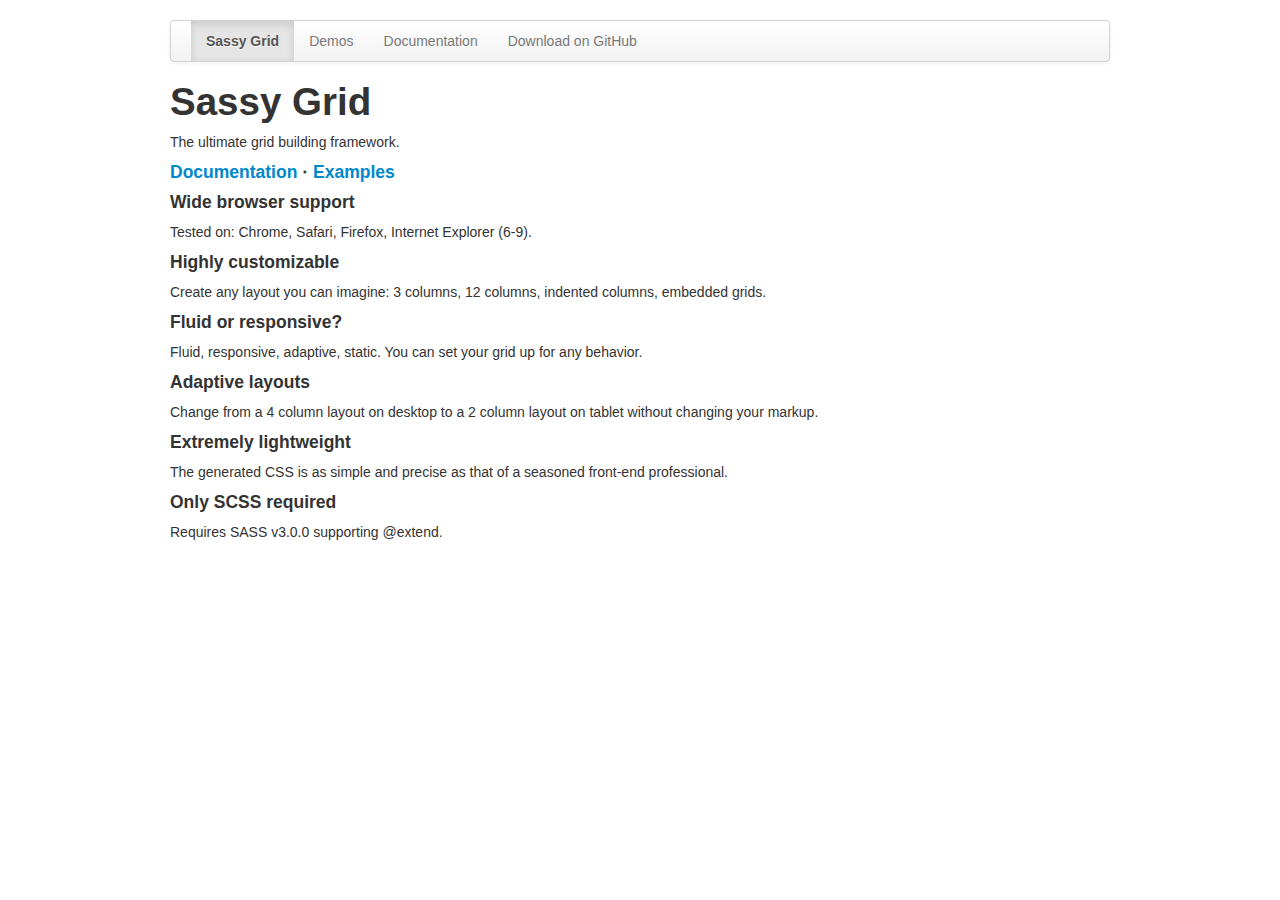
<file: index.html>
<!doctype html>
<!--[if lt IE 7]> <html class='ie6 no_media_queries no_js' lang='en'><![endif]-->
<!--[if IE 7]> <html class='ie7 no_media_queries no_js' lang='en'><![endif]-->
<!--[if IE 8]> <html class='ie8 no_media_queries no_js' lang='en'><![endif]-->
<!--[if gt IE 8]> <html class='modern_ie no_js' lang='en'><![endif]-->
<!--[if !IE]><!--><html class='no_js' lang='en'><!--<![endif]-->

<head>

    <meta charset='utf-8'>
    <meta http-equiv='X-UA-Compatible' content='IE=edge,chrome=1'>

    <title>Sassy Grid</title>

    <meta name='viewport' content='width=device-width, initial-scale=1'>
    <meta name='apple-mobile-web-app-capable' content='no'>

    <!-- http://paulirish.com/2009/avoiding-the-fouc-v3/ -->
    <script>document.documentElement.className = document.documentElement.className.replace(/\bno_js\b/,"js");</script>

    <link rel='stylesheet' href='assets/css/main.css'>
    


</head>
<body>
<div class='layout_wrapper'>
    <div class='navbar'>
        <div class='navbar-inner'>
            <div class='container'>
                <div class='nav-collapse collapse'>
                    <ul class='nav'>
                        <li class='active'>
                            <a href=''><b>Sassy Grid</b></a>
                        </li>
                        <li>
                            <a href='demos'>Demos</a>
                        </li>
                        <li>
                            <a href='https://github.com/springload/sassy-grid/wiki'>Documentation</a>
                        </li>
                        <li>
                            <a href='https://github.com/springload/sassy-grid'>Download on GitHub</a>
                        </li>
                    </ul>
                </div>
            </div>
        </div>
    </div>
</div>



<div class='layout_wrapper main' role='main'>
    <div class='layout_content readable_content'>
    <h1>Sassy Grid</h1>

<p>The ultimate grid building framework.</p>

<h4><a href="https://github.com/springload/sassy-grid/wiki">Documentation</a> ⋅ <a href="http://springload.github.com/sassy-grid/demos">Examples</a></h4>

<h4>Wide browser support</h4>

<p>Tested on: Chrome, Safari, Firefox, Internet Explorer (6-9).</p>

<h4>Highly customizable</h4>

<p>Create any layout you can imagine: 3 columns, 12 columns, indented columns, embedded grids.</p>

<h4>Fluid or responsive?</h4>

<p>Fluid, responsive, adaptive, static. You can set your grid up for any behavior.</p>

<h4>Adaptive layouts</h4>

<p>Change from a 4 column layout on desktop to a 2 column layout on tablet without changing your markup.</p>

<h4>Extremely lightweight</h4>

<p>The generated CSS is as simple and precise as that of a seasoned front-end professional.</p>

<h4>Only SCSS required</h4>

<p>Requires SASS v3.0.0 supporting @extend.</p>

    </div> <!-- /layout_content -->
</div> <!-- /layout_wrapper -->





</body>
</html>
</file>
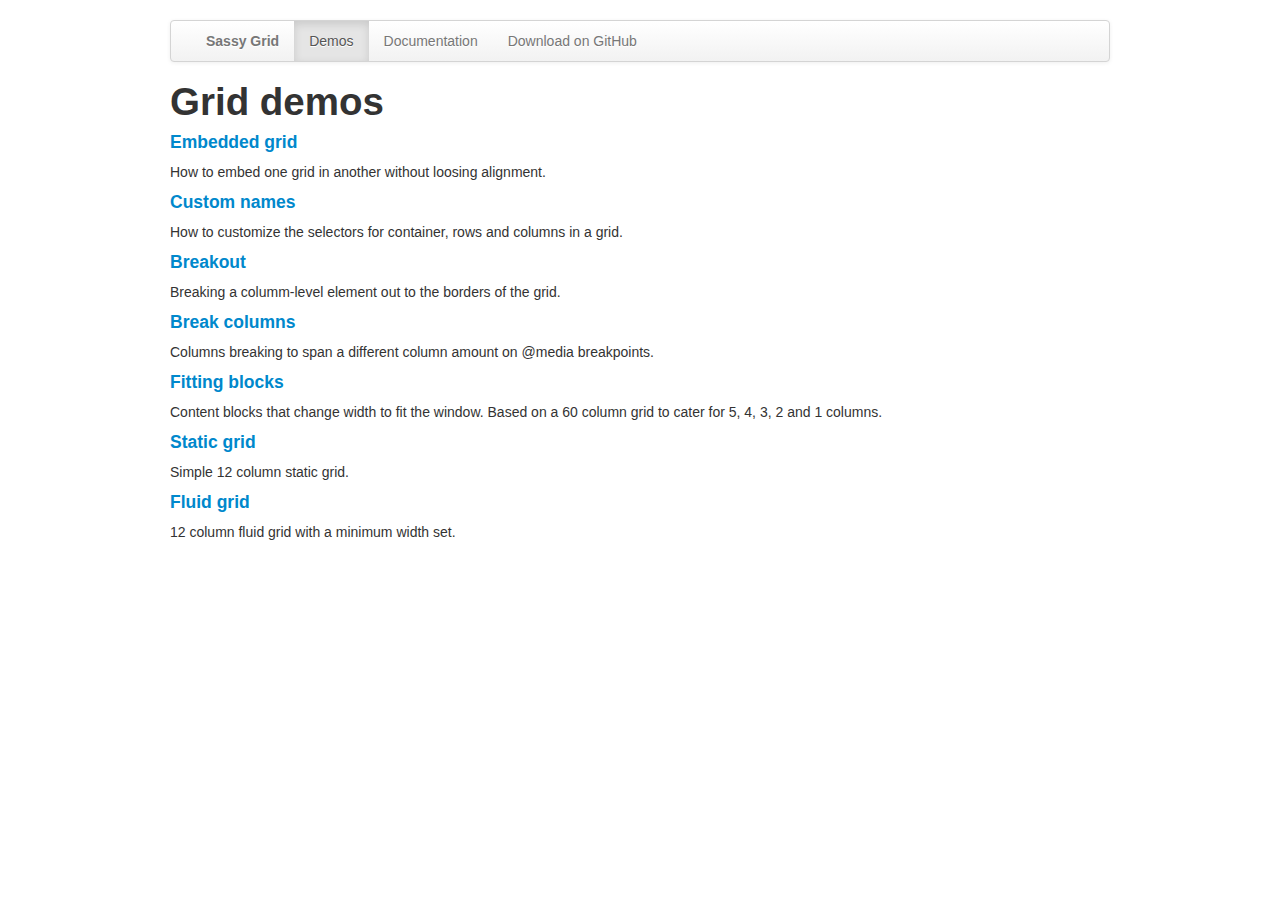
<file: demos/index.html>
<!doctype html>
<!--[if lt IE 7]> <html class='ie6 no_media_queries no_js' lang='en'><![endif]-->
<!--[if IE 7]> <html class='ie7 no_media_queries no_js' lang='en'><![endif]-->
<!--[if IE 8]> <html class='ie8 no_media_queries no_js' lang='en'><![endif]-->
<!--[if gt IE 8]> <html class='modern_ie no_js' lang='en'><![endif]-->
<!--[if !IE]><!--><html class='no_js' lang='en'><!--<![endif]-->

<head>

    <meta charset='utf-8'>
    <meta http-equiv='X-UA-Compatible' content='IE=edge,chrome=1'>

    <title>Sassy Grid</title>

    <meta name='viewport' content='width=device-width, initial-scale=1'>
    <meta name='apple-mobile-web-app-capable' content='no'>

    <!-- http://paulirish.com/2009/avoiding-the-fouc-v3/ -->
    <script>document.documentElement.className = document.documentElement.className.replace(/\bno_js\b/,"js");</script>

    <link rel='stylesheet' href='../assets/css/main.css'>
    


</head>
<body>
<div class='layout_wrapper'>
    <div class='navbar'>
        <div class='navbar-inner'>
            <div class='container'>
                <div class='nav-collapse collapse'>
                    <ul class='nav'>
                        <li>
                            <a href='../'><b>Sassy Grid</b></a>
                        </li>
                        <li class='active'>
                            <a href='../demos'>Demos</a>
                        </li>
                        <li>
                            <a href='https://github.com/springload/sassy-grid/wiki'>Documentation</a>
                        </li>
                        <li>
                            <a href='https://github.com/springload/sassy-grid'>Download on GitHub</a>
                        </li>
                    </ul>
                </div>
            </div>
        </div>
    </div>
</div>



<div class='layout_wrapper main' role='main'>
    <div class='layout_content readable_content'>
    <h1>Grid demos</h1>

<h4><a href="../demos/embedded-grid">Embedded grid</a></h4>

<p>How to embed one grid in another without loosing alignment.</p>

<h4><a href="../demos/custom-names">Custom names</a></h4>

<p>How to customize the selectors for container, rows and columns in a grid.</p>

<h4><a href="../demos/breakout">Breakout</a></h4>

<p>Breaking a columm-level element out to the borders of the grid.</p>

<h4><a href="../demos/break-columns">Break columns</a></h4>

<p>Columns breaking to span a different column amount on @media breakpoints.</p>

<h4><a href="../demos/blocks">Fitting blocks</a></h4>

<p>Content blocks that change width to fit the window. Based on a 60 column grid to cater for 5, 4, 3, 2 and 1 columns.</p>

<h4><a href="../demos/12-columns-static">Static grid</a></h4>

<p>Simple 12 column static grid.</p>

<h4><a href="../demos/12-columns-fluid">Fluid grid</a></h4>

<p>12 column fluid grid with a minimum width set.</p>

    </div> <!-- /layout_content -->
</div> <!-- /layout_wrapper -->





</body>
</html>
</file>
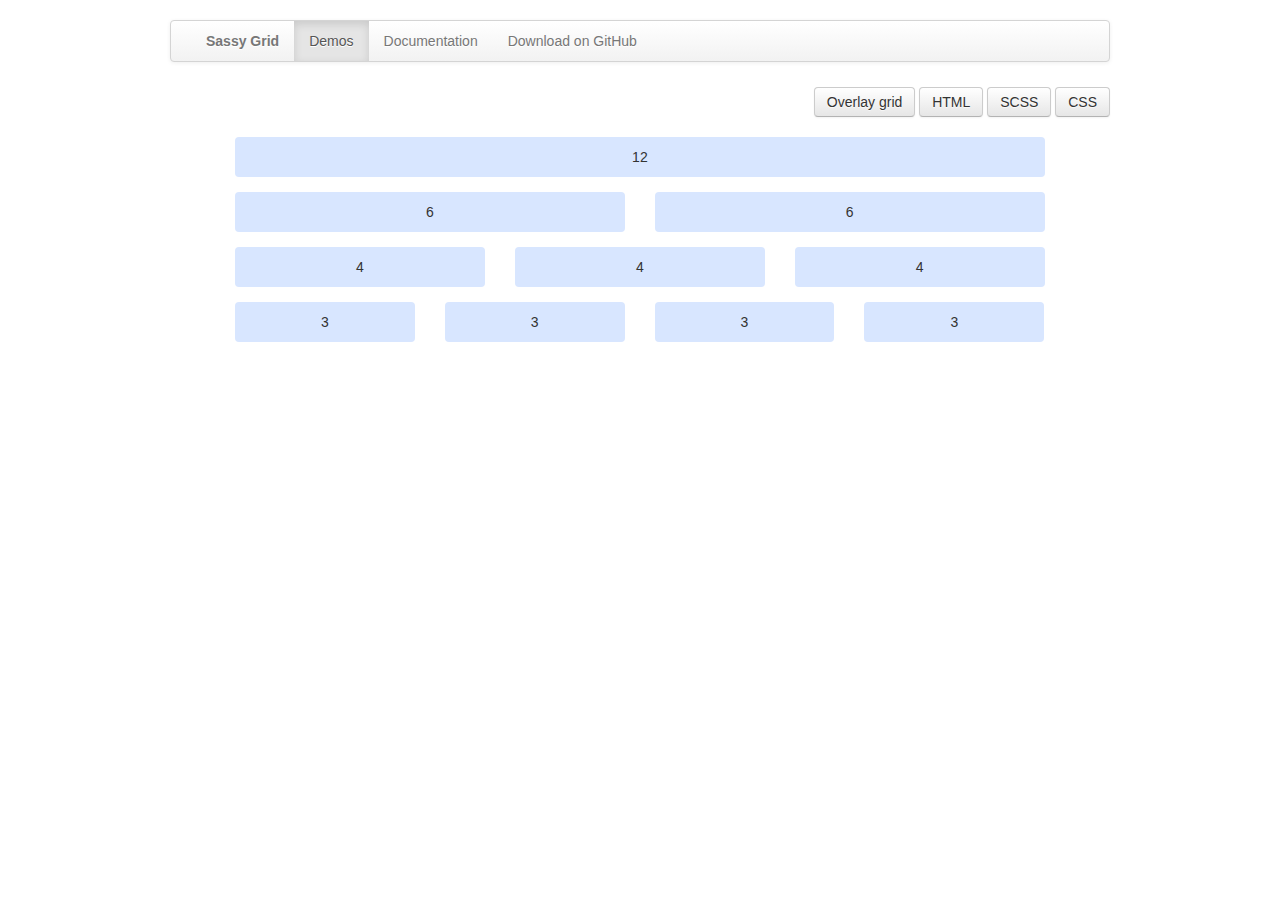
<file: demos/12-columns-fluid/index.html>
<!doctype html>
<!--[if lt IE 7]> <html class='ie6 no_media_queries no_js' lang='en'><![endif]-->
<!--[if IE 7]> <html class='ie7 no_media_queries no_js' lang='en'><![endif]-->
<!--[if IE 8]> <html class='ie8 no_media_queries no_js' lang='en'><![endif]-->
<!--[if gt IE 8]> <html class='modern_ie no_js' lang='en'><![endif]-->
<!--[if !IE]><!--><html class='no_js' lang='en'><!--<![endif]-->

<head>

    <meta charset='utf-8'>
    <meta http-equiv='X-UA-Compatible' content='IE=edge,chrome=1'>

    <title>Sassy Grid</title>

    <meta name='viewport' content='width=device-width, initial-scale=1'>
    <meta name='apple-mobile-web-app-capable' content='no'>

    <!-- http://paulirish.com/2009/avoiding-the-fouc-v3/ -->
    <script>document.documentElement.className = document.documentElement.className.replace(/\bno_js\b/,"js");</script>

    <link rel='stylesheet' href='../../assets/css/main.css'>
    
    <link rel='stylesheet' href='../../assets/css/demos/12-columns-fluid.css'>
    


</head>
<body>
<div class='layout_wrapper'>
    <div class='navbar'>
        <div class='navbar-inner'>
            <div class='container'>
                <div class='nav-collapse collapse'>
                    <ul class='nav'>
                        <li>
                            <a href='../../'><b>Sassy Grid</b></a>
                        </li>
                        <li class='active'>
                            <a href='../../demos'>Demos</a>
                        </li>
                        <li>
                            <a href='https://github.com/springload/sassy-grid/wiki'>Documentation</a>
                        </li>
                        <li>
                            <a href='https://github.com/springload/sassy-grid'>Download on GitHub</a>
                        </li>
                    </ul>
                </div>
            </div>
        </div>
    </div>
</div>


<div class='layout_wrapper'>
    <div class='layout_content navbar button_bar'>
		<a data-toggler data-target='overlay_grid' href='#' class='btn'>Overlay grid</a>
		<a data-toggler data-target='html_source' id='html_source_btn' href='#' class='btn'>HTML</a>
		<a data-toggler data-target='sass_source' id='sass_source_btn' href='#' class='btn'>SCSS</a>
		<a data-toggler data-target='css_source' id='css_source_btn' href='#' class='btn'>CSS</a>
    </div> <!-- /layout_content -->
</div> <!-- /layout_wrapper -->

<div id='sass_source' class='layout_wrapper'>
    <div class='layout_content'>
        <pre>
// -------------------------------------------------------------
// Importing grid core and clearfix
// --------------------------------

@import '../../externals/sassy-grid/sass/grid-core';
@import '../../externals/sassy-grid/sass/clearfix';

// -------------------------------------------------------------
// Basic grid settings
// -------------------

$degredation-selector: '.no_media_queries';
$ie6-selector: '.ie6';
$grid-debug: false;

// -------------------------------------------------------------
// Defining the grid
// -----------------

@include define-grid-settings(
    $grid-name: 'demo-grid',
    $is-fluid: true,
    $column-width: 40,
    $gutter-width: 30,
    $gutter-property: 'margin',
    $num-columns: 12,
    $padding-left: 80,
    $padding-right: 80
);

// -------------------------------------------------------------
// Applying the grid
// -----------------

@include apply-grid(
    $use-grid: 'demo-grid',
    $container-selector: '.grid_container',
    $row-selector: '.grid_base_12',
    $row-extend-selectors: '%grid_row',
    $column-selector-prefix: '.grid_col_',
    $column-extend-selectors: '%grid_col',
    $output-column-styles-for: 1 3 4 6 12
);

// -------------------------------------------------------------
// Basic grid styles
// -----------------

%grid_row{
    @include clearfix;
}

%grid_col {
    float: left;
    .main &{
        padding-bottom: 2em;
    }
}

.grid_container{
    @include clearfix;
    margin-left: auto;
    margin-right: auto;
    min-width: 640px;
}

/* ------------------------------------------------------------- *
 * Demo styles
 * ------------------------------------------------------------- */

%grid_col{
    background: #D8E6FF;
    text-align: center;
    line-height: 40px;
    min-height: 40px;
    margin-bottom: 15px;
    -webkit-border-radius: 4px;
    -moz-border-radius: 4px;
    -khtml-border-radius: 4px;
    border-radius: 4px;
}

.overlay_grid{
    .grid_base_12{
        height: 100%;
    }
    .grid_col_1{
        @extend %grid_col;
        @include span-columns( $columns: 1, $grid-name: 'demo-grid' );
        background: none;
    }
}
        </pre>
    </div> <!-- /layout_content -->
</div>


<p> <!-- /layout_wrapper --></p>

<div id='css_source' class='layout_wrapper'>
    <div class='layout_content'>
        <pre>
/* -----------------------------
   Clearfix
   ----------------------------- */
.clearfix, .grid_base_12, .grid_container {
  zoom: 1;
}
.clearfix:before, .grid_base_12:before, .grid_container:before, .clearfix:after, .grid_base_12:after, .grid_container:after {
  content: " ";
  display: table;
}
.clearfix:after, .grid_base_12:after, .grid_container:after {
  clear: both;
}

/* -----------------------------
   SASS Grid mixin
   @author: Frej Raahede Nielsen
   ----------------------------- */
.grid_container {
  max-width: 970px;
  /* Locking IE6 and IE7 due to sub-pixel rounding issue */
}
.ie7 .grid_container, .ie6 .grid_container {
  width: 970px;
}

.grid_base_12 {
  padding-left: 6.7%;
  padding-right: 6.7%;
}

.grid_base_12 .grid_col_1, .grid_base_12 .grid_col_3, .grid_base_12 .grid_col_4, .grid_base_12 .grid_col_6, .grid_base_12 .grid_col_12, .overlay_grid .grid_col_1 {
  margin-left: 1.78%;
  margin-right: 1.78%;
}

.grid_base_12 .grid_col_1, .overlay_grid .grid_col_1 {
  width: 4.76%;
}

.grid_base_12 .grid_col_3 {
  width: 21.42%;
}

.grid_base_12 .grid_col_4 {
  width: 29.76%;
}

.grid_base_12 .grid_col_6 {
  width: 46.42%;
}

.grid_base_12 .grid_col_12 {
  width: 96.42%;
}

/* IE6 fix: fixes double margin on floated elements */
.ie6 .grid_base_12 .grid_col_1, .grid_base_12 .ie6 .grid_col_1, .ie6 .grid_base_12 .grid_col_3, .grid_base_12 .ie6 .grid_col_3, .ie6 .grid_base_12 .grid_col_4, .grid_base_12 .ie6 .grid_col_4, .ie6 .grid_base_12 .grid_col_6, .grid_base_12 .ie6 .grid_col_6, .ie6 .grid_base_12 .grid_col_12, .grid_base_12 .ie6 .grid_col_12, .ie6 .overlay_grid .grid_col_1, .overlay_grid .ie6 .grid_col_1 {
  display: inline;
}

.grid_base_12 .grid_col_1, .grid_base_12 .grid_col_3, .grid_base_12 .grid_col_4, .grid_base_12 .grid_col_6, .grid_base_12 .grid_col_12, .overlay_grid .grid_col_1 {
  float: left;
}
.main .grid_base_12 .grid_col_1, .grid_base_12 .main .grid_col_1, .main .grid_base_12 .grid_col_3, .grid_base_12 .main .grid_col_3, .main .grid_base_12 .grid_col_4, .grid_base_12 .main .grid_col_4, .main .grid_base_12 .grid_col_6, .grid_base_12 .main .grid_col_6, .main .grid_base_12 .grid_col_12, .grid_base_12 .main .grid_col_12, .main .overlay_grid .grid_col_1, .overlay_grid .main .grid_col_1 {
  padding-bottom: 2em;
}

.grid_container {
  margin-left: auto;
  margin-right: auto;
  min-width: 640px;
}

/* ------------------------------------------------------------- *
 * Demo styles
 * ------------------------------------------------------------- */
.grid_base_12 .grid_col_1, .grid_base_12 .grid_col_3, .grid_base_12 .grid_col_4, .grid_base_12 .grid_col_6, .grid_base_12 .grid_col_12, .overlay_grid .grid_col_1 {
  background: #D8E6FF;
  text-align: center;
  line-height: 40px;
  min-height: 40px;
  margin-bottom: 15px;
  -webkit-border-radius: 4px;
  -moz-border-radius: 4px;
  -khtml-border-radius: 4px;
  border-radius: 4px;
}

.overlay_grid .grid_base_12 {
  height: 100%;
}
.overlay_grid .grid_col_1 {
  background: none;
}

        </pre>
    </div> <!-- /layout_content -->
</div>


<p> <!-- /layout_wrapper --></p>

<div id='html_source' class='layout_wrapper'>
    <div class='layout_content'>
        <pre>
&lt;div class='grid_container'>
    &lt;div class='grid_base_12'>
        &lt;div class='grid_col_12'>
            12
        &lt;/div> &lt;!-- /grid_col_12 -->
        &lt;div class='grid_col_6'>
            6
        &lt;/div> &lt;!-- /grid_col_6 -->
        &lt;div class='grid_col_6'>
            6
        &lt;/div> &lt;!-- /grid_col_6 -->
        &lt;div class='grid_col_4'>
            4
        &lt;/div> &lt;!-- /grid_col_4 -->
        &lt;div class='grid_col_4'>
            4
        &lt;/div> &lt;!-- /grid_col_4 -->
        &lt;div class='grid_col_4'>
            4
        &lt;/div> &lt;!-- /grid_col_4 -->
        &lt;div class='grid_col_3'>
            3
        &lt;/div> &lt;!-- /grid_col_3 -->
        &lt;div class='grid_col_3'>
            3
        &lt;/div> &lt;!-- /grid_col_3 -->
        &lt;div class='grid_col_3'>
            3
        &lt;/div> &lt;!-- /grid_col_3 -->
        &lt;div class='grid_col_3'>
            3
        &lt;/div> &lt;!-- /grid_col_3 -->
    &lt;/div> &lt;!-- /grid_base_12 -->
&lt;/div> &lt;!-- /grid_container -->
        </pre>
    </div> <!-- /layout_content -->
</div>


<p> <!-- /layout_wrapper --></p>

<div class='grid_container'>
    <div class='grid_base_12'>
        <div class='grid_col_12'>
            12
        </div> <!-- /grid_col_12 -->
        <div class='grid_col_6'>
            6
        </div> <!-- /grid_col_6 -->
        <div class='grid_col_6'>
            6
        </div> <!-- /grid_col_6 -->
        <div class='grid_col_4'>
            4
        </div> <!-- /grid_col_4 -->
        <div class='grid_col_4'>
            4
        </div> <!-- /grid_col_4 -->
        <div class='grid_col_4'>
            4
        </div> <!-- /grid_col_4 -->
        <div class='grid_col_3'>
            3
        </div> <!-- /grid_col_3 -->
        <div class='grid_col_3'>
            3
        </div> <!-- /grid_col_3 -->
        <div class='grid_col_3'>
            3
        </div> <!-- /grid_col_3 -->
        <div class='grid_col_3'>
            3
        </div> <!-- /grid_col_3 -->
    </div> <!-- /grid_base_12 -->
</div>


<p> <!-- /grid_container --></p>

<div class='overlay_grid' id='overlay_grid'>
    <div class='grid_container'>
        <div class='grid_base_12'>
            
    <div class='grid_col_1'>
        <img src='../../assets/images/blank.png'>
    </div> <!-- /grid_col_1 -->

    <div class='grid_col_1'>
        <img src='../../assets/images/blank.png'>
    </div> <!-- /grid_col_1 -->

    <div class='grid_col_1'>
        <img src='../../assets/images/blank.png'>
    </div> <!-- /grid_col_1 -->

    <div class='grid_col_1'>
        <img src='../../assets/images/blank.png'>
    </div> <!-- /grid_col_1 -->

    <div class='grid_col_1'>
        <img src='../../assets/images/blank.png'>
    </div> <!-- /grid_col_1 -->

    <div class='grid_col_1'>
        <img src='../../assets/images/blank.png'>
    </div> <!-- /grid_col_1 -->

    <div class='grid_col_1'>
        <img src='../../assets/images/blank.png'>
    </div> <!-- /grid_col_1 -->

    <div class='grid_col_1'>
        <img src='../../assets/images/blank.png'>
    </div> <!-- /grid_col_1 -->

    <div class='grid_col_1'>
        <img src='../../assets/images/blank.png'>
    </div> <!-- /grid_col_1 -->

    <div class='grid_col_1'>
        <img src='../../assets/images/blank.png'>
    </div> <!-- /grid_col_1 -->

    <div class='grid_col_1'>
        <img src='../../assets/images/blank.png'>
    </div> <!-- /grid_col_1 -->

    <div class='grid_col_1'>
        <img src='../../assets/images/blank.png'>
    </div> <!-- /grid_col_1 -->

        </div> <!-- /grid_base_12 -->
    </div> <!-- /grid_container -->
</div>


<p> <!-- /overlay_grid --></p>





<script src="//ajax.googleapis.com/ajax/libs/jquery/1.9.1/jquery.min.js"></script>
<script type='text/javascript'>
	$(document).ready(function() {

		$.each($("[data-toggler]"), function(){
			var targetId = $(this).attr("data-target");
			var $target = $("#"+targetId);
			$(this).click(function(e){
				e.preventDefault();
				$(this).siblings(".btn-primary").click();
				$target.toggleClass("active");
				$(this).toggleClass("btn-primary");

			});
		});

	});
</script>


</body>
</html>
</file>
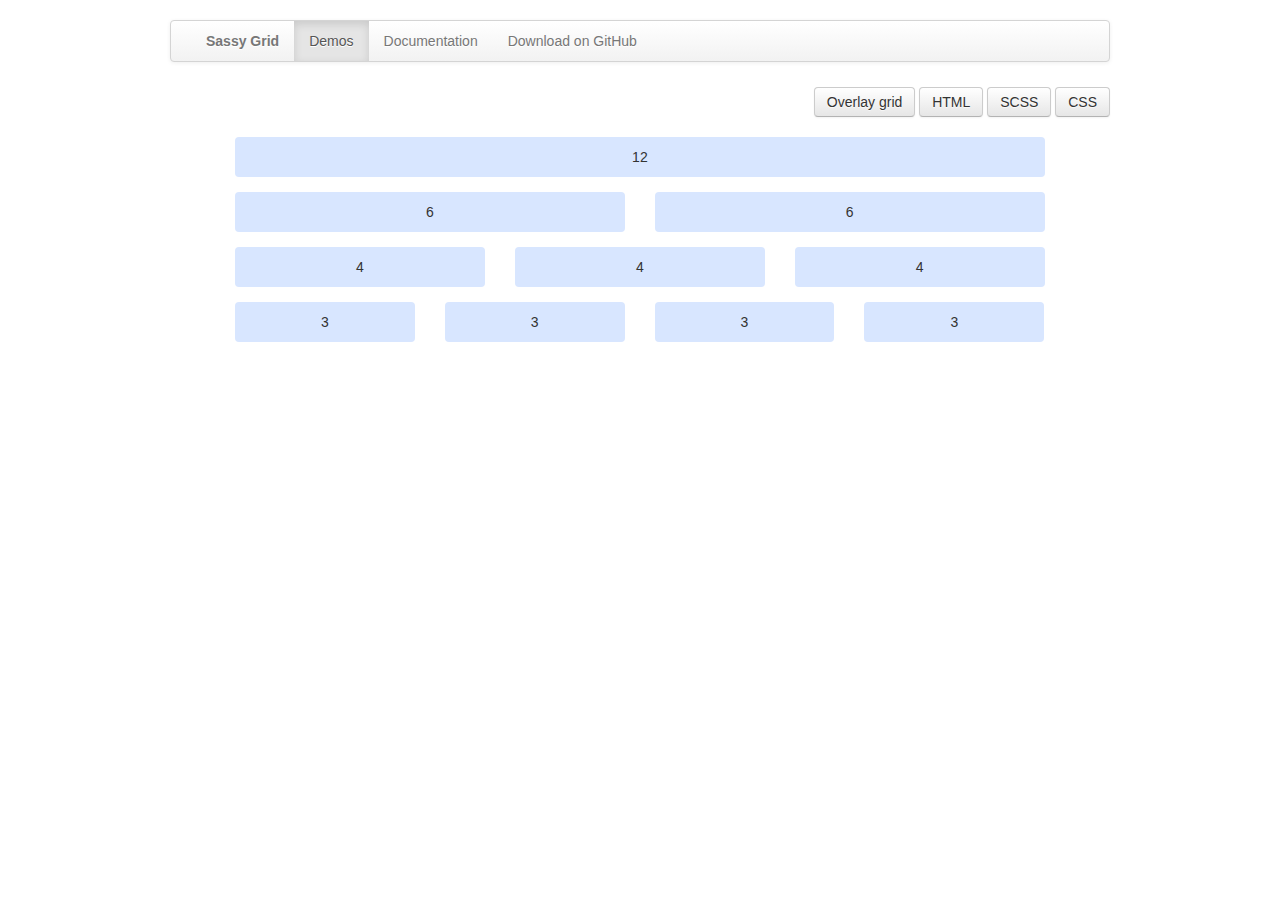
<file: demos/12-columns-static/index.html>
<!doctype html>
<!--[if lt IE 7]> <html class='ie6 no_media_queries no_js' lang='en'><![endif]-->
<!--[if IE 7]> <html class='ie7 no_media_queries no_js' lang='en'><![endif]-->
<!--[if IE 8]> <html class='ie8 no_media_queries no_js' lang='en'><![endif]-->
<!--[if gt IE 8]> <html class='modern_ie no_js' lang='en'><![endif]-->
<!--[if !IE]><!--><html class='no_js' lang='en'><!--<![endif]-->

<head>

    <meta charset='utf-8'>
    <meta http-equiv='X-UA-Compatible' content='IE=edge,chrome=1'>

    <title>Sassy Grid</title>

    <meta name='viewport' content='width=device-width, initial-scale=1'>
    <meta name='apple-mobile-web-app-capable' content='no'>

    <!-- http://paulirish.com/2009/avoiding-the-fouc-v3/ -->
    <script>document.documentElement.className = document.documentElement.className.replace(/\bno_js\b/,"js");</script>

    <link rel='stylesheet' href='../../assets/css/main.css'>
    
    <link rel='stylesheet' href='../../assets/css/demos/12-columns-static.css'>
    


</head>
<body>
<div class='layout_wrapper'>
    <div class='navbar'>
        <div class='navbar-inner'>
            <div class='container'>
                <div class='nav-collapse collapse'>
                    <ul class='nav'>
                        <li>
                            <a href='../../'><b>Sassy Grid</b></a>
                        </li>
                        <li class='active'>
                            <a href='../../demos'>Demos</a>
                        </li>
                        <li>
                            <a href='https://github.com/springload/sassy-grid/wiki'>Documentation</a>
                        </li>
                        <li>
                            <a href='https://github.com/springload/sassy-grid'>Download on GitHub</a>
                        </li>
                    </ul>
                </div>
            </div>
        </div>
    </div>
</div>


<div class='layout_wrapper'>
    <div class='layout_content navbar button_bar'>
		<a data-toggler data-target='overlay_grid' href='#' class='btn'>Overlay grid</a>
		<a data-toggler data-target='html_source' id='html_source_btn' href='#' class='btn'>HTML</a>
		<a data-toggler data-target='sass_source' id='sass_source_btn' href='#' class='btn'>SCSS</a>
		<a data-toggler data-target='css_source' id='css_source_btn' href='#' class='btn'>CSS</a>
    </div> <!-- /layout_content -->
</div> <!-- /layout_wrapper -->

<div id='sass_source' class='layout_wrapper'>
    <div class='layout_content'>
        <pre>
// -------------------------------------------------------------
// Importing grid core and clearfix
// --------------------------------

@import '../../externals/sassy-grid/sass/grid-core';
@import '../../externals/sassy-grid/sass/clearfix';

// -------------------------------------------------------------
// Basic grid settings
// -------------------

$degredation-selector: '.no_media_queries';
$ie6-selector: '.ie6';
$grid-debug: false;

// -------------------------------------------------------------
// Defining the grid
// -----------------

@include define-grid-settings(
    $grid-name: 'demo-grid',
    $is-fluid: false,
    $column-width: 40,
    $gutter-width: 30,
    $gutter-property: 'margin',
    $num-columns: 12,
    $padding-left: 80,
    $padding-right: 80
);

// -------------------------------------------------------------
// Applying the grid
// -----------------

@include apply-grid(
    $use-grid: 'demo-grid',
    $container-selector: '.grid_container',
    $row-selector: '.grid_base_12',
    $row-extend-selectors: '%grid_row',
    $column-selector-prefix: '.grid_col_',
    $column-extend-selectors: '%grid_col',
    $output-column-styles-for: 1 3 4 6 12
);

// -------------------------------------------------------------
// Basic grid styles
// -----------------

%grid_row{
    @include clearfix;
}

%grid_col {
    float: left;
    .main &{
        padding-bottom: 2em;
    }
}

.grid_container{
    @include clearfix;
    margin-left: auto;
    margin-right: auto;
}

/* ------------------------------------------------------------- *
 * Demo styles
 * ------------------------------------------------------------- */

%grid_col{
    background: #D8E6FF;
    text-align: center;
    line-height: 40px;
    min-height: 40px;
    margin-bottom: 15px;
    -webkit-border-radius: 4px;
    -moz-border-radius: 4px;
    -khtml-border-radius: 4px;
    border-radius: 4px;
}

.overlay_grid{
    .grid_base_12{
        height: 100%;
    }
    .grid_col_1{
        @extend %grid_col;
        @include span-columns( $columns: 1, $grid-name: 'demo-grid' );
        background: none;
    }
}

        </pre>
    </div> <!-- /layout_content -->
</div>


<p> <!-- /layout_wrapper --></p>

<div id='css_source' class='layout_wrapper'>
    <div class='layout_content'>
        <pre>
/* -----------------------------
   Clearfix
   ----------------------------- */
.clearfix, .grid_base_12, .grid_container {
  zoom: 1;
}
.clearfix:before, .grid_base_12:before, .grid_container:before, .clearfix:after, .grid_base_12:after, .grid_container:after {
  content: " ";
  display: table;
}
.clearfix:after, .grid_base_12:after, .grid_container:after {
  clear: both;
}

/* -----------------------------
   SASS Grid mixin
   @author: Frej Raahede Nielsen
   ----------------------------- */
.grid_container {
  width: 970px;
}

.grid_base_12 {
  padding-left: 6.7%;
  padding-right: 6.7%;
}

.grid_base_12 .grid_col_1, .grid_base_12 .grid_col_3, .grid_base_12 .grid_col_4, .grid_base_12 .grid_col_6, .grid_base_12 .grid_col_12, .overlay_grid .grid_col_1 {
  margin-left: 1.78%;
  margin-right: 1.78%;
}

.grid_base_12 .grid_col_1, .overlay_grid .grid_col_1 {
  width: 4.76%;
}

.grid_base_12 .grid_col_3 {
  width: 21.42%;
}

.grid_base_12 .grid_col_4 {
  width: 29.76%;
}

.grid_base_12 .grid_col_6 {
  width: 46.42%;
}

.grid_base_12 .grid_col_12 {
  width: 96.42%;
}

/* IE6 fix: fixes double margin on floated elements */
.ie6 .grid_base_12 .grid_col_1, .grid_base_12 .ie6 .grid_col_1, .ie6 .grid_base_12 .grid_col_3, .grid_base_12 .ie6 .grid_col_3, .ie6 .grid_base_12 .grid_col_4, .grid_base_12 .ie6 .grid_col_4, .ie6 .grid_base_12 .grid_col_6, .grid_base_12 .ie6 .grid_col_6, .ie6 .grid_base_12 .grid_col_12, .grid_base_12 .ie6 .grid_col_12, .ie6 .overlay_grid .grid_col_1, .overlay_grid .ie6 .grid_col_1 {
  display: inline;
}

.grid_base_12 .grid_col_1, .grid_base_12 .grid_col_3, .grid_base_12 .grid_col_4, .grid_base_12 .grid_col_6, .grid_base_12 .grid_col_12, .overlay_grid .grid_col_1 {
  float: left;
}
.main .grid_base_12 .grid_col_1, .grid_base_12 .main .grid_col_1, .main .grid_base_12 .grid_col_3, .grid_base_12 .main .grid_col_3, .main .grid_base_12 .grid_col_4, .grid_base_12 .main .grid_col_4, .main .grid_base_12 .grid_col_6, .grid_base_12 .main .grid_col_6, .main .grid_base_12 .grid_col_12, .grid_base_12 .main .grid_col_12, .main .overlay_grid .grid_col_1, .overlay_grid .main .grid_col_1 {
  padding-bottom: 2em;
}

.grid_container {
  margin-left: auto;
  margin-right: auto;
}

/* ------------------------------------------------------------- *
 * Demo styles
 * ------------------------------------------------------------- */
.grid_base_12 .grid_col_1, .grid_base_12 .grid_col_3, .grid_base_12 .grid_col_4, .grid_base_12 .grid_col_6, .grid_base_12 .grid_col_12, .overlay_grid .grid_col_1 {
  background: #D8E6FF;
  text-align: center;
  line-height: 40px;
  min-height: 40px;
  margin-bottom: 15px;
  -webkit-border-radius: 4px;
  -moz-border-radius: 4px;
  -khtml-border-radius: 4px;
  border-radius: 4px;
}

.overlay_grid .grid_base_12 {
  height: 100%;
}
.overlay_grid .grid_col_1 {
  background: none;
}

        </pre>
    </div> <!-- /layout_content -->
</div>


<p> <!-- /layout_wrapper --></p>

<div id='html_source' class='layout_wrapper'>
    <div class='layout_content'>
        <pre>
&lt;div class='grid_container'>
    &lt;div class='grid_base_12'>
        &lt;div class='grid_col_12'>
            12
        &lt;/div> &lt;!-- /grid_col_12 -->
        &lt;div class='grid_col_6'>
            6
        &lt;/div> &lt;!-- /grid_col_6 -->
        &lt;div class='grid_col_6'>
            6
        &lt;/div> &lt;!-- /grid_col_6 -->
        &lt;div class='grid_col_4'>
            4
        &lt;/div> &lt;!-- /grid_col_4 -->
        &lt;div class='grid_col_4'>
            4
        &lt;/div> &lt;!-- /grid_col_4 -->
        &lt;div class='grid_col_4'>
            4
        &lt;/div> &lt;!-- /grid_col_4 -->
        &lt;div class='grid_col_3'>
            3
        &lt;/div> &lt;!-- /grid_col_3 -->
        &lt;div class='grid_col_3'>
            3
        &lt;/div> &lt;!-- /grid_col_3 -->
        &lt;div class='grid_col_3'>
            3
        &lt;/div> &lt;!-- /grid_col_3 -->
        &lt;div class='grid_col_3'>
            3
        &lt;/div> &lt;!-- /grid_col_3 -->
    &lt;/div> &lt;!-- /grid_base_12 -->
&lt;/div> &lt;!-- /grid_container -->
        </pre>
    </div> <!-- /layout_content -->
</div>


<p> <!-- /layout_wrapper --></p>

<div class='grid_container'>
    <div class='grid_base_12'>
        <div class='grid_col_12'>
            12
        </div> <!-- /grid_col_12 -->
        <div class='grid_col_6'>
            6
        </div> <!-- /grid_col_6 -->
        <div class='grid_col_6'>
            6
        </div> <!-- /grid_col_6 -->
        <div class='grid_col_4'>
            4
        </div> <!-- /grid_col_4 -->
        <div class='grid_col_4'>
            4
        </div> <!-- /grid_col_4 -->
        <div class='grid_col_4'>
            4
        </div> <!-- /grid_col_4 -->
        <div class='grid_col_3'>
            3
        </div> <!-- /grid_col_3 -->
        <div class='grid_col_3'>
            3
        </div> <!-- /grid_col_3 -->
        <div class='grid_col_3'>
            3
        </div> <!-- /grid_col_3 -->
        <div class='grid_col_3'>
            3
        </div> <!-- /grid_col_3 -->
    </div> <!-- /grid_base_12 -->
</div>


<p> <!-- /grid_container --></p>

<div class='overlay_grid' id='overlay_grid'>
    <div class='grid_container'>
        <div class='grid_base_12'>
            
    <div class='grid_col_1'>
        <img src='../../assets/images/blank.png'>
    </div> <!-- /grid_col_1 -->

    <div class='grid_col_1'>
        <img src='../../assets/images/blank.png'>
    </div> <!-- /grid_col_1 -->

    <div class='grid_col_1'>
        <img src='../../assets/images/blank.png'>
    </div> <!-- /grid_col_1 -->

    <div class='grid_col_1'>
        <img src='../../assets/images/blank.png'>
    </div> <!-- /grid_col_1 -->

    <div class='grid_col_1'>
        <img src='../../assets/images/blank.png'>
    </div> <!-- /grid_col_1 -->

    <div class='grid_col_1'>
        <img src='../../assets/images/blank.png'>
    </div> <!-- /grid_col_1 -->

    <div class='grid_col_1'>
        <img src='../../assets/images/blank.png'>
    </div> <!-- /grid_col_1 -->

    <div class='grid_col_1'>
        <img src='../../assets/images/blank.png'>
    </div> <!-- /grid_col_1 -->

    <div class='grid_col_1'>
        <img src='../../assets/images/blank.png'>
    </div> <!-- /grid_col_1 -->

    <div class='grid_col_1'>
        <img src='../../assets/images/blank.png'>
    </div> <!-- /grid_col_1 -->

    <div class='grid_col_1'>
        <img src='../../assets/images/blank.png'>
    </div> <!-- /grid_col_1 -->

    <div class='grid_col_1'>
        <img src='../../assets/images/blank.png'>
    </div> <!-- /grid_col_1 -->

        </div> <!-- /grid_base_12 -->
    </div> <!-- /grid_container -->
</div>


<p> <!-- /overlay_grid --></p>





<script src="//ajax.googleapis.com/ajax/libs/jquery/1.9.1/jquery.min.js"></script>
<script type='text/javascript'>
	$(document).ready(function() {

		$.each($("[data-toggler]"), function(){
			var targetId = $(this).attr("data-target");
			var $target = $("#"+targetId);
			$(this).click(function(e){
				e.preventDefault();
				$(this).siblings(".btn-primary").click();
				$target.toggleClass("active");
				$(this).toggleClass("btn-primary");

			});
		});

	});
</script>


</body>
</html>
</file>
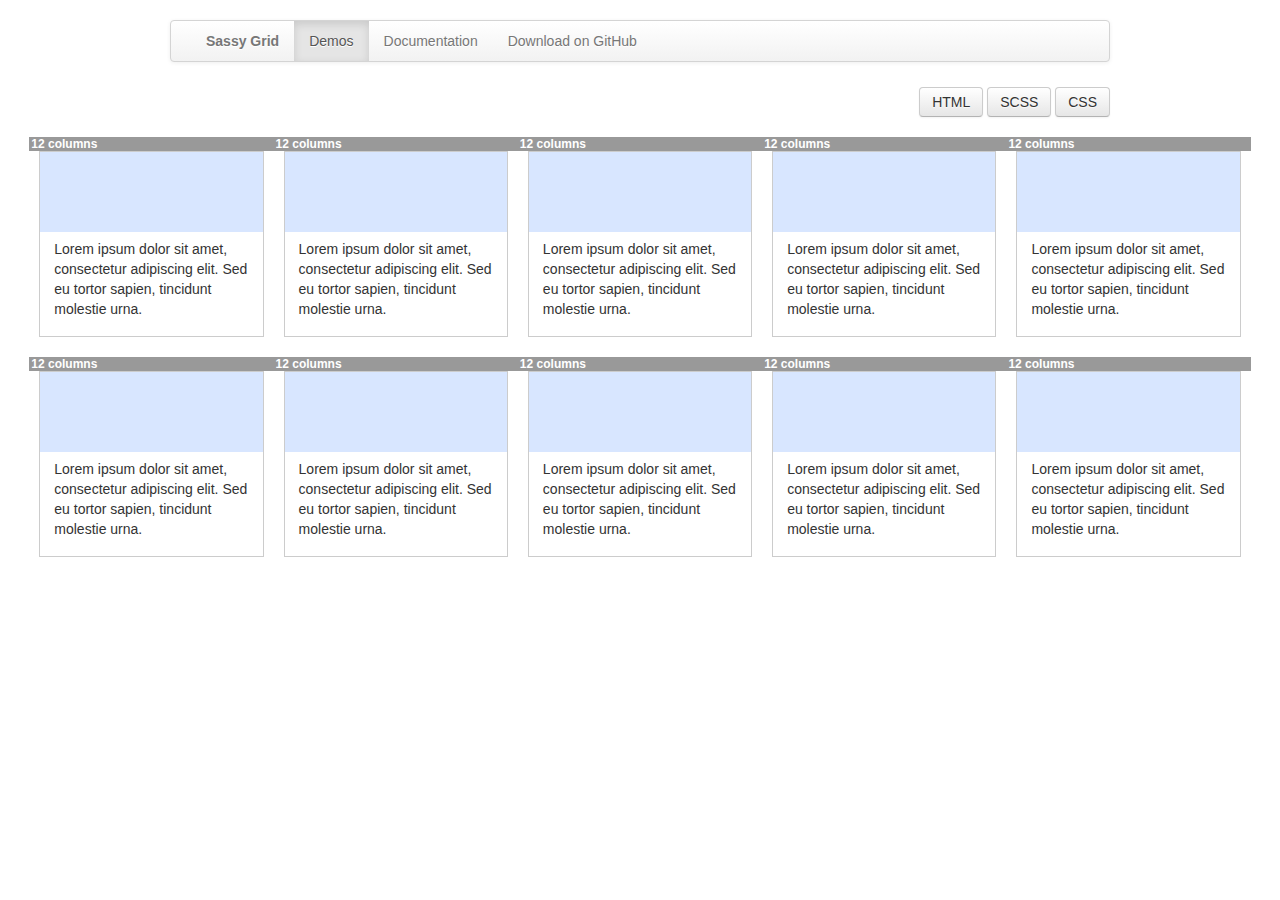
<file: demos/blocks/index.html>
<!doctype html>
<!--[if lt IE 7]> <html class='ie6 no_media_queries no_js' lang='en'><![endif]-->
<!--[if IE 7]> <html class='ie7 no_media_queries no_js' lang='en'><![endif]-->
<!--[if IE 8]> <html class='ie8 no_media_queries no_js' lang='en'><![endif]-->
<!--[if gt IE 8]> <html class='modern_ie no_js' lang='en'><![endif]-->
<!--[if !IE]><!--><html class='no_js' lang='en'><!--<![endif]-->

<head>

    <meta charset='utf-8'>
    <meta http-equiv='X-UA-Compatible' content='IE=edge,chrome=1'>

    <title>Sassy Grid</title>

    <meta name='viewport' content='width=device-width, initial-scale=1'>
    <meta name='apple-mobile-web-app-capable' content='no'>

    <!-- http://paulirish.com/2009/avoiding-the-fouc-v3/ -->
    <script>document.documentElement.className = document.documentElement.className.replace(/\bno_js\b/,"js");</script>

    <link rel='stylesheet' href='../../assets/css/main.css'>
    
    <link rel='stylesheet' href='../../assets/css/demos/blocks.css'>
    


</head>
<body>
<div class='layout_wrapper'>
    <div class='navbar'>
        <div class='navbar-inner'>
            <div class='container'>
                <div class='nav-collapse collapse'>
                    <ul class='nav'>
                        <li>
                            <a href='../../'><b>Sassy Grid</b></a>
                        </li>
                        <li class='active'>
                            <a href='../../demos'>Demos</a>
                        </li>
                        <li>
                            <a href='https://github.com/springload/sassy-grid/wiki'>Documentation</a>
                        </li>
                        <li>
                            <a href='https://github.com/springload/sassy-grid'>Download on GitHub</a>
                        </li>
                    </ul>
                </div>
            </div>
        </div>
    </div>
</div>


<div class='layout_wrapper'>
    <div class='layout_content navbar button_bar'>
		
		<a data-toggler data-target='html_source' id='html_source_btn' href='#' class='btn'>HTML</a>
		<a data-toggler data-target='sass_source' id='sass_source_btn' href='#' class='btn'>SCSS</a>
		<a data-toggler data-target='css_source' id='css_source_btn' href='#' class='btn'>CSS</a>
    </div> <!-- /layout_content -->
</div> <!-- /layout_wrapper -->

<div id='sass_source' class='layout_wrapper'>
    <div class='layout_content'>
        <pre>
// -------------------------------------------------------------
// Importing grid core and clearfix
// --------------------------------

@import '../../externals/sassy-grid/sass/grid-core';
@import '../../externals/sassy-grid/sass/clearfix';

// -------------------------------------------------------------
// Basic grid settings
// -------------------

$degredation-selector: '.no_media_queries';
$ie6-selector: '.ie6';
$grid-debug: true;

// -------------------------------------------------------------
// Defining the grid
// -----------------

$block-width: 250;
$number-of-blocks: 5;

@include define-grid-settings(
    $grid-name: 'block-grid',
    $is-fluid: true,
    $column-width: ( $block-width / 60 * $number-of-blocks ),
    $gutter-width: 0,
    $num-columns: 60,
    $padding-left: 30,
    $padding-right: 30,
    $breakpoints: (
        (
            query 'screen and (max-width: #{ $block-width / 2 + $block-width * 4 }px)'
        ),
        (
            query 'screen and (max-width: #{ $block-width / 2 + $block-width * 3 }px)'
        ),
        (
            query 'screen and (max-width: #{ $block-width / 2 + $block-width * 2 }px)'
        ),
        (
            query 'screen and (max-width: #{ $block-width / 2 + $block-width * 1 }px)'
        )
    )
);

// -------------------------------------------------------------
// Applying the grid
// -----------------

@include apply-grid(
    $use-grid: 'block-grid',
    $container-selector: '.grid_container',
    $row-selector: '.blocks',
    $row-extend-selectors: '%grid_row',
    $column-selector-prefix: 'grid_col_',
    $output-column-styles-for: 60,
    $break-columns: (
        (
            breakpoint 1,
            selector '%quarter',
            columns 15
        ),
        (
            breakpoint 2,
            selector '%third',
            columns 20
        ),
        (
            breakpoint 3,
            selector '%half',
            columns 30
        ),
        (
            breakpoint 4,
            selector '%full',
            columns 60
        )
    )
);

// -------------------------------------------------------------
// Basic grid styles
// -----------------

.blocks{
    .block{
        @include span-columns( $columns: 12, $grid-name: 'block-grid' );
        @extend %quarter;
        @extend %third;
        @extend %half;
        @extend %full;
        float: left;
        .main &{
            padding-bottom: 2em;
        }
    }
}

%grid_row{
    @include clearfix;
}

.grid_container{
    @include clearfix;
    margin-left: auto;
    margin-right: auto;
}

/* ------------------------------------------------------------- *
 * Demo styles
 * ------------------------------------------------------------- */

.block{
    margin-bottom: 20px;
    img{
        width: 100%;
        height: 80px;
        background: #D8E6FF;
    }
    p{
        padding: .5em 1em;
    }
    .figure{
        margin: 0 10px;
        border: 1px solid #ccc;
    }
}
        </pre>
    </div> <!-- /layout_content -->
</div>


<p> <!-- /layout_wrapper --></p>

<div id='css_source' class='layout_wrapper'>
    <div class='layout_content'>
        <pre>
/* -----------------------------
   Clearfix
   ----------------------------- */
.clearfix, .blocks, .grid_container {
  zoom: 1;
}
.clearfix:before, .blocks:before, .grid_container:before, .clearfix:after, .blocks:after, .grid_container:after {
  content: " ";
  display: table;
}
.clearfix:after, .blocks:after, .grid_container:after {
  clear: both;
}

/* -----------------------------
   SASS Grid mixin
   @author: Frej Raahede Nielsen
   ----------------------------- */
.grid_container {
  max-width: 1310.0px;
  /* Locking IE6 and IE7 due to sub-pixel rounding issue */
}
.ie7 .grid_container, .ie6 .grid_container {
  width: 1310.0px;
}

.blocks {
  padding-left: 2.29%;
  padding-right: 2.29%;
}

.blocks grid_col_60, .blocks .block {
  padding-left: 0%;
  padding-right: 0%;
}
.blocks grid_col_60:before, .blocks .block:before {
  /* Debug style only - this rule will not be present for production */
  display: block;
  top: 0;
  left: 0;
  font-size: 12px;
  background-color: rgba(0, 0, 0, 0.4);
  line-height: 12px;
  padding: 1px 2px;
  color: #fff;
  font-weight: bold;
}

.blocks .block {
  width: 20%;
}
.blocks .block:before {
  /* Debug style only - this rule will not be present for production */
  content: "12 columns";
}

.blocks grid_col_60 {
  width: 100%;
}
.blocks grid_col_60:before {
  /* Debug style only - this rule will not be present for production */
  content: "60 columns";
}

@media screen and (max-width: 1125px) {
  .blocks .block {
    width: 25%;
  }
  .blocks .block:before {
    /* Debug style only - this rule will not be present for production */
    content: "15 columns";
  }
}
@media screen and (max-width: 875px) {
  .blocks .block {
    width: 33.33%;
  }
  .blocks .block:before {
    /* Debug style only - this rule will not be present for production */
    content: "20 columns";
  }
}
@media screen and (max-width: 625px) {
  .blocks .block {
    width: 50%;
  }
  .blocks .block:before {
    /* Debug style only - this rule will not be present for production */
    content: "30 columns";
  }
}
@media screen and (max-width: 375px) {
  .blocks .block {
    width: 100%;
  }
  .blocks .block:before {
    /* Debug style only - this rule will not be present for production */
    content: "60 columns";
  }
}
/* IE6 fix: fixes double margin on floated elements */
.ie6 .blocks grid_col_60, .blocks .ie6 grid_col_60, .ie6 .blocks .block, .blocks .ie6 .block {
  display: inline;
}

.blocks .block {
  float: left;
}
.main .blocks .block {
  padding-bottom: 2em;
}

.grid_container {
  margin-left: auto;
  margin-right: auto;
}

/* ------------------------------------------------------------- *
 * Demo styles
 * ------------------------------------------------------------- */
.block {
  margin-bottom: 20px;
}
.block img {
  width: 100%;
  height: 80px;
  background: #D8E6FF;
}
.block p {
  padding: 0.5em 1em;
}
.block .figure {
  margin: 0 10px;
  border: 1px solid #cccccc;
}

        </pre>
    </div> <!-- /layout_content -->
</div>


<p> <!-- /layout_wrapper --></p>

<div id='html_source' class='layout_wrapper'>
    <div class='layout_content'>
        <pre>
&lt;div class='grid_container'>
    &lt;div class='blocks'>
        &lt;div class='block'>
            &lt;div class='figure'>
                &lt;img src='../../assets/images/blank.png'>
                &lt;p>Lorem ipsum dolor sit amet, consectetur adipiscing elit. Sed eu tortor sapien, tincidunt molestie urna.&lt;/p>
            &lt;/div>
        &lt;/div> &lt;!-- /block -->
        &lt;div class='block'>
            &lt;div class='figure'>
                &lt;img src='../../assets/images/blank.png'>
                &lt;p>Lorem ipsum dolor sit amet, consectetur adipiscing elit. Sed eu tortor sapien, tincidunt molestie urna.&lt;/p>
            &lt;/div>
        &lt;/div> &lt;!-- /block -->
        &lt;div class='block'>
            &lt;div class='figure'>
                &lt;img src='../../assets/images/blank.png'>
                &lt;p>Lorem ipsum dolor sit amet, consectetur adipiscing elit. Sed eu tortor sapien, tincidunt molestie urna.&lt;/p>
            &lt;/div>
        &lt;/div> &lt;!-- /block -->
        &lt;div class='block'>
            &lt;div class='figure'>
                &lt;img src='../../assets/images/blank.png'>
                &lt;p>Lorem ipsum dolor sit amet, consectetur adipiscing elit. Sed eu tortor sapien, tincidunt molestie urna.&lt;/p>
            &lt;/div>
        &lt;/div> &lt;!-- /block -->
        &lt;div class='block'>
            &lt;div class='figure'>
                &lt;img src='../../assets/images/blank.png'>
                &lt;p>Lorem ipsum dolor sit amet, consectetur adipiscing elit. Sed eu tortor sapien, tincidunt molestie urna.&lt;/p>
            &lt;/div>
        &lt;/div> &lt;!-- /block -->
        &lt;div class='block'>
            &lt;div class='figure'>
                &lt;img src='../../assets/images/blank.png'>
                &lt;p>Lorem ipsum dolor sit amet, consectetur adipiscing elit. Sed eu tortor sapien, tincidunt molestie urna.&lt;/p>
            &lt;/div>
        &lt;/div> &lt;!-- /block -->
        &lt;div class='block'>
            &lt;div class='figure'>
                &lt;img src='../../assets/images/blank.png'>
                &lt;p>Lorem ipsum dolor sit amet, consectetur adipiscing elit. Sed eu tortor sapien, tincidunt molestie urna.&lt;/p>
            &lt;/div>
        &lt;/div> &lt;!-- /block -->
        &lt;div class='block'>
            &lt;div class='figure'>
                &lt;img src='../../assets/images/blank.png'>
                &lt;p>Lorem ipsum dolor sit amet, consectetur adipiscing elit. Sed eu tortor sapien, tincidunt molestie urna.&lt;/p>
            &lt;/div>
        &lt;/div> &lt;!-- /block -->
        &lt;div class='block'>
            &lt;div class='figure'>
                &lt;img src='../../assets/images/blank.png'>
                &lt;p>Lorem ipsum dolor sit amet, consectetur adipiscing elit. Sed eu tortor sapien, tincidunt molestie urna.&lt;/p>
            &lt;/div>
        &lt;/div> &lt;!-- /block -->
        &lt;div class='block'>
            &lt;div class='figure'>
                &lt;img src='../../assets/images/blank.png'>
                &lt;p>Lorem ipsum dolor sit amet, consectetur adipiscing elit. Sed eu tortor sapien, tincidunt molestie urna.&lt;/p>
            &lt;/div>
        &lt;/div> &lt;!-- /block -->
    &lt;/div> &lt;!-- /blocks -->
&lt;/div> &lt;!-- /grid_container -->
        </pre>
    </div> <!-- /layout_content -->
</div>


<p> <!-- /layout_wrapper --></p>

<div class='grid_container'>
    <div class='blocks'>
        <div class='block'>
            <div class='figure'>
                <img src='../../assets/images/blank.png'>
                <p>Lorem ipsum dolor sit amet, consectetur adipiscing elit. Sed eu tortor sapien, tincidunt molestie urna.</p>
            </div>
        </div> <!-- /block -->
        <div class='block'>
            <div class='figure'>
                <img src='../../assets/images/blank.png'>
                <p>Lorem ipsum dolor sit amet, consectetur adipiscing elit. Sed eu tortor sapien, tincidunt molestie urna.</p>
            </div>
        </div> <!-- /block -->
        <div class='block'>
            <div class='figure'>
                <img src='../../assets/images/blank.png'>
                <p>Lorem ipsum dolor sit amet, consectetur adipiscing elit. Sed eu tortor sapien, tincidunt molestie urna.</p>
            </div>
        </div> <!-- /block -->
        <div class='block'>
            <div class='figure'>
                <img src='../../assets/images/blank.png'>
                <p>Lorem ipsum dolor sit amet, consectetur adipiscing elit. Sed eu tortor sapien, tincidunt molestie urna.</p>
            </div>
        </div> <!-- /block -->
        <div class='block'>
            <div class='figure'>
                <img src='../../assets/images/blank.png'>
                <p>Lorem ipsum dolor sit amet, consectetur adipiscing elit. Sed eu tortor sapien, tincidunt molestie urna.</p>
            </div>
        </div> <!-- /block -->
        <div class='block'>
            <div class='figure'>
                <img src='../../assets/images/blank.png'>
                <p>Lorem ipsum dolor sit amet, consectetur adipiscing elit. Sed eu tortor sapien, tincidunt molestie urna.</p>
            </div>
        </div> <!-- /block -->
        <div class='block'>
            <div class='figure'>
                <img src='../../assets/images/blank.png'>
                <p>Lorem ipsum dolor sit amet, consectetur adipiscing elit. Sed eu tortor sapien, tincidunt molestie urna.</p>
            </div>
        </div> <!-- /block -->
        <div class='block'>
            <div class='figure'>
                <img src='../../assets/images/blank.png'>
                <p>Lorem ipsum dolor sit amet, consectetur adipiscing elit. Sed eu tortor sapien, tincidunt molestie urna.</p>
            </div>
        </div> <!-- /block -->
        <div class='block'>
            <div class='figure'>
                <img src='../../assets/images/blank.png'>
                <p>Lorem ipsum dolor sit amet, consectetur adipiscing elit. Sed eu tortor sapien, tincidunt molestie urna.</p>
            </div>
        </div> <!-- /block -->
        <div class='block'>
            <div class='figure'>
                <img src='../../assets/images/blank.png'>
                <p>Lorem ipsum dolor sit amet, consectetur adipiscing elit. Sed eu tortor sapien, tincidunt molestie urna.</p>
            </div>
        </div> <!-- /block -->
    </div> <!-- /blocks -->
</div>


<p> <!-- /grid_container --></p>





<script src="//ajax.googleapis.com/ajax/libs/jquery/1.9.1/jquery.min.js"></script>
<script type='text/javascript'>
	$(document).ready(function() {

		$.each($("[data-toggler]"), function(){
			var targetId = $(this).attr("data-target");
			var $target = $("#"+targetId);
			$(this).click(function(e){
				e.preventDefault();
				$(this).siblings(".btn-primary").click();
				$target.toggleClass("active");
				$(this).toggleClass("btn-primary");

			});
		});

	});
</script>


</body>
</html>
</file>
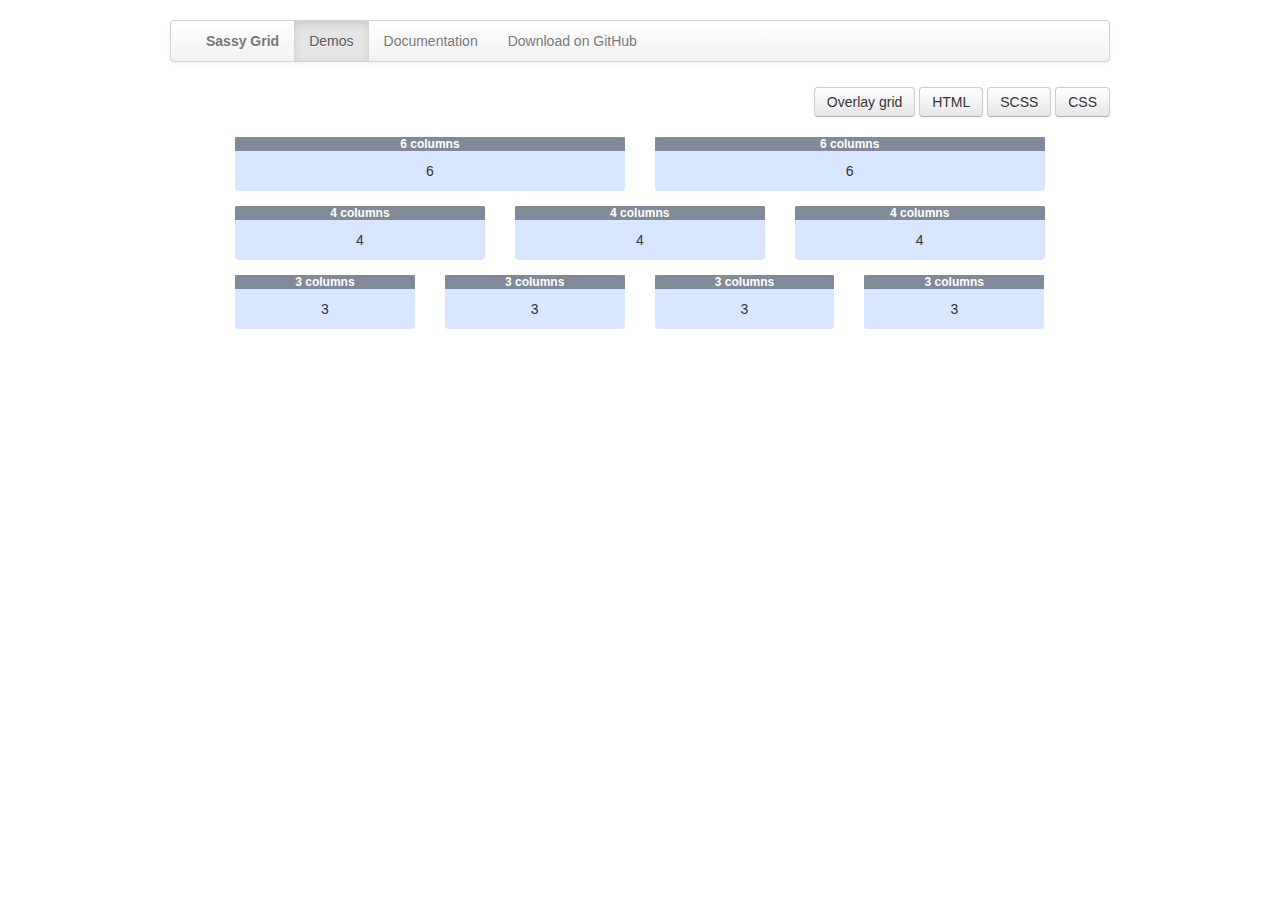
<file: demos/break-columns/index.html>
<!doctype html>
<!--[if lt IE 7]> <html class='ie6 no_media_queries no_js' lang='en'><![endif]-->
<!--[if IE 7]> <html class='ie7 no_media_queries no_js' lang='en'><![endif]-->
<!--[if IE 8]> <html class='ie8 no_media_queries no_js' lang='en'><![endif]-->
<!--[if gt IE 8]> <html class='modern_ie no_js' lang='en'><![endif]-->
<!--[if !IE]><!--><html class='no_js' lang='en'><!--<![endif]-->

<head>

    <meta charset='utf-8'>
    <meta http-equiv='X-UA-Compatible' content='IE=edge,chrome=1'>

    <title>Sassy Grid</title>

    <meta name='viewport' content='width=device-width, initial-scale=1'>
    <meta name='apple-mobile-web-app-capable' content='no'>

    <!-- http://paulirish.com/2009/avoiding-the-fouc-v3/ -->
    <script>document.documentElement.className = document.documentElement.className.replace(/\bno_js\b/,"js");</script>

    <link rel='stylesheet' href='../../assets/css/main.css'>
    
    <link rel='stylesheet' href='../../assets/css/demos/break-columns.css'>
    


</head>
<body>
<div class='layout_wrapper'>
    <div class='navbar'>
        <div class='navbar-inner'>
            <div class='container'>
                <div class='nav-collapse collapse'>
                    <ul class='nav'>
                        <li>
                            <a href='../../'><b>Sassy Grid</b></a>
                        </li>
                        <li class='active'>
                            <a href='../../demos'>Demos</a>
                        </li>
                        <li>
                            <a href='https://github.com/springload/sassy-grid/wiki'>Documentation</a>
                        </li>
                        <li>
                            <a href='https://github.com/springload/sassy-grid'>Download on GitHub</a>
                        </li>
                    </ul>
                </div>
            </div>
        </div>
    </div>
</div>


<div class='layout_wrapper'>
    <div class='layout_content navbar button_bar'>
		<a data-toggler data-target='overlay_grid' href='#' class='btn'>Overlay grid</a>
		<a data-toggler data-target='html_source' id='html_source_btn' href='#' class='btn'>HTML</a>
		<a data-toggler data-target='sass_source' id='sass_source_btn' href='#' class='btn'>SCSS</a>
		<a data-toggler data-target='css_source' id='css_source_btn' href='#' class='btn'>CSS</a>
    </div> <!-- /layout_content -->
</div> <!-- /layout_wrapper -->

<div id='sass_source' class='layout_wrapper'>
    <div class='layout_content'>
        <pre>
// -------------------------------------------------------------
// Importing grid core and clearfix
// --------------------------------

@import '../../externals/sassy-grid/sass/grid-core';
@import '../../externals/sassy-grid/sass/clearfix';

// -------------------------------------------------------------
// Basic grid settings
// -------------------

$degredation-selector: '.no_media_queries';
$ie6-selector: '.ie6';
$grid-debug: true;

// -------------------------------------------------------------
// Defining breakpoints
// --------------------

$media-breakpoint-mobile: 640;
$media-breakpoint-skinny: 860;

$media-query-mobile:    'screen and (max-width: #{ $media-breakpoint-mobile }px)';
$media-query-skinny:    'screen and (max-width: #{ $media-breakpoint-skinny }px)';
$media-query-print:     'print, projection';

// -------------------------------------------------------------
// Defining the grid
// -----------------

@include define-grid-settings(
    $grid-name: 'demo-grid',
    $is-fluid: true,
    $column-width: 40,
    $gutter-width: 30,
    $gutter-property: 'margin',
    $num-columns: 12,
    $padding-left: 80,
    $padding-right: 80,
    $breakpoints: (
        (
            query $media-query-skinny,
            max-width 700px,
            padding-left 20px,
            padding-right 20px
        ),
        (
            query $media-query-mobile,
            max-width 100%,
            padding-left 1em,
            padding-right 1em
        ),
        (
            query $media-query-print,
            max-width 100%,
            padding-left 0,
            padding-right 0
        )
    )
);

// -------------------------------------------------------------
// Applying the grid
// -----------------

@include apply-grid(
    $use-grid: 'demo-grid',
    $container-selector: '.grid_container',
    $row-selector: '.grid_base_12',
    $row-extend-selectors: '%grid_row',
    $column-selector-prefix: '.grid_col_',
    $column-extend-selectors: '%grid_col',
    $output-column-styles-for: 1 3 4 6 12,
    $break-columns: (
        (
            breakpoint 1,
            selector '.span_6_skinny',
            columns 6
        ),
        (
            breakpoint 1,
            selector '.span_12_skinny',
            columns 12
        ),
        (
            breakpoint 1,
            selector '.span_4_skinny',
            columns 4
        ),
        (
            breakpoint 2,
            selector '.span_6_mobile',
            columns 6
        ),
        (
            breakpoint 2,
            selector '.span_12_mobile',
            columns 12
        ),
        (
            breakpoint 3,
            selector '.span_6_print',
            columns 6
        )
    )
);

// -------------------------------------------------------------
// Basic grid styles
// -----------------

%grid_row{
    @include clearfix;
}

%grid_col {
    float: left;
    .main &{
        padding-bottom: 2em;
    }
}

.grid_container{
    @include clearfix;
    margin-left: auto;
    margin-right: auto;
}


/* ------------------------------------------------------------- *
 * Demo styles
 * ------------------------------------------------------------- */

%grid_col{
    background: #D8E6FF;
    text-align: center;
    line-height: 40px;
    min-height: 40px;
    margin-bottom: 15px;
    -webkit-border-radius: 4px;
    -moz-border-radius: 4px;
    -khtml-border-radius: 4px;
    border-radius: 4px;
}

.overlay_grid{
    .grid_base_12{
        height: 100%;
    }
    .grid_col_1{
        @extend %grid_col;
        @include span-columns( $columns: 1, $grid-name: 'demo-grid' );
        background: none;
    }
}

        </pre>
    </div> <!-- /layout_content -->
</div>


<p> <!-- /layout_wrapper --></p>

<div id='css_source' class='layout_wrapper'>
    <div class='layout_content'>
        <pre>
/* -----------------------------
   Clearfix
   ----------------------------- */
.clearfix, .grid_base_12, .grid_container {
  zoom: 1;
}
.clearfix:before, .grid_base_12:before, .grid_container:before, .clearfix:after, .grid_base_12:after, .grid_container:after {
  content: " ";
  display: table;
}
.clearfix:after, .grid_base_12:after, .grid_container:after {
  clear: both;
}

/* -----------------------------
   SASS Grid mixin
   @author: Frej Raahede Nielsen
   ----------------------------- */
.grid_container {
  max-width: 970px;
  /* Locking IE6 and IE7 due to sub-pixel rounding issue */
}
.ie7 .grid_container, .ie6 .grid_container {
  width: 970px;
}

.grid_base_12 {
  padding-left: 6.7%;
  padding-right: 6.7%;
}

.grid_base_12 .grid_col_1, .grid_base_12 .grid_col_3, .grid_base_12 .grid_col_4, .grid_base_12 .grid_col_6, .grid_base_12 .grid_col_12, .overlay_grid .grid_col_1 {
  margin-left: 1.78%;
  margin-right: 1.78%;
}
.grid_base_12 .grid_col_1:before, .grid_base_12 .grid_col_3:before, .grid_base_12 .grid_col_4:before, .grid_base_12 .grid_col_6:before, .grid_base_12 .grid_col_12:before, .overlay_grid .grid_col_1:before {
  /* Debug style only - this rule will not be present for production */
  display: block;
  top: 0;
  left: 0;
  font-size: 12px;
  background-color: rgba(0, 0, 0, 0.4);
  line-height: 12px;
  padding: 1px 2px;
  color: #fff;
  font-weight: bold;
}

.grid_base_12 .grid_col_1, .overlay_grid .grid_col_1 {
  width: 4.76%;
}
.grid_base_12 .grid_col_1:before, .overlay_grid .grid_col_1:before {
  /* Debug style only - this rule will not be present for production */
  content: "1 columns";
}

.grid_base_12 .grid_col_3 {
  width: 21.42%;
}
.grid_base_12 .grid_col_3:before {
  /* Debug style only - this rule will not be present for production */
  content: "3 columns";
}

.grid_base_12 .grid_col_4 {
  width: 29.76%;
}
.grid_base_12 .grid_col_4:before {
  /* Debug style only - this rule will not be present for production */
  content: "4 columns";
}

.grid_base_12 .grid_col_6 {
  width: 46.42%;
}
.grid_base_12 .grid_col_6:before {
  /* Debug style only - this rule will not be present for production */
  content: "6 columns";
}

.grid_base_12 .grid_col_12 {
  width: 96.42%;
}
.grid_base_12 .grid_col_12:before {
  /* Debug style only - this rule will not be present for production */
  content: "12 columns";
}

@media screen and (max-width: 860px) {
  .grid_container {
    max-width: 700px;
  }

  .grid_base_12 {
    padding-left: 20px;
    padding-right: 20px;
  }

  .grid_base_12 .span_4_skinny {
    width: 29.76%;
  }
  .grid_base_12 .span_4_skinny:before {
    /* Debug style only - this rule will not be present for production */
    content: "4 columns";
  }

  .grid_base_12 .span_6_skinny {
    width: 46.42%;
  }
  .grid_base_12 .span_6_skinny:before {
    /* Debug style only - this rule will not be present for production */
    content: "6 columns";
  }

  .grid_base_12 .span_12_skinny {
    width: 96.42%;
  }
  .grid_base_12 .span_12_skinny:before {
    /* Debug style only - this rule will not be present for production */
    content: "12 columns";
  }
}
@media screen and (max-width: 640px) {
  .grid_container {
    max-width: 100%;
  }

  .grid_base_12 {
    padding-left: 1em;
    padding-right: 1em;
  }

  .grid_base_12 .span_6_mobile {
    width: 46.42%;
  }
  .grid_base_12 .span_6_mobile:before {
    /* Debug style only - this rule will not be present for production */
    content: "6 columns";
  }

  .grid_base_12 .span_12_mobile {
    width: 96.42%;
  }
  .grid_base_12 .span_12_mobile:before {
    /* Debug style only - this rule will not be present for production */
    content: "12 columns";
  }
}
@media print, projection {
  .grid_container {
    max-width: 100%;
  }

  .grid_base_12 {
    padding-left: 0;
    padding-right: 0;
  }

  .grid_base_12 .span_6_print {
    width: 46.42%;
  }
  .grid_base_12 .span_6_print:before {
    /* Debug style only - this rule will not be present for production */
    content: "6 columns";
  }
}
/* IE6 fix: fixes double margin on floated elements */
.ie6 .grid_base_12 .grid_col_1, .grid_base_12 .ie6 .grid_col_1, .ie6 .grid_base_12 .grid_col_3, .grid_base_12 .ie6 .grid_col_3, .ie6 .grid_base_12 .grid_col_4, .grid_base_12 .ie6 .grid_col_4, .ie6 .grid_base_12 .grid_col_6, .grid_base_12 .ie6 .grid_col_6, .ie6 .grid_base_12 .grid_col_12, .grid_base_12 .ie6 .grid_col_12, .ie6 .overlay_grid .grid_col_1, .overlay_grid .ie6 .grid_col_1 {
  display: inline;
}

.grid_base_12 .grid_col_1, .grid_base_12 .grid_col_3, .grid_base_12 .grid_col_4, .grid_base_12 .grid_col_6, .grid_base_12 .grid_col_12, .overlay_grid .grid_col_1 {
  float: left;
}
.main .grid_base_12 .grid_col_1, .grid_base_12 .main .grid_col_1, .main .grid_base_12 .grid_col_3, .grid_base_12 .main .grid_col_3, .main .grid_base_12 .grid_col_4, .grid_base_12 .main .grid_col_4, .main .grid_base_12 .grid_col_6, .grid_base_12 .main .grid_col_6, .main .grid_base_12 .grid_col_12, .grid_base_12 .main .grid_col_12, .main .overlay_grid .grid_col_1, .overlay_grid .main .grid_col_1 {
  padding-bottom: 2em;
}

.grid_container {
  margin-left: auto;
  margin-right: auto;
}

/* ------------------------------------------------------------- *
 * Demo styles
 * ------------------------------------------------------------- */
.grid_base_12 .grid_col_1, .grid_base_12 .grid_col_3, .grid_base_12 .grid_col_4, .grid_base_12 .grid_col_6, .grid_base_12 .grid_col_12, .overlay_grid .grid_col_1 {
  background: #D8E6FF;
  text-align: center;
  line-height: 40px;
  min-height: 40px;
  margin-bottom: 15px;
  -webkit-border-radius: 4px;
  -moz-border-radius: 4px;
  -khtml-border-radius: 4px;
  border-radius: 4px;
}

.overlay_grid .grid_base_12 {
  height: 100%;
}
.overlay_grid .grid_col_1 {
  background: none;
}

        </pre>
    </div> <!-- /layout_content -->
</div>


<p> <!-- /layout_wrapper --></p>

<div id='html_source' class='layout_wrapper'>
    <div class='layout_content'>
        <pre>
&lt;div class='grid_container'>
    &lt;div class='grid_base_12'>
        &lt;div class='grid_col_6 span_12_skinny'>
            6
        &lt;/div> &lt;!-- /grid_col_6 span_12_skinny -->
        &lt;div class='grid_col_6 span_12_skinny'>
            6
        &lt;/div> &lt;!-- /grid_col_6 span_12_skinny -->
        &lt;div class='grid_col_4 span_6_skinny span_12_mobile'>
            4
        &lt;/div> &lt;!-- /grid_col_4 span_6_skinny span_12_mobile -->
        &lt;div class='grid_col_4 span_6_skinny span_12_mobile'>
            4
        &lt;/div> &lt;!-- /grid_col_4 span_6_skinny span_12_mobile -->
        &lt;div class='grid_col_4 span_6_skinny span_12_mobile'>
            4
        &lt;/div> &lt;!-- /grid_col_4 span_6_skinny span_12_mobile -->
        &lt;div class='grid_col_3 span_6_skinny span_6_mobile'>
            3
        &lt;/div> &lt;!-- /grid_col_3 span_6_skinny span_6_mobile -->
        &lt;div class='grid_col_3 span_4_skinny span_6_mobile'>
            3
        &lt;/div> &lt;!-- /grid_col_3 span_4_skinny span_6_mobile -->
        &lt;div class='grid_col_3 span_4_skinny span_6_mobile'>
            3
        &lt;/div> &lt;!-- /grid_col_3 span_4_skinny span_6_mobile -->
        &lt;div class='grid_col_3 span_4_skinny span_6_mobile'>
            3
        &lt;/div> &lt;!-- /grid_col_3 span_4_skinny span_6_mobile -->
    &lt;/div> &lt;!-- /grid_base_12 -->
&lt;/div> &lt;!-- /grid_container -->
        </pre>
    </div> <!-- /layout_content -->
</div>


<p> <!-- /layout_wrapper --></p>

<div class='grid_container'>
    <div class='grid_base_12'>
        <div class='grid_col_6 span_12_skinny'>
            6
        </div> <!-- /grid_col_6 span_12_skinny -->
        <div class='grid_col_6 span_12_skinny'>
            6
        </div> <!-- /grid_col_6 span_12_skinny -->
        <div class='grid_col_4 span_6_skinny span_12_mobile'>
            4
        </div> <!-- /grid_col_4 span_6_skinny span_12_mobile -->
        <div class='grid_col_4 span_6_skinny span_12_mobile'>
            4
        </div> <!-- /grid_col_4 span_6_skinny span_12_mobile -->
        <div class='grid_col_4 span_6_skinny span_12_mobile'>
            4
        </div> <!-- /grid_col_4 span_6_skinny span_12_mobile -->
        <div class='grid_col_3 span_6_skinny span_6_mobile'>
            3
        </div> <!-- /grid_col_3 span_6_skinny span_6_mobile -->
        <div class='grid_col_3 span_4_skinny span_6_mobile'>
            3
        </div> <!-- /grid_col_3 span_4_skinny span_6_mobile -->
        <div class='grid_col_3 span_4_skinny span_6_mobile'>
            3
        </div> <!-- /grid_col_3 span_4_skinny span_6_mobile -->
        <div class='grid_col_3 span_4_skinny span_6_mobile'>
            3
        </div> <!-- /grid_col_3 span_4_skinny span_6_mobile -->
    </div> <!-- /grid_base_12 -->
</div>


<p> <!-- /grid_container --></p>

<div class='overlay_grid' id='overlay_grid'>
    <div class='grid_container'>
        <div class='grid_base_12'>
            
    <div class='grid_col_1'>
        <img src='../../assets/images/blank.png'>
    </div> <!-- /grid_col_1 -->

    <div class='grid_col_1'>
        <img src='../../assets/images/blank.png'>
    </div> <!-- /grid_col_1 -->

    <div class='grid_col_1'>
        <img src='../../assets/images/blank.png'>
    </div> <!-- /grid_col_1 -->

    <div class='grid_col_1'>
        <img src='../../assets/images/blank.png'>
    </div> <!-- /grid_col_1 -->

    <div class='grid_col_1'>
        <img src='../../assets/images/blank.png'>
    </div> <!-- /grid_col_1 -->

    <div class='grid_col_1'>
        <img src='../../assets/images/blank.png'>
    </div> <!-- /grid_col_1 -->

    <div class='grid_col_1'>
        <img src='../../assets/images/blank.png'>
    </div> <!-- /grid_col_1 -->

    <div class='grid_col_1'>
        <img src='../../assets/images/blank.png'>
    </div> <!-- /grid_col_1 -->

    <div class='grid_col_1'>
        <img src='../../assets/images/blank.png'>
    </div> <!-- /grid_col_1 -->

    <div class='grid_col_1'>
        <img src='../../assets/images/blank.png'>
    </div> <!-- /grid_col_1 -->

    <div class='grid_col_1'>
        <img src='../../assets/images/blank.png'>
    </div> <!-- /grid_col_1 -->

    <div class='grid_col_1'>
        <img src='../../assets/images/blank.png'>
    </div> <!-- /grid_col_1 -->

        </div> <!-- /grid_base_12 -->
    </div> <!-- /grid_container -->
</div>


<p> <!-- /overlay_grid --></p>





<script src="//ajax.googleapis.com/ajax/libs/jquery/1.9.1/jquery.min.js"></script>
<script type='text/javascript'>
	$(document).ready(function() {

		$.each($("[data-toggler]"), function(){
			var targetId = $(this).attr("data-target");
			var $target = $("#"+targetId);
			$(this).click(function(e){
				e.preventDefault();
				$(this).siblings(".btn-primary").click();
				$target.toggleClass("active");
				$(this).toggleClass("btn-primary");

			});
		});

	});
</script>


</body>
</html>
</file>
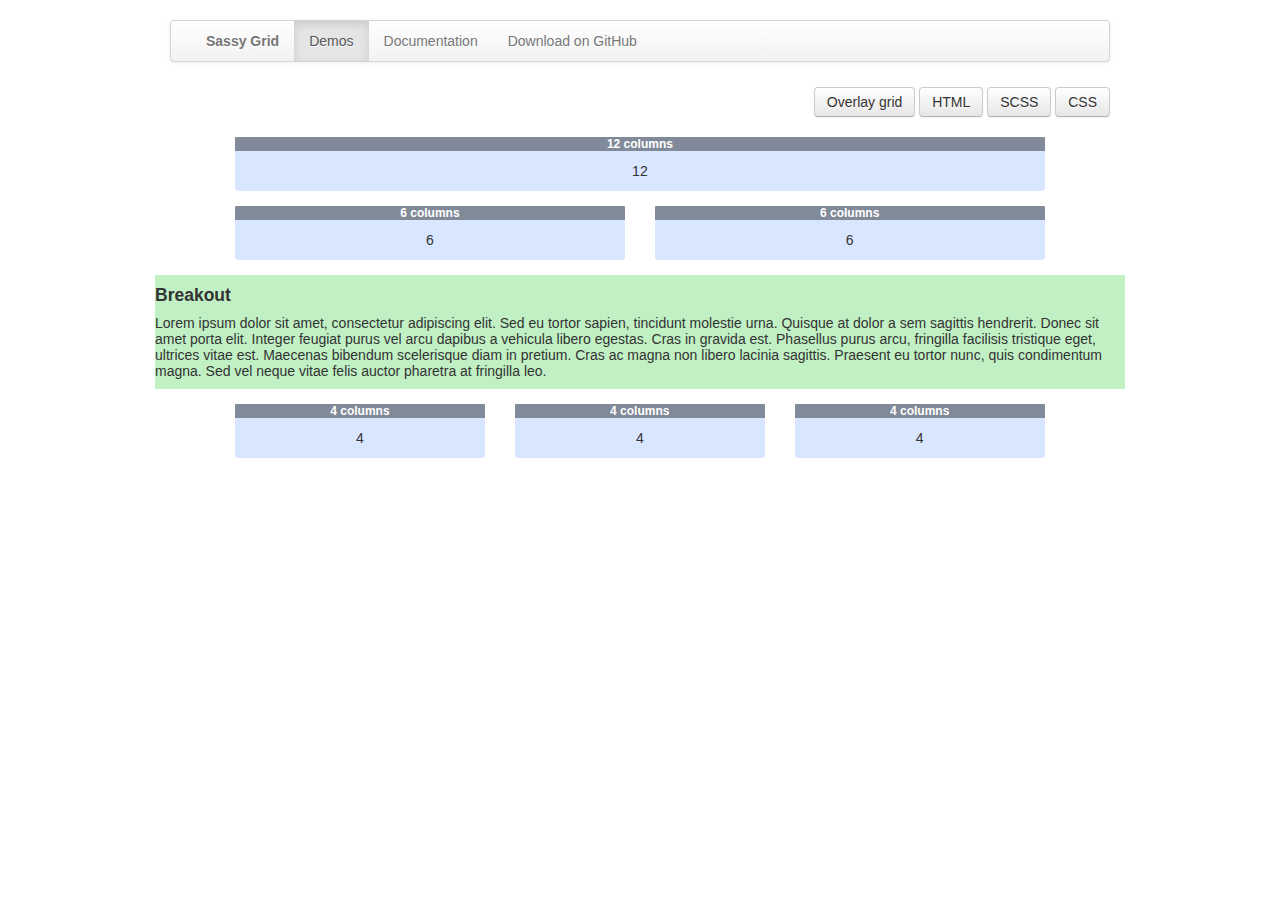
<file: demos/breakout/index.html>
<!doctype html>
<!--[if lt IE 7]> <html class='ie6 no_media_queries no_js' lang='en'><![endif]-->
<!--[if IE 7]> <html class='ie7 no_media_queries no_js' lang='en'><![endif]-->
<!--[if IE 8]> <html class='ie8 no_media_queries no_js' lang='en'><![endif]-->
<!--[if gt IE 8]> <html class='modern_ie no_js' lang='en'><![endif]-->
<!--[if !IE]><!--><html class='no_js' lang='en'><!--<![endif]-->

<head>

    <meta charset='utf-8'>
    <meta http-equiv='X-UA-Compatible' content='IE=edge,chrome=1'>

    <title>Sassy Grid</title>

    <meta name='viewport' content='width=device-width, initial-scale=1'>
    <meta name='apple-mobile-web-app-capable' content='no'>

    <!-- http://paulirish.com/2009/avoiding-the-fouc-v3/ -->
    <script>document.documentElement.className = document.documentElement.className.replace(/\bno_js\b/,"js");</script>

    <link rel='stylesheet' href='../../assets/css/main.css'>
    
    <link rel='stylesheet' href='../../assets/css/demos/breakout.css'>
    


</head>
<body>
<div class='layout_wrapper'>
    <div class='navbar'>
        <div class='navbar-inner'>
            <div class='container'>
                <div class='nav-collapse collapse'>
                    <ul class='nav'>
                        <li>
                            <a href='../../'><b>Sassy Grid</b></a>
                        </li>
                        <li class='active'>
                            <a href='../../demos'>Demos</a>
                        </li>
                        <li>
                            <a href='https://github.com/springload/sassy-grid/wiki'>Documentation</a>
                        </li>
                        <li>
                            <a href='https://github.com/springload/sassy-grid'>Download on GitHub</a>
                        </li>
                    </ul>
                </div>
            </div>
        </div>
    </div>
</div>


<div class='layout_wrapper'>
    <div class='layout_content navbar button_bar'>
		<a data-toggler data-target='overlay_grid' href='#' class='btn'>Overlay grid</a>
		<a data-toggler data-target='html_source' id='html_source_btn' href='#' class='btn'>HTML</a>
		<a data-toggler data-target='sass_source' id='sass_source_btn' href='#' class='btn'>SCSS</a>
		<a data-toggler data-target='css_source' id='css_source_btn' href='#' class='btn'>CSS</a>
    </div> <!-- /layout_content -->
</div> <!-- /layout_wrapper -->

<div id='sass_source' class='layout_wrapper'>
    <div class='layout_content'>
        <pre>
// -------------------------------------------------------------
// Importing grid core and clearfix
// --------------------------------

@import '../../externals/sassy-grid/sass/grid-core';
@import '../../externals/sassy-grid/sass/clearfix';

// -------------------------------------------------------------
// Basic grid settings
// -------------------

$degredation-selector: '.no_media_queries';
$ie6-selector: '.ie6';
$grid-debug: true;

// -------------------------------------------------------------
// Defining breakpoints
// --------------------

$media-breakpoint-mobile: 640;
$media-breakpoint-skinny: 860;

$media-query-mobile:    'screen and (max-width: #{ $media-breakpoint-mobile }px)';
$media-query-skinny:    'screen and (max-width: #{ $media-breakpoint-skinny }px)';
$media-query-print:     'print, projection';

// -------------------------------------------------------------
// Defining the grid
// -----------------

@include define-grid-settings(
    $grid-name: 'demo-grid',
    $is-fluid: true,
    $column-width: 40,
    $gutter-width: 30,
    $gutter-property: 'margin',
    $num-columns: 12,
    $padding-left: 80,
    $padding-right: 80,
    $breakpoints: (
        (
            query $media-query-skinny,
            max-width 700px,
            padding-left 20px,
            padding-right 20px
        ),
        (
            query $media-query-mobile,
            max-width 100%,
            padding-left 2%,
            padding-right 2%
        ),
        (
            query $media-query-print,
            max-width 100%,
            padding-left .5em,
            padding-right .5em
        )
    )
);

// -------------------------------------------------------------
// Applying the grid
// -----------------

@include apply-grid(
    $use-grid: 'demo-grid',
    $container-selector: '.grid_container',
    $row-selector: '.grid_base_12',
    $row-extend-selectors: '%grid_row',
    $column-selector-prefix: '.grid_col_',
    $column-extend-selectors: '%grid_col',
    $output-column-styles-for: 4 6 12
);

// -------------------------------------------------------------
// Basic grid styles
// -----------------

%grid_row{
    @include clearfix;
}

%grid_col {
    float: left;
    .main &{
        padding-bottom: 2em;
    }
}

.breakout {
    @extend %grid_col;
    @include grid-breakout( 'demo-grid' );
}

.grid_container{
    @include clearfix;
    margin-left: auto;
    margin-right: auto;
}


/* ------------------------------------------------------------- *
 * Demo styles
 * ------------------------------------------------------------- */

%grid_col{
    background: #D8E6FF;
    text-align: center;
    line-height: 40px;
    min-height: 40px;
    margin-bottom: 15px;
    -webkit-border-radius: 4px;
    -moz-border-radius: 4px;
    -khtml-border-radius: 4px;
    border-radius: 4px;
}

.overlay_grid{
    .grid_base_12{
        height: 100%;
    }
    .grid_col_1{
        @extend %grid_col;
        @include span-columns( $columns: 1, $grid-name: 'demo-grid' );
        background: none;
    }
}

.breakout{
    background: #C1F0C4;
    line-height: normal;
    text-align: left;
    -webkit-border-radius: 0;
    -moz-border-radius: 0;
    -khtml-border-radius: 0;
    border-radius: 0;
}

        </pre>
    </div> <!-- /layout_content -->
</div>


<p> <!-- /layout_wrapper --></p>

<div id='css_source' class='layout_wrapper'>
    <div class='layout_content'>
        <pre>
/* -----------------------------
   Clearfix
   ----------------------------- */
.clearfix, .grid_base_12, .grid_container {
  zoom: 1;
}
.clearfix:before, .grid_base_12:before, .grid_container:before, .clearfix:after, .grid_base_12:after, .grid_container:after {
  content: " ";
  display: table;
}
.clearfix:after, .grid_base_12:after, .grid_container:after {
  clear: both;
}

/* -----------------------------
   SASS Grid mixin
   @author: Frej Raahede Nielsen
   ----------------------------- */
.grid_container {
  max-width: 970px;
  /* Locking IE6 and IE7 due to sub-pixel rounding issue */
}
.ie7 .grid_container, .ie6 .grid_container {
  width: 970px;
}

.grid_base_12 {
  padding-left: 6.7%;
  padding-right: 6.7%;
}

.grid_base_12 .grid_col_4, .grid_base_12 .grid_col_6, .grid_base_12 .grid_col_12, .overlay_grid .grid_col_1 {
  margin-left: 1.78%;
  margin-right: 1.78%;
}
.grid_base_12 .grid_col_4:before, .grid_base_12 .grid_col_6:before, .grid_base_12 .grid_col_12:before, .overlay_grid .grid_col_1:before {
  /* Debug style only - this rule will not be present for production */
  display: block;
  top: 0;
  left: 0;
  font-size: 12px;
  background-color: rgba(0, 0, 0, 0.4);
  line-height: 12px;
  padding: 1px 2px;
  color: #fff;
  font-weight: bold;
}

.grid_base_12 .breakout {
  margin-left: -7.7369%;
  margin-right: -7.7369%;
}

.overlay_grid .grid_col_1 {
  width: 4.76%;
}
.overlay_grid .grid_col_1:before {
  /* Debug style only - this rule will not be present for production */
  content: "1 columns";
}

.grid_base_12 .grid_col_4 {
  width: 29.76%;
}
.grid_base_12 .grid_col_4:before {
  /* Debug style only - this rule will not be present for production */
  content: "4 columns";
}

.grid_base_12 .grid_col_6 {
  width: 46.42%;
}
.grid_base_12 .grid_col_6:before {
  /* Debug style only - this rule will not be present for production */
  content: "6 columns";
}

.grid_base_12 .grid_col_12 {
  width: 96.42%;
}
.grid_base_12 .grid_col_12:before {
  /* Debug style only - this rule will not be present for production */
  content: "12 columns";
}

@media screen and (max-width: 860px) {
  .grid_container {
    max-width: 700px;
  }

  .grid_base_12 {
    padding-left: 20px;
    padding-right: 20px;
  }

  .grid_base_12 .breakout {
    margin-left: -20px;
    margin-right: -20px;
  }
}
@media screen and (max-width: 640px) {
  .grid_container {
    max-width: 100%;
  }

  .grid_base_12 {
    padding-left: 2%;
    padding-right: 2%;
  }

  .grid_base_12 .breakout {
    margin-left: -2.30952%;
    margin-right: -2.30952%;
  }
}
@media print, projection {
  .grid_container {
    max-width: 100%;
  }

  .grid_base_12 {
    padding-left: 0.5em;
    padding-right: 0.5em;
  }

  .grid_base_12 .breakout {
    margin-left: -0.5em;
    margin-right: -0.5em;
  }
}
/* IE6 fix: fixes double margin on floated elements */
.ie6 .grid_base_12 .grid_col_4, .grid_base_12 .ie6 .grid_col_4, .ie6 .grid_base_12 .grid_col_6, .grid_base_12 .ie6 .grid_col_6, .ie6 .grid_base_12 .grid_col_12, .grid_base_12 .ie6 .grid_col_12, .ie6 .overlay_grid .grid_col_1, .overlay_grid .ie6 .grid_col_1 {
  display: inline;
}

.grid_base_12 .grid_col_4, .grid_base_12 .grid_col_6, .grid_base_12 .grid_col_12, .breakout, .overlay_grid .grid_col_1 {
  float: left;
}
.main .grid_base_12 .grid_col_4, .grid_base_12 .main .grid_col_4, .main .grid_base_12 .grid_col_6, .grid_base_12 .main .grid_col_6, .main .grid_base_12 .grid_col_12, .grid_base_12 .main .grid_col_12, .main .breakout, .main .overlay_grid .grid_col_1, .overlay_grid .main .grid_col_1 {
  padding-bottom: 2em;
}

.grid_container {
  margin-left: auto;
  margin-right: auto;
}

/* ------------------------------------------------------------- *
 * Demo styles
 * ------------------------------------------------------------- */
.grid_base_12 .grid_col_4, .grid_base_12 .grid_col_6, .grid_base_12 .grid_col_12, .breakout, .overlay_grid .grid_col_1 {
  background: #D8E6FF;
  text-align: center;
  line-height: 40px;
  min-height: 40px;
  margin-bottom: 15px;
  -webkit-border-radius: 4px;
  -moz-border-radius: 4px;
  -khtml-border-radius: 4px;
  border-radius: 4px;
}

.overlay_grid .grid_base_12 {
  height: 100%;
}
.overlay_grid .grid_col_1 {
  background: none;
}

.breakout {
  background: #C1F0C4;
  line-height: normal;
  text-align: left;
  -webkit-border-radius: 0;
  -moz-border-radius: 0;
  -khtml-border-radius: 0;
  border-radius: 0;
}

        </pre>
    </div> <!-- /layout_content -->
</div>


<p> <!-- /layout_wrapper --></p>

<div id='html_source' class='layout_wrapper'>
    <div class='layout_content'>
        <pre>
&lt;div class='grid_container'>
    &lt;div class='grid_base_12'>
        &lt;div class='grid_col_12'>
            12
        &lt;/div> &lt;!-- /grid_col_12 -->
        &lt;div class='grid_col_6'>
            6
        &lt;/div> &lt;!-- /grid_col_6 -->
        &lt;div class='grid_col_6'>
            6
        &lt;/div> &lt;!-- /grid_col_6 -->
        &lt;div class='breakout'>
            &lt;h4>Breakout&lt;/h4>
            &lt;p>Lorem ipsum dolor sit amet, consectetur adipiscing elit. Sed eu tortor sapien, tincidunt molestie urna. Quisque at dolor a sem sagittis hendrerit. Donec sit amet porta elit. Integer feugiat purus vel arcu dapibus a vehicula libero egestas. Cras in gravida est. Phasellus purus arcu, fringilla facilisis tristique eget, ultrices vitae est. Maecenas bibendum scelerisque diam in pretium. Cras ac magna non libero lacinia sagittis. Praesent eu tortor nunc, quis condimentum magna. Sed vel neque vitae felis auctor pharetra at fringilla leo.&lt;/p>
        &lt;/div> &lt;!-- /breakout -->
        &lt;div class='grid_col_4'>
            4
        &lt;/div> &lt;!-- /grid_col_4 -->
        &lt;div class='grid_col_4'>
            4
        &lt;/div> &lt;!-- /grid_col_4 -->
        &lt;div class='grid_col_4'>
            4
        &lt;/div> &lt;!-- /grid_col_4 -->
    &lt;/div> &lt;!-- /grid_base_12 -->
&lt;/div> &lt;!-- /grid_container -->
        </pre>
    </div> <!-- /layout_content -->
</div>


<p> <!-- /layout_wrapper --></p>

<div class='grid_container'>
    <div class='grid_base_12'>
        <div class='grid_col_12'>
            12
        </div> <!-- /grid_col_12 -->
        <div class='grid_col_6'>
            6
        </div> <!-- /grid_col_6 -->
        <div class='grid_col_6'>
            6
        </div> <!-- /grid_col_6 -->
        <div class='breakout'>
            <h4>Breakout</h4>
            <p>Lorem ipsum dolor sit amet, consectetur adipiscing elit. Sed eu tortor sapien, tincidunt molestie urna. Quisque at dolor a sem sagittis hendrerit. Donec sit amet porta elit. Integer feugiat purus vel arcu dapibus a vehicula libero egestas. Cras in gravida est. Phasellus purus arcu, fringilla facilisis tristique eget, ultrices vitae est. Maecenas bibendum scelerisque diam in pretium. Cras ac magna non libero lacinia sagittis. Praesent eu tortor nunc, quis condimentum magna. Sed vel neque vitae felis auctor pharetra at fringilla leo.</p>
        </div> <!-- /breakout -->
        <div class='grid_col_4'>
            4
        </div> <!-- /grid_col_4 -->
        <div class='grid_col_4'>
            4
        </div> <!-- /grid_col_4 -->
        <div class='grid_col_4'>
            4
        </div> <!-- /grid_col_4 -->
    </div> <!-- /grid_base_12 -->
</div>


<p> <!-- /grid_container --></p>

<div class='overlay_grid' id='overlay_grid'>
    <div class='grid_container'>
        <div class='grid_base_12'>
            
    <div class='grid_col_1'>
        <img src='../../assets/images/blank.png'>
    </div> <!-- /grid_col_1 -->

    <div class='grid_col_1'>
        <img src='../../assets/images/blank.png'>
    </div> <!-- /grid_col_1 -->

    <div class='grid_col_1'>
        <img src='../../assets/images/blank.png'>
    </div> <!-- /grid_col_1 -->

    <div class='grid_col_1'>
        <img src='../../assets/images/blank.png'>
    </div> <!-- /grid_col_1 -->

    <div class='grid_col_1'>
        <img src='../../assets/images/blank.png'>
    </div> <!-- /grid_col_1 -->

    <div class='grid_col_1'>
        <img src='../../assets/images/blank.png'>
    </div> <!-- /grid_col_1 -->

    <div class='grid_col_1'>
        <img src='../../assets/images/blank.png'>
    </div> <!-- /grid_col_1 -->

    <div class='grid_col_1'>
        <img src='../../assets/images/blank.png'>
    </div> <!-- /grid_col_1 -->

    <div class='grid_col_1'>
        <img src='../../assets/images/blank.png'>
    </div> <!-- /grid_col_1 -->

    <div class='grid_col_1'>
        <img src='../../assets/images/blank.png'>
    </div> <!-- /grid_col_1 -->

    <div class='grid_col_1'>
        <img src='../../assets/images/blank.png'>
    </div> <!-- /grid_col_1 -->

    <div class='grid_col_1'>
        <img src='../../assets/images/blank.png'>
    </div> <!-- /grid_col_1 -->

        </div> <!-- /grid_base_12 -->
    </div> <!-- /grid_container -->
</div>


<p> <!-- /overlay_grid --></p>





<script src="//ajax.googleapis.com/ajax/libs/jquery/1.9.1/jquery.min.js"></script>
<script type='text/javascript'>
	$(document).ready(function() {

		$.each($("[data-toggler]"), function(){
			var targetId = $(this).attr("data-target");
			var $target = $("#"+targetId);
			$(this).click(function(e){
				e.preventDefault();
				$(this).siblings(".btn-primary").click();
				$target.toggleClass("active");
				$(this).toggleClass("btn-primary");

			});
		});

	});
</script>


</body>
</html>
</file>
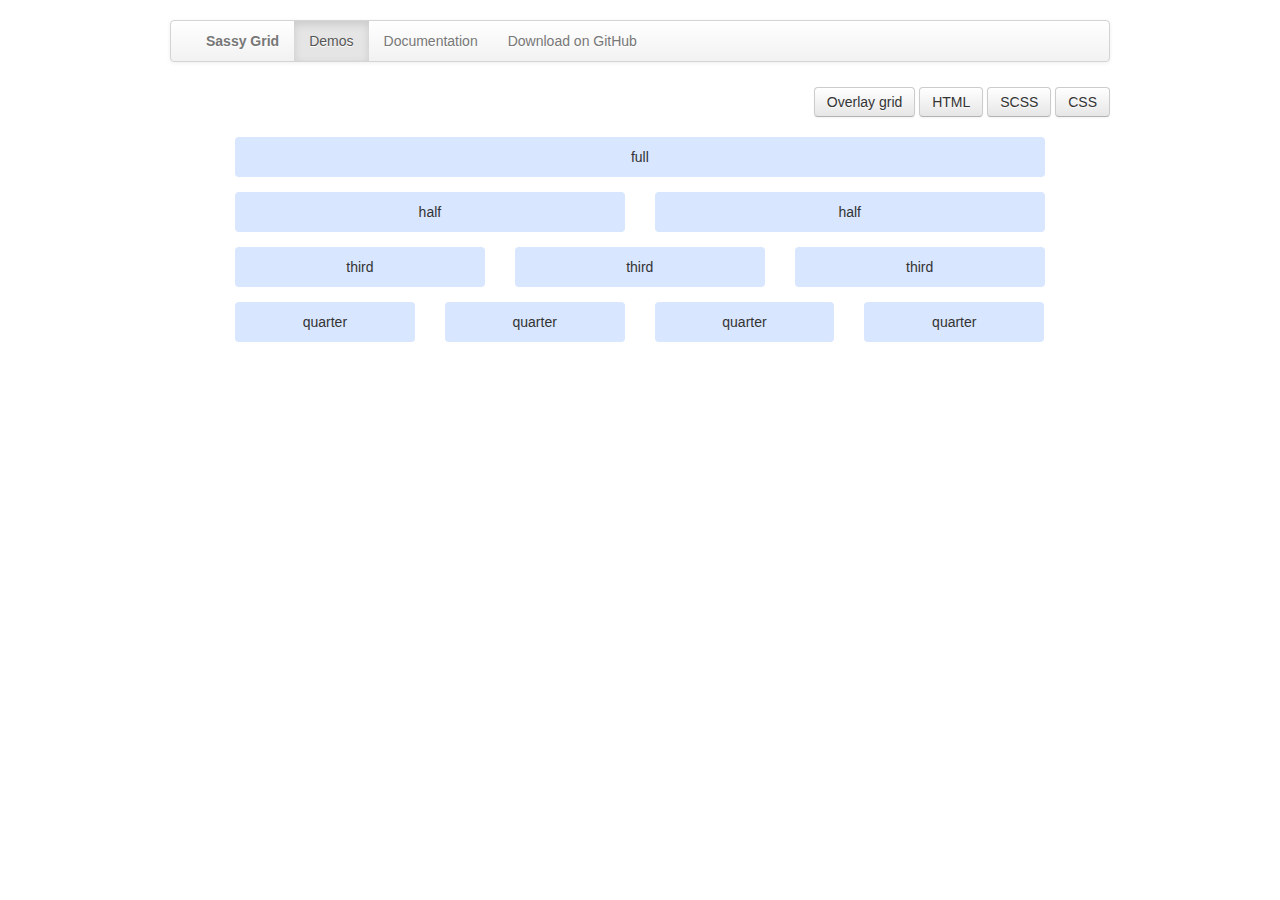
<file: demos/custom-names/index.html>
<!doctype html>
<!--[if lt IE 7]> <html class='ie6 no_media_queries no_js' lang='en'><![endif]-->
<!--[if IE 7]> <html class='ie7 no_media_queries no_js' lang='en'><![endif]-->
<!--[if IE 8]> <html class='ie8 no_media_queries no_js' lang='en'><![endif]-->
<!--[if gt IE 8]> <html class='modern_ie no_js' lang='en'><![endif]-->
<!--[if !IE]><!--><html class='no_js' lang='en'><!--<![endif]-->

<head>

    <meta charset='utf-8'>
    <meta http-equiv='X-UA-Compatible' content='IE=edge,chrome=1'>

    <title>Sassy Grid</title>

    <meta name='viewport' content='width=device-width, initial-scale=1'>
    <meta name='apple-mobile-web-app-capable' content='no'>

    <!-- http://paulirish.com/2009/avoiding-the-fouc-v3/ -->
    <script>document.documentElement.className = document.documentElement.className.replace(/\bno_js\b/,"js");</script>

    <link rel='stylesheet' href='../../assets/css/main.css'>
    
    <link rel='stylesheet' href='../../assets/css/demos/custom-names.css'>
    


</head>
<body>
<div class='layout_wrapper'>
    <div class='navbar'>
        <div class='navbar-inner'>
            <div class='container'>
                <div class='nav-collapse collapse'>
                    <ul class='nav'>
                        <li>
                            <a href='../../'><b>Sassy Grid</b></a>
                        </li>
                        <li class='active'>
                            <a href='../../demos'>Demos</a>
                        </li>
                        <li>
                            <a href='https://github.com/springload/sassy-grid/wiki'>Documentation</a>
                        </li>
                        <li>
                            <a href='https://github.com/springload/sassy-grid'>Download on GitHub</a>
                        </li>
                    </ul>
                </div>
            </div>
        </div>
    </div>
</div>


<div class='layout_wrapper'>
    <div class='layout_content navbar button_bar'>
		<a data-toggler data-target='overlay_grid' href='#' class='btn'>Overlay grid</a>
		<a data-toggler data-target='html_source' id='html_source_btn' href='#' class='btn'>HTML</a>
		<a data-toggler data-target='sass_source' id='sass_source_btn' href='#' class='btn'>SCSS</a>
		<a data-toggler data-target='css_source' id='css_source_btn' href='#' class='btn'>CSS</a>
    </div> <!-- /layout_content -->
</div> <!-- /layout_wrapper -->

<div id='sass_source' class='layout_wrapper'>
    <div class='layout_content'>
        <pre>
// -------------------------------------------------------------
// Importing grid core and clearfix
// --------------------------------

@import '../../externals/sassy-grid/sass/grid-core';
@import '../../externals/sassy-grid/sass/clearfix';

// -------------------------------------------------------------
// Basic grid settings
// -------------------

$degredation-selector: '.no_media_queries';
$ie6-selector: '.ie6';
$grid-debug: false;

// -------------------------------------------------------------
// Defining the grid
// -----------------

@include define-grid-settings(
    $grid-name: 'demo-grid',
    $is-fluid: false,
    $column-width: 40,
    $gutter-width: 30,
    $gutter-property: 'margin',
    $num-columns: 12,
    $padding-left: 80,
    $padding-right: 80
);

// -------------------------------------------------------------
// Applying the grid
// -----------------

@include apply-grid(
    $use-grid: 'demo-grid',
    $container-selector: '.wrapper',
    $row-selector: '.grid',
    $output-column-styles-for: false
);

// -------------------------------------------------------------
// Basic grid styles
// -----------------

.grid{
    @include clearfix;
    .full{
        @extend %grid_col;
        @include span-columns( $columns: 12, $grid-name: 'demo-grid' );
    }
    .half{
        @extend %grid_col;
        @include span-columns( $columns: 6, $grid-name: 'demo-grid' );
    }
    .third{
        @extend %grid_col;
        @include span-columns( $columns: 4, $grid-name: 'demo-grid' );
    }
    .quarter{
        @extend %grid_col;
        @include span-columns( $columns: 3, $grid-name: 'demo-grid' );
    }
}

%grid_col {
    float: left;
    .main &{
        padding-bottom: 2em;
    }
}

.wrapper{
    @include clearfix;
    margin-left: auto;
    margin-right: auto;
}

/* ------------------------------------------------------------- *
 * Demo styles
 * ------------------------------------------------------------- */

%grid_col{
    background: #D8E6FF;
    text-align: center;
    line-height: 40px;
    min-height: 40px;
    margin-bottom: 15px;
    -webkit-border-radius: 4px;
    -moz-border-radius: 4px;
    -khtml-border-radius: 4px;
    border-radius: 4px;
}

.overlay_grid{
    .grid,
    .wrapper{
        height: 100%;
    }
    .grid_col_1{
        @extend %grid_col;
        @include span-columns( $columns: 1, $grid-name: 'demo-grid' );
        background: none;
    }
}

        </pre>
    </div> <!-- /layout_content -->
</div>


<p> <!-- /layout_wrapper --></p>

<div id='css_source' class='layout_wrapper'>
    <div class='layout_content'>
        <pre>
/* -----------------------------
   Clearfix
   ----------------------------- */
.clearfix, .grid, .wrapper {
  zoom: 1;
}
.clearfix:before, .grid:before, .wrapper:before, .clearfix:after, .grid:after, .wrapper:after {
  content: " ";
  display: table;
}
.clearfix:after, .grid:after, .wrapper:after {
  clear: both;
}

/* -----------------------------
   SASS Grid mixin
   @author: Frej Raahede Nielsen
   ----------------------------- */
.wrapper {
  width: 970px;
}

.grid {
  padding-left: 6.7%;
  padding-right: 6.7%;
}

.grid .full, .grid .half, .grid .third, .grid .quarter, .overlay_grid .grid_col_1 {
  margin-left: 1.78%;
  margin-right: 1.78%;
}

.overlay_grid .grid_col_1 {
  width: 4.76%;
}

.grid .quarter {
  width: 21.42%;
}

.grid .third {
  width: 29.76%;
}

.grid .half {
  width: 46.42%;
}

.grid .full {
  width: 96.42%;
}

/* IE6 fix: fixes double margin on floated elements */
.ie6 .grid .full, .grid .ie6 .full, .ie6 .grid .half, .grid .ie6 .half, .ie6 .grid .third, .grid .ie6 .third, .ie6 .grid .quarter, .grid .ie6 .quarter, .ie6 .overlay_grid .grid_col_1, .overlay_grid .ie6 .grid_col_1 {
  display: inline;
}

.grid .full, .grid .half, .grid .third, .grid .quarter, .overlay_grid .grid_col_1 {
  float: left;
}
.main .grid .full, .grid .main .full, .main .grid .half, .grid .main .half, .main .grid .third, .grid .main .third, .main .grid .quarter, .grid .main .quarter, .main .overlay_grid .grid_col_1, .overlay_grid .main .grid_col_1 {
  padding-bottom: 2em;
}

.wrapper {
  margin-left: auto;
  margin-right: auto;
}

/* ------------------------------------------------------------- *
 * Demo styles
 * ------------------------------------------------------------- */
.grid .full, .grid .half, .grid .third, .grid .quarter, .overlay_grid .grid_col_1 {
  background: #D8E6FF;
  text-align: center;
  line-height: 40px;
  min-height: 40px;
  margin-bottom: 15px;
  -webkit-border-radius: 4px;
  -moz-border-radius: 4px;
  -khtml-border-radius: 4px;
  border-radius: 4px;
}

.overlay_grid .grid,
.overlay_grid .wrapper {
  height: 100%;
}
.overlay_grid .grid_col_1 {
  background: none;
}

        </pre>
    </div> <!-- /layout_content -->
</div>


<p> <!-- /layout_wrapper --></p>

<div id='html_source' class='layout_wrapper'>
    <div class='layout_content'>
        <pre>
&lt;div class='wrapper'>
    &lt;div class='grid'>
        &lt;div class='full'>
            full
        &lt;/div> &lt;!-- /full -->
        &lt;div class='half'>
            half
        &lt;/div> &lt;!-- /half -->
        &lt;div class='half'>
            half
        &lt;/div> &lt;!-- /half -->
        &lt;div class='third'>
            third
        &lt;/div> &lt;!-- /third -->
        &lt;div class='third'>
            third
        &lt;/div> &lt;!-- /third -->
        &lt;div class='third'>
            third
        &lt;/div> &lt;!-- /third -->
        &lt;div class='quarter'>
            quarter
        &lt;/div> &lt;!-- /quarter -->
        &lt;div class='quarter'>
            quarter
        &lt;/div> &lt;!-- /quarter -->
        &lt;div class='quarter'>
            quarter
        &lt;/div> &lt;!-- /quarter -->
        &lt;div class='quarter'>
            quarter
        &lt;/div> &lt;!-- /quarter -->
    &lt;/div> &lt;!-- /grid -->
&lt;/div> &lt;!-- /wrapper -->
        </pre>
    </div> <!-- /layout_content -->
</div>


<p> <!-- /layout_wrapper --></p>

<div class='wrapper'>
    <div class='grid'>
        <div class='full'>
            full
        </div> <!-- /full -->
        <div class='half'>
            half
        </div> <!-- /half -->
        <div class='half'>
            half
        </div> <!-- /half -->
        <div class='third'>
            third
        </div> <!-- /third -->
        <div class='third'>
            third
        </div> <!-- /third -->
        <div class='third'>
            third
        </div> <!-- /third -->
        <div class='quarter'>
            quarter
        </div> <!-- /quarter -->
        <div class='quarter'>
            quarter
        </div> <!-- /quarter -->
        <div class='quarter'>
            quarter
        </div> <!-- /quarter -->
        <div class='quarter'>
            quarter
        </div> <!-- /quarter -->
    </div> <!-- /grid -->
</div>


<p> <!-- /wrapper --></p>

<div class='overlay_grid' id='overlay_grid'>
    <div class='wrapper'>
        <div class='grid'>
            
    <div class='grid_col_1'>
        <img src='../../assets/images/blank.png'>
    </div> <!-- /grid_col_1 -->

    <div class='grid_col_1'>
        <img src='../../assets/images/blank.png'>
    </div> <!-- /grid_col_1 -->

    <div class='grid_col_1'>
        <img src='../../assets/images/blank.png'>
    </div> <!-- /grid_col_1 -->

    <div class='grid_col_1'>
        <img src='../../assets/images/blank.png'>
    </div> <!-- /grid_col_1 -->

    <div class='grid_col_1'>
        <img src='../../assets/images/blank.png'>
    </div> <!-- /grid_col_1 -->

    <div class='grid_col_1'>
        <img src='../../assets/images/blank.png'>
    </div> <!-- /grid_col_1 -->

    <div class='grid_col_1'>
        <img src='../../assets/images/blank.png'>
    </div> <!-- /grid_col_1 -->

    <div class='grid_col_1'>
        <img src='../../assets/images/blank.png'>
    </div> <!-- /grid_col_1 -->

    <div class='grid_col_1'>
        <img src='../../assets/images/blank.png'>
    </div> <!-- /grid_col_1 -->

    <div class='grid_col_1'>
        <img src='../../assets/images/blank.png'>
    </div> <!-- /grid_col_1 -->

    <div class='grid_col_1'>
        <img src='../../assets/images/blank.png'>
    </div> <!-- /grid_col_1 -->

    <div class='grid_col_1'>
        <img src='../../assets/images/blank.png'>
    </div> <!-- /grid_col_1 -->

        </div> <!-- /grid -->
    </div> <!-- /wrapper -->
</div>


<p> <!-- /overlay_grid --></p>





<script src="//ajax.googleapis.com/ajax/libs/jquery/1.9.1/jquery.min.js"></script>
<script type='text/javascript'>
	$(document).ready(function() {

		$.each($("[data-toggler]"), function(){
			var targetId = $(this).attr("data-target");
			var $target = $("#"+targetId);
			$(this).click(function(e){
				e.preventDefault();
				$(this).siblings(".btn-primary").click();
				$target.toggleClass("active");
				$(this).toggleClass("btn-primary");

			});
		});

	});
</script>


</body>
</html>
</file>
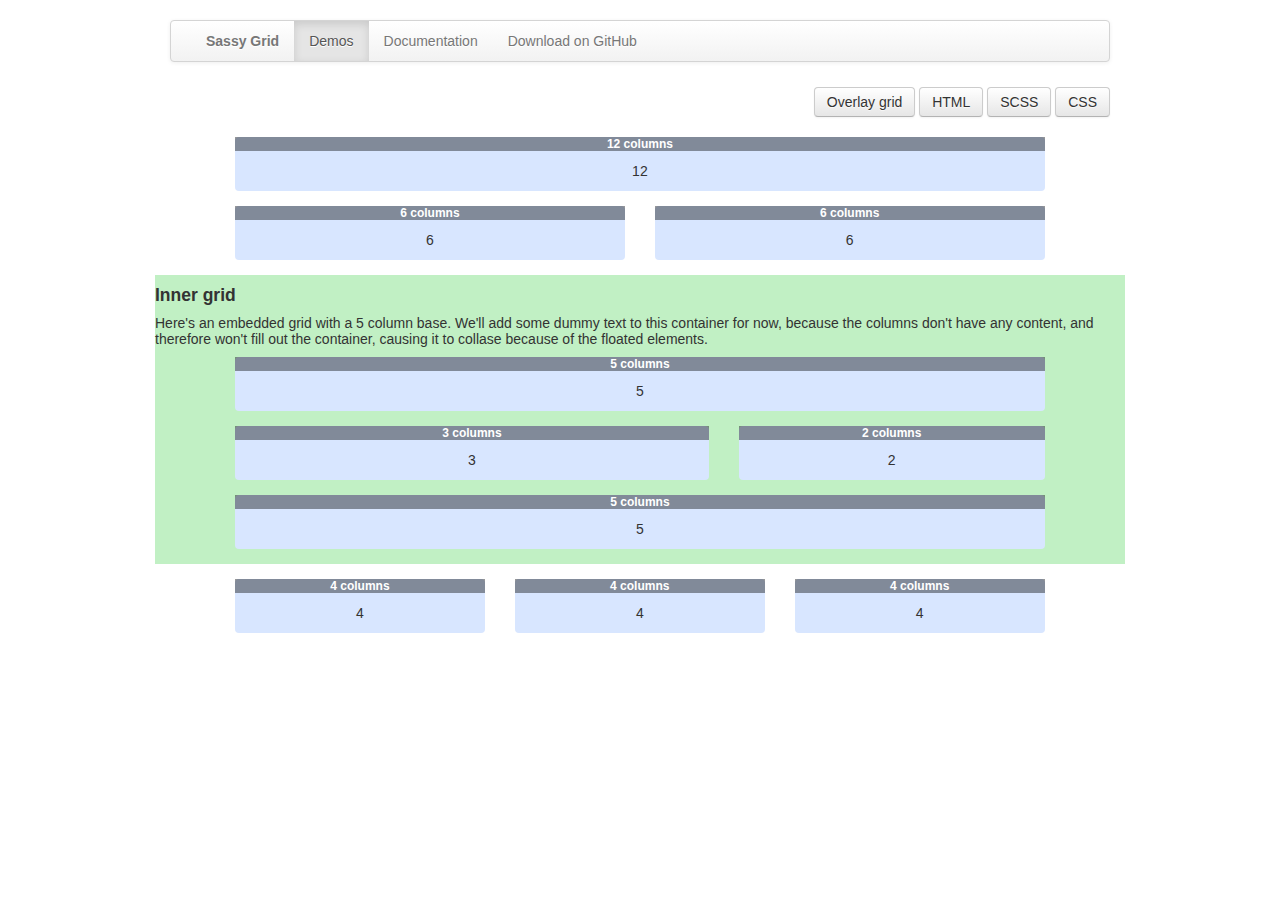
<file: demos/embedded-grid/index.html>
<!doctype html>
<!--[if lt IE 7]> <html class='ie6 no_media_queries no_js' lang='en'><![endif]-->
<!--[if IE 7]> <html class='ie7 no_media_queries no_js' lang='en'><![endif]-->
<!--[if IE 8]> <html class='ie8 no_media_queries no_js' lang='en'><![endif]-->
<!--[if gt IE 8]> <html class='modern_ie no_js' lang='en'><![endif]-->
<!--[if !IE]><!--><html class='no_js' lang='en'><!--<![endif]-->

<head>

    <meta charset='utf-8'>
    <meta http-equiv='X-UA-Compatible' content='IE=edge,chrome=1'>

    <title>Sassy Grid</title>

    <meta name='viewport' content='width=device-width, initial-scale=1'>
    <meta name='apple-mobile-web-app-capable' content='no'>

    <!-- http://paulirish.com/2009/avoiding-the-fouc-v3/ -->
    <script>document.documentElement.className = document.documentElement.className.replace(/\bno_js\b/,"js");</script>

    <link rel='stylesheet' href='../../assets/css/main.css'>
    
    <link rel='stylesheet' href='../../assets/css/demos/embedded-grid.css'>
    


</head>
<body>
<div class='layout_wrapper'>
    <div class='navbar'>
        <div class='navbar-inner'>
            <div class='container'>
                <div class='nav-collapse collapse'>
                    <ul class='nav'>
                        <li>
                            <a href='../../'><b>Sassy Grid</b></a>
                        </li>
                        <li class='active'>
                            <a href='../../demos'>Demos</a>
                        </li>
                        <li>
                            <a href='https://github.com/springload/sassy-grid/wiki'>Documentation</a>
                        </li>
                        <li>
                            <a href='https://github.com/springload/sassy-grid'>Download on GitHub</a>
                        </li>
                    </ul>
                </div>
            </div>
        </div>
    </div>
</div>


<div class='layout_wrapper'>
    <div class='layout_content navbar button_bar'>
		<a data-toggler data-target='overlay_grid' href='#' class='btn'>Overlay grid</a>
		<a data-toggler data-target='html_source' id='html_source_btn' href='#' class='btn'>HTML</a>
		<a data-toggler data-target='sass_source' id='sass_source_btn' href='#' class='btn'>SCSS</a>
		<a data-toggler data-target='css_source' id='css_source_btn' href='#' class='btn'>CSS</a>
    </div> <!-- /layout_content -->
</div> <!-- /layout_wrapper -->

<div id='sass_source' class='layout_wrapper'>
    <div class='layout_content'>
        <pre>
// -------------------------------------------------------------
// Importing grid core and clearfix
// --------------------------------

@import '../../externals/sassy-grid/sass/grid-core';
@import '../../externals/sassy-grid/sass/clearfix';

// -------------------------------------------------------------
// Basic grid settings
// -------------------

$degredation-selector: '.no_media_queries';
$ie6-selector: '.ie6';
$grid-debug: true;

// -------------------------------------------------------------
// Defining main grid
// -----------------

@include define-grid-settings(
    $grid-name: 'main-grid',
    $is-fluid: true,
    $column-width: 40,
    $gutter-width: 30,
    $gutter-property: 'margin',
    $num-columns: 12,
    $padding-left: 80,
    $padding-right: 80
);

// -------------------------------------------------------------
// Applying main grid
// -----------------

@include apply-grid(
    $use-grid: 'main-grid',
    $container-selector: '.grid_container',
    $row-selector: '.grid_base_12',
    $row-extend-selectors: '%grid_row',
    $column-selector-prefix: '.grid_col_',
    $column-extend-selectors: '%grid_col',
    $output-column-styles-for: 4 6 12
);

// -------------------------------------------------------------
// Defining inner grid
// -------------------

// Getting settings from main grid
$full-width: return-grid-settings( 'main-grid', 'row-width' );
$padding-left: return-grid-settings( 'main-grid', 'padding-left' );
$padding-right: return-grid-settings( 'main-grid', 'padding-right' );
$gutter: return-grid-settings( 'main-grid', 'gutter-width' );

// Calculating column width for a 5 column grid relative to the main grid
$inner-grid-column-width: ($full-width - $padding-left - $padding-right + $gutter) / 5 - $gutter;

@include define-grid-settings(
    $grid-name: 'inner-grid',
    $is-fluid: true,
    $column-width: $inner-grid-column-width,
    $gutter-width: 30,
    $gutter-property: 'margin',
    $num-columns: 5,
    $padding-left: 80,
    $padding-right: 80
);

// -------------------------------------------------------------
// Applying inner grid
// -------------------

@include apply-grid(
    $use-grid: 'inner-grid',
    $row-selector: '.inner_row',
    $row-extend-selectors: '%grid_row',
    $column-selector-prefix: '.grid_col_',
    $column-extend-selectors: '%grid_col',
    $output-column-styles-for: 2 3 5
);

// -------------------------------------------------------------
// Basic grid styles
// -----------------

%grid_row{
    @include clearfix;
}

%grid_col {
    float: left;
    .main &{
        padding-bottom: 2em;
    }
}

.breakout {
    @extend %grid_col;
    @include grid-breakout( 'main-grid' );
    background: #CCC;
}

.grid_container{
    @include clearfix;
    margin-left: auto;
    margin-right: auto;
}

/* ------------------------------------------------------------- *
 * Demo styles
 * ------------------------------------------------------------- */

%grid_col{
    background: #D8E6FF;
    text-align: center;
    line-height: 40px;
    min-height: 40px;
    margin-bottom: 15px;
    -webkit-border-radius: 4px;
    -moz-border-radius: 4px;
    -khtml-border-radius: 4px;
    border-radius: 4px;
}

.overlay_grid{
    .grid_base_12{
        height: 100%;
    }
    .grid_col_1{
        @extend %grid_col;
        @include span-columns( $columns: 1, $grid-name: 'main-grid' );
        background: none;
    }
}

.breakout{
    background: #C1F0C4;
    line-height: normal;
    text-align: left;
    -webkit-border-radius: 0;
    -moz-border-radius: 0;
    -khtml-border-radius: 0;
    border-radius: 0;
}

        </pre>
    </div> <!-- /layout_content -->
</div>


<p> <!-- /layout_wrapper --></p>

<div id='css_source' class='layout_wrapper'>
    <div class='layout_content'>
        <pre>
/* -----------------------------
   Clearfix
   ----------------------------- */
.clearfix, .grid_base_12, .inner_row, .grid_container {
  zoom: 1;
}
.clearfix:before, .grid_base_12:before, .inner_row:before, .grid_container:before, .clearfix:after, .grid_base_12:after, .inner_row:after, .grid_container:after {
  content: " ";
  display: table;
}
.clearfix:after, .grid_base_12:after, .inner_row:after, .grid_container:after {
  clear: both;
}

/* -----------------------------
   SASS Grid mixin
   @author: Frej Raahede Nielsen
   ----------------------------- */
.grid_container {
  max-width: 970px;
  /* Locking IE6 and IE7 due to sub-pixel rounding issue */
}
.ie7 .grid_container, .ie6 .grid_container {
  width: 970px;
}

.grid_base_12 {
  padding-left: 6.7%;
  padding-right: 6.7%;
}

.grid_base_12 .grid_col_4, .grid_base_12 .grid_col_6, .grid_base_12 .grid_col_12, .overlay_grid .grid_col_1 {
  margin-left: 1.78%;
  margin-right: 1.78%;
}
.grid_base_12 .grid_col_4:before, .grid_base_12 .grid_col_6:before, .grid_base_12 .grid_col_12:before, .overlay_grid .grid_col_1:before {
  /* Debug style only - this rule will not be present for production */
  display: block;
  top: 0;
  left: 0;
  font-size: 12px;
  background-color: rgba(0, 0, 0, 0.4);
  line-height: 12px;
  padding: 1px 2px;
  color: #fff;
  font-weight: bold;
}

.grid_base_12 .breakout {
  margin-left: -7.7369%;
  margin-right: -7.7369%;
}

.overlay_grid .grid_col_1 {
  width: 4.76%;
}
.overlay_grid .grid_col_1:before {
  /* Debug style only - this rule will not be present for production */
  content: "1 columns";
}

.grid_base_12 .grid_col_4 {
  width: 29.76%;
}
.grid_base_12 .grid_col_4:before {
  /* Debug style only - this rule will not be present for production */
  content: "4 columns";
}

.grid_base_12 .grid_col_6 {
  width: 46.42%;
}
.grid_base_12 .grid_col_6:before {
  /* Debug style only - this rule will not be present for production */
  content: "6 columns";
}

.grid_base_12 .grid_col_12 {
  width: 96.42%;
}
.grid_base_12 .grid_col_12:before {
  /* Debug style only - this rule will not be present for production */
  content: "12 columns";
}

/* IE6 fix: fixes double margin on floated elements */
.ie6 .grid_base_12 .grid_col_4, .grid_base_12 .ie6 .grid_col_4, .ie6 .grid_base_12 .grid_col_6, .grid_base_12 .ie6 .grid_col_6, .ie6 .grid_base_12 .grid_col_12, .grid_base_12 .ie6 .grid_col_12, .ie6 .overlay_grid .grid_col_1, .overlay_grid .ie6 .grid_col_1 {
  display: inline;
}

/* -----------------------------
   SASS Grid mixin
   @author: Frej Raahede Nielsen
   ----------------------------- */
.inner_row {
  padding-left: 6.7%;
  padding-right: 6.7%;
}

.inner_row .grid_col_2, .inner_row .grid_col_3, .inner_row .grid_col_5 {
  margin-left: 1.78%;
  margin-right: 1.78%;
}
.inner_row .grid_col_2:before, .inner_row .grid_col_3:before, .inner_row .grid_col_5:before {
  /* Debug style only - this rule will not be present for production */
  display: block;
  top: 0;
  left: 0;
  font-size: 12px;
  background-color: rgba(0, 0, 0, 0.4);
  line-height: 12px;
  padding: 1px 2px;
  color: #fff;
  font-weight: bold;
}

.inner_row .grid_col_2 {
  width: 36.42%;
}
.inner_row .grid_col_2:before {
  /* Debug style only - this rule will not be present for production */
  content: "2 columns";
}

.inner_row .grid_col_3 {
  width: 56.42%;
}
.inner_row .grid_col_3:before {
  /* Debug style only - this rule will not be present for production */
  content: "3 columns";
}

.inner_row .grid_col_5 {
  width: 96.42%;
}
.inner_row .grid_col_5:before {
  /* Debug style only - this rule will not be present for production */
  content: "5 columns";
}

/* IE6 fix: fixes double margin on floated elements */
.ie6 .inner_row .grid_col_2, .inner_row .ie6 .grid_col_2, .ie6 .inner_row .grid_col_3, .inner_row .ie6 .grid_col_3, .ie6 .inner_row .grid_col_5, .inner_row .ie6 .grid_col_5 {
  display: inline;
}

.grid_base_12 .grid_col_4, .grid_base_12 .grid_col_6, .grid_base_12 .grid_col_12, .inner_row .grid_col_2, .inner_row .grid_col_3, .inner_row .grid_col_5, .breakout, .overlay_grid .grid_col_1 {
  float: left;
}
.main .grid_base_12 .grid_col_4, .grid_base_12 .main .grid_col_4, .main .grid_base_12 .grid_col_6, .grid_base_12 .main .grid_col_6, .main .grid_base_12 .grid_col_12, .grid_base_12 .main .grid_col_12, .main .inner_row .grid_col_2, .inner_row .main .grid_col_2, .main .inner_row .grid_col_3, .inner_row .main .grid_col_3, .main .inner_row .grid_col_5, .inner_row .main .grid_col_5, .main .breakout, .main .overlay_grid .grid_col_1, .overlay_grid .main .grid_col_1 {
  padding-bottom: 2em;
}

.breakout {
  background: #CCC;
}

.grid_container {
  margin-left: auto;
  margin-right: auto;
}

/* ------------------------------------------------------------- *
 * Demo styles
 * ------------------------------------------------------------- */
.grid_base_12 .grid_col_4, .grid_base_12 .grid_col_6, .grid_base_12 .grid_col_12, .inner_row .grid_col_2, .inner_row .grid_col_3, .inner_row .grid_col_5, .breakout, .overlay_grid .grid_col_1 {
  background: #D8E6FF;
  text-align: center;
  line-height: 40px;
  min-height: 40px;
  margin-bottom: 15px;
  -webkit-border-radius: 4px;
  -moz-border-radius: 4px;
  -khtml-border-radius: 4px;
  border-radius: 4px;
}

.overlay_grid .grid_base_12 {
  height: 100%;
}
.overlay_grid .grid_col_1 {
  background: none;
}

.breakout {
  background: #C1F0C4;
  line-height: normal;
  text-align: left;
  -webkit-border-radius: 0;
  -moz-border-radius: 0;
  -khtml-border-radius: 0;
  border-radius: 0;
}

        </pre>
    </div> <!-- /layout_content -->
</div>


<p> <!-- /layout_wrapper --></p>

<div id='html_source' class='layout_wrapper'>
    <div class='layout_content'>
        <pre>
&lt;div class='grid_container'>
    &lt;div class='grid_base_12'>
        &lt;div class='grid_col_12'>
            Lorem ipsum dolor sit amet, consectetur adipiscing elit. Fusce tincidunt pellentesque velit quis facilisis. Nunc felis arcu, luctus id tincidunt ut, hendrerit ac nunc. Quisque quis tortor at est tristique fermentum. Donec ligula nulla, porttitor placerat consectetur id, rhoncus non quam.
        &lt;/div> &lt;!-- /grid_col_12 -->
        &lt;div class='grid_col_6'>
            Lorem ipsum dolor sit amet, consectetur adipiscing elit. Fusce tincidunt pellentesque velit quis facilisis. Nunc felis arcu, luctus id tincidunt ut, hendrerit ac nunc. Quisque quis tortor at est tristique fermentum. Donec ligula nulla, porttitor placerat consectetur id, rhoncus non quam.
        &lt;/div> &lt;!-- /grid_col_6 -->
        &lt;div class='grid_col_6'>
            Lorem ipsum dolor sit amet, consectetur adipiscing elit. Fusce tincidunt pellentesque velit quis facilisis. Nunc felis arcu, luctus id tincidunt ut, hendrerit ac nunc. Quisque quis tortor at est tristique fermentum. Donec ligula nulla, porttitor placerat consectetur id, rhoncus non quam.
        &lt;/div> &lt;!-- /grid_col_6 -->
        &lt;div class='breakout'>
            &lt;h3>Breakout!&lt;/h3>
            Lorem ipsum dolor sit amet, consectetur adipiscing elit. Fusce tincidunt pellentesque velit quis facilisis. Nunc felis arcu, luctus id tincidunt ut, hendrerit ac nunc. Quisque quis tortor at est tristique fermentum. Donec ligula nulla, porttitor placerat consectetur id, rhoncus non quam.
        &lt;/div> &lt;!-- /breakout -->
        &lt;div class='inner_grid breakout'>
            &lt;h3>Inner grid&lt;/h3>
            &lt;div class='inner_row'>
                &lt;div class='grid_col_5'>
                    Lorem ipsum dolor sit amet, consectetur adipiscing elit. Fusce tincidunt pellentesque velit quis facilisis. Nunc felis arcu, luctus id tincidunt ut, hendrerit ac nunc. Quisque quis tortor at est tristique fermentum. Donec ligula nulla, porttitor placerat consectetur id, rhoncus non quam.
                &lt;/div> &lt;!-- /grid_col_5 -->
                &lt;div class='grid_col_3'>
                    Lorem ipsum dolor sit amet, consectetur adipiscing elit. Fusce tincidunt pellentesque velit quis facilisis. Nunc felis arcu, luctus id tincidunt ut, hendrerit ac nunc. Quisque quis tortor at est tristique fermentum. Donec ligula nulla, porttitor placerat consectetur id, rhoncus non quam.
                &lt;/div> &lt;!-- /grid_col_3 -->
                &lt;div class='grid_col_2'>
                    Lorem ipsum dolor sit amet, consectetur adipiscing elit. Fusce tincidunt pellentesque velit quis facilisis. Nunc felis arcu, luctus id tincidunt ut, hendrerit ac nunc. Quisque quis tortor at est tristique fermentum. Donec ligula nulla, porttitor placerat consectetur id, rhoncus non quam.
                &lt;/div> &lt;!-- /grid_col_2 -->
                &lt;div class='grid_col_5'>
                    Lorem ipsum dolor sit amet, consectetur adipiscing elit. Fusce tincidunt pellentesque velit quis facilisis. Nunc felis arcu, luctus id tincidunt ut, hendrerit ac nunc. Quisque quis tortor at est tristique fermentum. Donec ligula nulla, porttitor placerat consectetur id, rhoncus non quam.
                &lt;/div> &lt;!-- /grid_col_5 -->
            &lt;/div> &lt;!-- /inner_row -->
        &lt;/div> &lt;!-- /inner_grid breakout -->
        &lt;div class='grid_col_4'>
            Lorem ipsum dolor sit amet, consectetur adipiscing elit. Fusce tincidunt pellentesque velit quis facilisis. Nunc felis arcu, luctus id tincidunt ut, hendrerit ac nunc. Quisque quis tortor at est tristique fermentum. Donec ligula nulla, porttitor placerat consectetur id, rhoncus non quam.
        &lt;/div> &lt;!-- /grid_col_4 -->
        &lt;div class='grid_col_4'>
            Lorem ipsum dolor sit amet, consectetur adipiscing elit. Fusce tincidunt pellentesque velit quis facilisis. Nunc felis arcu, luctus id tincidunt ut, hendrerit ac nunc. Quisque quis tortor at est tristique fermentum. Donec ligula nulla, porttitor placerat consectetur id, rhoncus non quam.
        &lt;/div> &lt;!-- /grid_col_4 -->
        &lt;div class='grid_col_4'>
            Lorem ipsum dolor sit amet, consectetur adipiscing elit. Fusce tincidunt pellentesque velit quis facilisis. Nunc felis arcu, luctus id tincidunt ut, hendrerit ac nunc. Quisque quis tortor at est tristique fermentum. Donec ligula nulla, porttitor placerat consectetur id, rhoncus non quam.
        &lt;/div> &lt;!-- /grid_col_4 -->
    &lt;/div> &lt;!-- /grid_base_12 -->
&lt;/div> &lt;!-- /grid_container -->
        </pre>
    </div> <!-- /layout_content -->
</div>


<p> <!-- /layout_wrapper --></p>

<div class='grid_container'>
    <div class='grid_base_12'>
        <div class='grid_col_12'>
            12
        </div> <!-- /grid_col_12 -->
        <div class='grid_col_6'>
            6
        </div> <!-- /grid_col_6 -->
        <div class='grid_col_6'>
            6
        </div> <!-- /grid_col_6 -->
        <div class='inner_grid breakout'>
            <h4>Inner grid</h4>
            <p>Here's an embedded grid with a 5 column base. We'll add some dummy text to this container for now, because the columns don't have any content, and therefore won't fill out the container, causing it to collase because of the floated elements.</p>
            <div class='inner_row'>
                <div class='grid_col_5'>
                    5
                </div> <!-- /grid_col_5 -->
                <div class='grid_col_3'>
                    3
                </div> <!-- /grid_col_3 -->
                <div class='grid_col_2'>
                    2
                </div> <!-- /grid_col_2 -->
                <div class='grid_col_5'>
                    5
                </div> <!-- /grid_col_5 -->
            </div> <!-- /inner_row -->
        </div> <!-- /inner_grid breakout -->
        <div class='grid_col_4'>
            4
        </div> <!-- /grid_col_4 -->
        <div class='grid_col_4'>
            4
        </div> <!-- /grid_col_4 -->
        <div class='grid_col_4'>
            4
        </div> <!-- /grid_col_4 -->
    </div> <!-- /grid_base_12 -->
</div>


<p> <!-- /grid_container --></p>

<div class='overlay_grid' id='overlay_grid'>
    <div class='grid_container'>
        <div class='grid_base_12'>
            
    <div class='grid_col_1'>
        <img src='../../assets/images/blank.png'>
    </div> <!-- /grid_col_1 -->

    <div class='grid_col_1'>
        <img src='../../assets/images/blank.png'>
    </div> <!-- /grid_col_1 -->

    <div class='grid_col_1'>
        <img src='../../assets/images/blank.png'>
    </div> <!-- /grid_col_1 -->

    <div class='grid_col_1'>
        <img src='../../assets/images/blank.png'>
    </div> <!-- /grid_col_1 -->

    <div class='grid_col_1'>
        <img src='../../assets/images/blank.png'>
    </div> <!-- /grid_col_1 -->

    <div class='grid_col_1'>
        <img src='../../assets/images/blank.png'>
    </div> <!-- /grid_col_1 -->

    <div class='grid_col_1'>
        <img src='../../assets/images/blank.png'>
    </div> <!-- /grid_col_1 -->

    <div class='grid_col_1'>
        <img src='../../assets/images/blank.png'>
    </div> <!-- /grid_col_1 -->

    <div class='grid_col_1'>
        <img src='../../assets/images/blank.png'>
    </div> <!-- /grid_col_1 -->

    <div class='grid_col_1'>
        <img src='../../assets/images/blank.png'>
    </div> <!-- /grid_col_1 -->

    <div class='grid_col_1'>
        <img src='../../assets/images/blank.png'>
    </div> <!-- /grid_col_1 -->

    <div class='grid_col_1'>
        <img src='../../assets/images/blank.png'>
    </div> <!-- /grid_col_1 -->

        </div> <!-- /grid_base_12 -->
    </div> <!-- /grid_container -->
</div>


<p> <!-- /overlay_grid --></p>





<script src="//ajax.googleapis.com/ajax/libs/jquery/1.9.1/jquery.min.js"></script>
<script type='text/javascript'>
	$(document).ready(function() {

		$.each($("[data-toggler]"), function(){
			var targetId = $(this).attr("data-target");
			var $target = $("#"+targetId);
			$(this).click(function(e){
				e.preventDefault();
				$(this).siblings(".btn-primary").click();
				$target.toggleClass("active");
				$(this).toggleClass("btn-primary");

			});
		});

	});
</script>


</body>
</html>
</file>
<file: assets/css/demos/12-columns-fluid.css>
/* -----------------------------
   Clearfix
   ----------------------------- */
.clearfix, .grid_base_12, .grid_container {
  zoom: 1;
}
.clearfix:before, .grid_base_12:before, .grid_container:before, .clearfix:after, .grid_base_12:after, .grid_container:after {
  content: " ";
  display: table;
}
.clearfix:after, .grid_base_12:after, .grid_container:after {
  clear: both;
}

/* -----------------------------
   SASS Grid mixin
   @author: Frej Raahede Nielsen
   ----------------------------- */
.grid_container {
  max-width: 970px;
  /* Locking IE6 and IE7 due to sub-pixel rounding issue */
}
.ie7 .grid_container, .ie6 .grid_container {
  width: 970px;
}

.grid_base_12 {
  padding-left: 6.7%;
  padding-right: 6.7%;
}

.grid_base_12 .grid_col_1, .grid_base_12 .grid_col_3, .grid_base_12 .grid_col_4, .grid_base_12 .grid_col_6, .grid_base_12 .grid_col_12, .overlay_grid .grid_col_1 {
  margin-left: 1.78%;
  margin-right: 1.78%;
}

.grid_base_12 .grid_col_1, .overlay_grid .grid_col_1 {
  width: 4.76%;
}

.grid_base_12 .grid_col_3 {
  width: 21.42%;
}

.grid_base_12 .grid_col_4 {
  width: 29.76%;
}

.grid_base_12 .grid_col_6 {
  width: 46.42%;
}

.grid_base_12 .grid_col_12 {
  width: 96.42%;
}

/* IE6 fix: fixes double margin on floated elements */
.ie6 .grid_base_12 .grid_col_1, .grid_base_12 .ie6 .grid_col_1, .ie6 .grid_base_12 .grid_col_3, .grid_base_12 .ie6 .grid_col_3, .ie6 .grid_base_12 .grid_col_4, .grid_base_12 .ie6 .grid_col_4, .ie6 .grid_base_12 .grid_col_6, .grid_base_12 .ie6 .grid_col_6, .ie6 .grid_base_12 .grid_col_12, .grid_base_12 .ie6 .grid_col_12, .ie6 .overlay_grid .grid_col_1, .overlay_grid .ie6 .grid_col_1 {
  display: inline;
}

.grid_base_12 .grid_col_1, .grid_base_12 .grid_col_3, .grid_base_12 .grid_col_4, .grid_base_12 .grid_col_6, .grid_base_12 .grid_col_12, .overlay_grid .grid_col_1 {
  float: left;
}
.main .grid_base_12 .grid_col_1, .grid_base_12 .main .grid_col_1, .main .grid_base_12 .grid_col_3, .grid_base_12 .main .grid_col_3, .main .grid_base_12 .grid_col_4, .grid_base_12 .main .grid_col_4, .main .grid_base_12 .grid_col_6, .grid_base_12 .main .grid_col_6, .main .grid_base_12 .grid_col_12, .grid_base_12 .main .grid_col_12, .main .overlay_grid .grid_col_1, .overlay_grid .main .grid_col_1 {
  padding-bottom: 2em;
}

.grid_container {
  margin-left: auto;
  margin-right: auto;
  min-width: 640px;
}

/* ------------------------------------------------------------- *
 * Demo styles
 * ------------------------------------------------------------- */
.grid_base_12 .grid_col_1, .grid_base_12 .grid_col_3, .grid_base_12 .grid_col_4, .grid_base_12 .grid_col_6, .grid_base_12 .grid_col_12, .overlay_grid .grid_col_1 {
  background: #D8E6FF;
  text-align: center;
  line-height: 40px;
  min-height: 40px;
  margin-bottom: 15px;
  -webkit-border-radius: 4px;
  -moz-border-radius: 4px;
  -khtml-border-radius: 4px;
  border-radius: 4px;
}

.overlay_grid .grid_base_12 {
  height: 100%;
}
.overlay_grid .grid_col_1 {
  background: none;
}
</file>
<file: assets/css/demos/12-columns-static.css>
/* -----------------------------
   Clearfix
   ----------------------------- */
.clearfix, .grid_base_12, .grid_container {
  zoom: 1;
}
.clearfix:before, .grid_base_12:before, .grid_container:before, .clearfix:after, .grid_base_12:after, .grid_container:after {
  content: " ";
  display: table;
}
.clearfix:after, .grid_base_12:after, .grid_container:after {
  clear: both;
}

/* -----------------------------
   SASS Grid mixin
   @author: Frej Raahede Nielsen
   ----------------------------- */
.grid_container {
  width: 970px;
}

.grid_base_12 {
  padding-left: 6.7%;
  padding-right: 6.7%;
}

.grid_base_12 .grid_col_1, .grid_base_12 .grid_col_3, .grid_base_12 .grid_col_4, .grid_base_12 .grid_col_6, .grid_base_12 .grid_col_12, .overlay_grid .grid_col_1 {
  margin-left: 1.78%;
  margin-right: 1.78%;
}

.grid_base_12 .grid_col_1, .overlay_grid .grid_col_1 {
  width: 4.76%;
}

.grid_base_12 .grid_col_3 {
  width: 21.42%;
}

.grid_base_12 .grid_col_4 {
  width: 29.76%;
}

.grid_base_12 .grid_col_6 {
  width: 46.42%;
}

.grid_base_12 .grid_col_12 {
  width: 96.42%;
}

/* IE6 fix: fixes double margin on floated elements */
.ie6 .grid_base_12 .grid_col_1, .grid_base_12 .ie6 .grid_col_1, .ie6 .grid_base_12 .grid_col_3, .grid_base_12 .ie6 .grid_col_3, .ie6 .grid_base_12 .grid_col_4, .grid_base_12 .ie6 .grid_col_4, .ie6 .grid_base_12 .grid_col_6, .grid_base_12 .ie6 .grid_col_6, .ie6 .grid_base_12 .grid_col_12, .grid_base_12 .ie6 .grid_col_12, .ie6 .overlay_grid .grid_col_1, .overlay_grid .ie6 .grid_col_1 {
  display: inline;
}

.grid_base_12 .grid_col_1, .grid_base_12 .grid_col_3, .grid_base_12 .grid_col_4, .grid_base_12 .grid_col_6, .grid_base_12 .grid_col_12, .overlay_grid .grid_col_1 {
  float: left;
}
.main .grid_base_12 .grid_col_1, .grid_base_12 .main .grid_col_1, .main .grid_base_12 .grid_col_3, .grid_base_12 .main .grid_col_3, .main .grid_base_12 .grid_col_4, .grid_base_12 .main .grid_col_4, .main .grid_base_12 .grid_col_6, .grid_base_12 .main .grid_col_6, .main .grid_base_12 .grid_col_12, .grid_base_12 .main .grid_col_12, .main .overlay_grid .grid_col_1, .overlay_grid .main .grid_col_1 {
  padding-bottom: 2em;
}

.grid_container {
  margin-left: auto;
  margin-right: auto;
}

/* ------------------------------------------------------------- *
 * Demo styles
 * ------------------------------------------------------------- */
.grid_base_12 .grid_col_1, .grid_base_12 .grid_col_3, .grid_base_12 .grid_col_4, .grid_base_12 .grid_col_6, .grid_base_12 .grid_col_12, .overlay_grid .grid_col_1 {
  background: #D8E6FF;
  text-align: center;
  line-height: 40px;
  min-height: 40px;
  margin-bottom: 15px;
  -webkit-border-radius: 4px;
  -moz-border-radius: 4px;
  -khtml-border-radius: 4px;
  border-radius: 4px;
}

.overlay_grid .grid_base_12 {
  height: 100%;
}
.overlay_grid .grid_col_1 {
  background: none;
}
</file>
<file: assets/css/demos/blocks.css>
/* -----------------------------
   Clearfix
   ----------------------------- */
.clearfix, .blocks, .grid_container {
  zoom: 1;
}
.clearfix:before, .blocks:before, .grid_container:before, .clearfix:after, .blocks:after, .grid_container:after {
  content: " ";
  display: table;
}
.clearfix:after, .blocks:after, .grid_container:after {
  clear: both;
}

/* -----------------------------
   SASS Grid mixin
   @author: Frej Raahede Nielsen
   ----------------------------- */
.grid_container {
  max-width: 1310.0px;
  /* Locking IE6 and IE7 due to sub-pixel rounding issue */
}
.ie7 .grid_container, .ie6 .grid_container {
  width: 1310.0px;
}

.blocks {
  padding-left: 2.29%;
  padding-right: 2.29%;
}

.blocks grid_col_60, .blocks .block {
  padding-left: 0%;
  padding-right: 0%;
}
.blocks grid_col_60:before, .blocks .block:before {
  /* Debug style only - this rule will not be present for production */
  display: block;
  top: 0;
  left: 0;
  font-size: 12px;
  background-color: rgba(0, 0, 0, 0.4);
  line-height: 12px;
  padding: 1px 2px;
  color: #fff;
  font-weight: bold;
}

.blocks .block {
  width: 20%;
}
.blocks .block:before {
  /* Debug style only - this rule will not be present for production */
  content: "12 columns";
}

.blocks grid_col_60 {
  width: 100%;
}
.blocks grid_col_60:before {
  /* Debug style only - this rule will not be present for production */
  content: "60 columns";
}

@media screen and (max-width: 1125px) {
  .blocks .block {
    width: 25%;
  }
  .blocks .block:before {
    /* Debug style only - this rule will not be present for production */
    content: "15 columns";
  }
}
@media screen and (max-width: 875px) {
  .blocks .block {
    width: 33.33%;
  }
  .blocks .block:before {
    /* Debug style only - this rule will not be present for production */
    content: "20 columns";
  }
}
@media screen and (max-width: 625px) {
  .blocks .block {
    width: 50%;
  }
  .blocks .block:before {
    /* Debug style only - this rule will not be present for production */
    content: "30 columns";
  }
}
@media screen and (max-width: 375px) {
  .blocks .block {
    width: 100%;
  }
  .blocks .block:before {
    /* Debug style only - this rule will not be present for production */
    content: "60 columns";
  }
}
/* IE6 fix: fixes double margin on floated elements */
.ie6 .blocks grid_col_60, .blocks .ie6 grid_col_60, .ie6 .blocks .block, .blocks .ie6 .block {
  display: inline;
}

.blocks .block {
  float: left;
}
.main .blocks .block {
  padding-bottom: 2em;
}

.grid_container {
  margin-left: auto;
  margin-right: auto;
}

/* ------------------------------------------------------------- *
 * Demo styles
 * ------------------------------------------------------------- */
.block {
  margin-bottom: 20px;
}
.block img {
  width: 100%;
  height: 80px;
  background: #D8E6FF;
}
.block p {
  padding: 0.5em 1em;
}
.block .figure {
  margin: 0 10px;
  border: 1px solid #cccccc;
}
</file>
<file: assets/css/demos/break-columns.css>
/* -----------------------------
   Clearfix
   ----------------------------- */
.clearfix, .grid_base_12, .grid_container {
  zoom: 1;
}
.clearfix:before, .grid_base_12:before, .grid_container:before, .clearfix:after, .grid_base_12:after, .grid_container:after {
  content: " ";
  display: table;
}
.clearfix:after, .grid_base_12:after, .grid_container:after {
  clear: both;
}

/* -----------------------------
   SASS Grid mixin
   @author: Frej Raahede Nielsen
   ----------------------------- */
.grid_container {
  max-width: 970px;
  /* Locking IE6 and IE7 due to sub-pixel rounding issue */
}
.ie7 .grid_container, .ie6 .grid_container {
  width: 970px;
}

.grid_base_12 {
  padding-left: 6.7%;
  padding-right: 6.7%;
}

.grid_base_12 .grid_col_1, .grid_base_12 .grid_col_3, .grid_base_12 .grid_col_4, .grid_base_12 .grid_col_6, .grid_base_12 .grid_col_12, .overlay_grid .grid_col_1 {
  margin-left: 1.78%;
  margin-right: 1.78%;
}
.grid_base_12 .grid_col_1:before, .grid_base_12 .grid_col_3:before, .grid_base_12 .grid_col_4:before, .grid_base_12 .grid_col_6:before, .grid_base_12 .grid_col_12:before, .overlay_grid .grid_col_1:before {
  /* Debug style only - this rule will not be present for production */
  display: block;
  top: 0;
  left: 0;
  font-size: 12px;
  background-color: rgba(0, 0, 0, 0.4);
  line-height: 12px;
  padding: 1px 2px;
  color: #fff;
  font-weight: bold;
}

.grid_base_12 .grid_col_1, .overlay_grid .grid_col_1 {
  width: 4.76%;
}
.grid_base_12 .grid_col_1:before, .overlay_grid .grid_col_1:before {
  /* Debug style only - this rule will not be present for production */
  content: "1 columns";
}

.grid_base_12 .grid_col_3 {
  width: 21.42%;
}
.grid_base_12 .grid_col_3:before {
  /* Debug style only - this rule will not be present for production */
  content: "3 columns";
}

.grid_base_12 .grid_col_4 {
  width: 29.76%;
}
.grid_base_12 .grid_col_4:before {
  /* Debug style only - this rule will not be present for production */
  content: "4 columns";
}

.grid_base_12 .grid_col_6 {
  width: 46.42%;
}
.grid_base_12 .grid_col_6:before {
  /* Debug style only - this rule will not be present for production */
  content: "6 columns";
}

.grid_base_12 .grid_col_12 {
  width: 96.42%;
}
.grid_base_12 .grid_col_12:before {
  /* Debug style only - this rule will not be present for production */
  content: "12 columns";
}

@media screen and (max-width: 860px) {
  .grid_container {
    max-width: 700px;
  }

  .grid_base_12 {
    padding-left: 20px;
    padding-right: 20px;
  }

  .grid_base_12 .span_4_skinny {
    width: 29.76%;
  }
  .grid_base_12 .span_4_skinny:before {
    /* Debug style only - this rule will not be present for production */
    content: "4 columns";
  }

  .grid_base_12 .span_6_skinny {
    width: 46.42%;
  }
  .grid_base_12 .span_6_skinny:before {
    /* Debug style only - this rule will not be present for production */
    content: "6 columns";
  }

  .grid_base_12 .span_12_skinny {
    width: 96.42%;
  }
  .grid_base_12 .span_12_skinny:before {
    /* Debug style only - this rule will not be present for production */
    content: "12 columns";
  }
}
@media screen and (max-width: 640px) {
  .grid_container {
    max-width: 100%;
  }

  .grid_base_12 {
    padding-left: 1em;
    padding-right: 1em;
  }

  .grid_base_12 .span_6_mobile {
    width: 46.42%;
  }
  .grid_base_12 .span_6_mobile:before {
    /* Debug style only - this rule will not be present for production */
    content: "6 columns";
  }

  .grid_base_12 .span_12_mobile {
    width: 96.42%;
  }
  .grid_base_12 .span_12_mobile:before {
    /* Debug style only - this rule will not be present for production */
    content: "12 columns";
  }
}
@media print, projection {
  .grid_container {
    max-width: 100%;
  }

  .grid_base_12 {
    padding-left: 0;
    padding-right: 0;
  }

  .grid_base_12 .span_6_print {
    width: 46.42%;
  }
  .grid_base_12 .span_6_print:before {
    /* Debug style only - this rule will not be present for production */
    content: "6 columns";
  }
}
/* IE6 fix: fixes double margin on floated elements */
.ie6 .grid_base_12 .grid_col_1, .grid_base_12 .ie6 .grid_col_1, .ie6 .grid_base_12 .grid_col_3, .grid_base_12 .ie6 .grid_col_3, .ie6 .grid_base_12 .grid_col_4, .grid_base_12 .ie6 .grid_col_4, .ie6 .grid_base_12 .grid_col_6, .grid_base_12 .ie6 .grid_col_6, .ie6 .grid_base_12 .grid_col_12, .grid_base_12 .ie6 .grid_col_12, .ie6 .overlay_grid .grid_col_1, .overlay_grid .ie6 .grid_col_1 {
  display: inline;
}

.grid_base_12 .grid_col_1, .grid_base_12 .grid_col_3, .grid_base_12 .grid_col_4, .grid_base_12 .grid_col_6, .grid_base_12 .grid_col_12, .overlay_grid .grid_col_1 {
  float: left;
}
.main .grid_base_12 .grid_col_1, .grid_base_12 .main .grid_col_1, .main .grid_base_12 .grid_col_3, .grid_base_12 .main .grid_col_3, .main .grid_base_12 .grid_col_4, .grid_base_12 .main .grid_col_4, .main .grid_base_12 .grid_col_6, .grid_base_12 .main .grid_col_6, .main .grid_base_12 .grid_col_12, .grid_base_12 .main .grid_col_12, .main .overlay_grid .grid_col_1, .overlay_grid .main .grid_col_1 {
  padding-bottom: 2em;
}

.grid_container {
  margin-left: auto;
  margin-right: auto;
}

/* ------------------------------------------------------------- *
 * Demo styles
 * ------------------------------------------------------------- */
.grid_base_12 .grid_col_1, .grid_base_12 .grid_col_3, .grid_base_12 .grid_col_4, .grid_base_12 .grid_col_6, .grid_base_12 .grid_col_12, .overlay_grid .grid_col_1 {
  background: #D8E6FF;
  text-align: center;
  line-height: 40px;
  min-height: 40px;
  margin-bottom: 15px;
  -webkit-border-radius: 4px;
  -moz-border-radius: 4px;
  -khtml-border-radius: 4px;
  border-radius: 4px;
}

.overlay_grid .grid_base_12 {
  height: 100%;
}
.overlay_grid .grid_col_1 {
  background: none;
}
</file>
<file: assets/css/demos/breakout.css>
/* -----------------------------
   Clearfix
   ----------------------------- */
.clearfix, .grid_base_12, .grid_container {
  zoom: 1;
}
.clearfix:before, .grid_base_12:before, .grid_container:before, .clearfix:after, .grid_base_12:after, .grid_container:after {
  content: " ";
  display: table;
}
.clearfix:after, .grid_base_12:after, .grid_container:after {
  clear: both;
}

/* -----------------------------
   SASS Grid mixin
   @author: Frej Raahede Nielsen
   ----------------------------- */
.grid_container {
  max-width: 970px;
  /* Locking IE6 and IE7 due to sub-pixel rounding issue */
}
.ie7 .grid_container, .ie6 .grid_container {
  width: 970px;
}

.grid_base_12 {
  padding-left: 6.7%;
  padding-right: 6.7%;
}

.grid_base_12 .grid_col_4, .grid_base_12 .grid_col_6, .grid_base_12 .grid_col_12, .overlay_grid .grid_col_1 {
  margin-left: 1.78%;
  margin-right: 1.78%;
}
.grid_base_12 .grid_col_4:before, .grid_base_12 .grid_col_6:before, .grid_base_12 .grid_col_12:before, .overlay_grid .grid_col_1:before {
  /* Debug style only - this rule will not be present for production */
  display: block;
  top: 0;
  left: 0;
  font-size: 12px;
  background-color: rgba(0, 0, 0, 0.4);
  line-height: 12px;
  padding: 1px 2px;
  color: #fff;
  font-weight: bold;
}

.grid_base_12 .breakout {
  margin-left: -7.7369%;
  margin-right: -7.7369%;
}

.overlay_grid .grid_col_1 {
  width: 4.76%;
}
.overlay_grid .grid_col_1:before {
  /* Debug style only - this rule will not be present for production */
  content: "1 columns";
}

.grid_base_12 .grid_col_4 {
  width: 29.76%;
}
.grid_base_12 .grid_col_4:before {
  /* Debug style only - this rule will not be present for production */
  content: "4 columns";
}

.grid_base_12 .grid_col_6 {
  width: 46.42%;
}
.grid_base_12 .grid_col_6:before {
  /* Debug style only - this rule will not be present for production */
  content: "6 columns";
}

.grid_base_12 .grid_col_12 {
  width: 96.42%;
}
.grid_base_12 .grid_col_12:before {
  /* Debug style only - this rule will not be present for production */
  content: "12 columns";
}

@media screen and (max-width: 860px) {
  .grid_container {
    max-width: 700px;
  }

  .grid_base_12 {
    padding-left: 20px;
    padding-right: 20px;
  }

  .grid_base_12 .breakout {
    margin-left: -20px;
    margin-right: -20px;
  }
}
@media screen and (max-width: 640px) {
  .grid_container {
    max-width: 100%;
  }

  .grid_base_12 {
    padding-left: 2%;
    padding-right: 2%;
  }

  .grid_base_12 .breakout {
    margin-left: -2.30952%;
    margin-right: -2.30952%;
  }
}
@media print, projection {
  .grid_container {
    max-width: 100%;
  }

  .grid_base_12 {
    padding-left: 0.5em;
    padding-right: 0.5em;
  }

  .grid_base_12 .breakout {
    margin-left: -0.5em;
    margin-right: -0.5em;
  }
}
/* IE6 fix: fixes double margin on floated elements */
.ie6 .grid_base_12 .grid_col_4, .grid_base_12 .ie6 .grid_col_4, .ie6 .grid_base_12 .grid_col_6, .grid_base_12 .ie6 .grid_col_6, .ie6 .grid_base_12 .grid_col_12, .grid_base_12 .ie6 .grid_col_12, .ie6 .overlay_grid .grid_col_1, .overlay_grid .ie6 .grid_col_1 {
  display: inline;
}

.grid_base_12 .grid_col_4, .grid_base_12 .grid_col_6, .grid_base_12 .grid_col_12, .breakout, .overlay_grid .grid_col_1 {
  float: left;
}
.main .grid_base_12 .grid_col_4, .grid_base_12 .main .grid_col_4, .main .grid_base_12 .grid_col_6, .grid_base_12 .main .grid_col_6, .main .grid_base_12 .grid_col_12, .grid_base_12 .main .grid_col_12, .main .breakout, .main .overlay_grid .grid_col_1, .overlay_grid .main .grid_col_1 {
  padding-bottom: 2em;
}

.grid_container {
  margin-left: auto;
  margin-right: auto;
}

/* ------------------------------------------------------------- *
 * Demo styles
 * ------------------------------------------------------------- */
.grid_base_12 .grid_col_4, .grid_base_12 .grid_col_6, .grid_base_12 .grid_col_12, .breakout, .overlay_grid .grid_col_1 {
  background: #D8E6FF;
  text-align: center;
  line-height: 40px;
  min-height: 40px;
  margin-bottom: 15px;
  -webkit-border-radius: 4px;
  -moz-border-radius: 4px;
  -khtml-border-radius: 4px;
  border-radius: 4px;
}

.overlay_grid .grid_base_12 {
  height: 100%;
}
.overlay_grid .grid_col_1 {
  background: none;
}

.breakout {
  background: #C1F0C4;
  line-height: normal;
  text-align: left;
  -webkit-border-radius: 0;
  -moz-border-radius: 0;
  -khtml-border-radius: 0;
  border-radius: 0;
}
</file>
<file: assets/css/demos/custom-names.css>
/* -----------------------------
   Clearfix
   ----------------------------- */
.clearfix, .grid, .wrapper {
  zoom: 1;
}
.clearfix:before, .grid:before, .wrapper:before, .clearfix:after, .grid:after, .wrapper:after {
  content: " ";
  display: table;
}
.clearfix:after, .grid:after, .wrapper:after {
  clear: both;
}

/* -----------------------------
   SASS Grid mixin
   @author: Frej Raahede Nielsen
   ----------------------------- */
.wrapper {
  width: 970px;
}

.grid {
  padding-left: 6.7%;
  padding-right: 6.7%;
}

.grid .full, .grid .half, .grid .third, .grid .quarter, .overlay_grid .grid_col_1 {
  margin-left: 1.78%;
  margin-right: 1.78%;
}

.overlay_grid .grid_col_1 {
  width: 4.76%;
}

.grid .quarter {
  width: 21.42%;
}

.grid .third {
  width: 29.76%;
}

.grid .half {
  width: 46.42%;
}

.grid .full {
  width: 96.42%;
}

/* IE6 fix: fixes double margin on floated elements */
.ie6 .grid .full, .grid .ie6 .full, .ie6 .grid .half, .grid .ie6 .half, .ie6 .grid .third, .grid .ie6 .third, .ie6 .grid .quarter, .grid .ie6 .quarter, .ie6 .overlay_grid .grid_col_1, .overlay_grid .ie6 .grid_col_1 {
  display: inline;
}

.grid .full, .grid .half, .grid .third, .grid .quarter, .overlay_grid .grid_col_1 {
  float: left;
}
.main .grid .full, .grid .main .full, .main .grid .half, .grid .main .half, .main .grid .third, .grid .main .third, .main .grid .quarter, .grid .main .quarter, .main .overlay_grid .grid_col_1, .overlay_grid .main .grid_col_1 {
  padding-bottom: 2em;
}

.wrapper {
  margin-left: auto;
  margin-right: auto;
}

/* ------------------------------------------------------------- *
 * Demo styles
 * ------------------------------------------------------------- */
.grid .full, .grid .half, .grid .third, .grid .quarter, .overlay_grid .grid_col_1 {
  background: #D8E6FF;
  text-align: center;
  line-height: 40px;
  min-height: 40px;
  margin-bottom: 15px;
  -webkit-border-radius: 4px;
  -moz-border-radius: 4px;
  -khtml-border-radius: 4px;
  border-radius: 4px;
}

.overlay_grid .grid,
.overlay_grid .wrapper {
  height: 100%;
}
.overlay_grid .grid_col_1 {
  background: none;
}
</file>
<file: assets/css/demos/embedded-grid.css>
/* -----------------------------
   Clearfix
   ----------------------------- */
.clearfix, .grid_base_12, .inner_row, .grid_container {
  zoom: 1;
}
.clearfix:before, .grid_base_12:before, .inner_row:before, .grid_container:before, .clearfix:after, .grid_base_12:after, .inner_row:after, .grid_container:after {
  content: " ";
  display: table;
}
.clearfix:after, .grid_base_12:after, .inner_row:after, .grid_container:after {
  clear: both;
}

/* -----------------------------
   SASS Grid mixin
   @author: Frej Raahede Nielsen
   ----------------------------- */
.grid_container {
  max-width: 970px;
  /* Locking IE6 and IE7 due to sub-pixel rounding issue */
}
.ie7 .grid_container, .ie6 .grid_container {
  width: 970px;
}

.grid_base_12 {
  padding-left: 6.7%;
  padding-right: 6.7%;
}

.grid_base_12 .grid_col_4, .grid_base_12 .grid_col_6, .grid_base_12 .grid_col_12, .overlay_grid .grid_col_1 {
  margin-left: 1.78%;
  margin-right: 1.78%;
}
.grid_base_12 .grid_col_4:before, .grid_base_12 .grid_col_6:before, .grid_base_12 .grid_col_12:before, .overlay_grid .grid_col_1:before {
  /* Debug style only - this rule will not be present for production */
  display: block;
  top: 0;
  left: 0;
  font-size: 12px;
  background-color: rgba(0, 0, 0, 0.4);
  line-height: 12px;
  padding: 1px 2px;
  color: #fff;
  font-weight: bold;
}

.grid_base_12 .breakout {
  margin-left: -7.7369%;
  margin-right: -7.7369%;
}

.overlay_grid .grid_col_1 {
  width: 4.76%;
}
.overlay_grid .grid_col_1:before {
  /* Debug style only - this rule will not be present for production */
  content: "1 columns";
}

.grid_base_12 .grid_col_4 {
  width: 29.76%;
}
.grid_base_12 .grid_col_4:before {
  /* Debug style only - this rule will not be present for production */
  content: "4 columns";
}

.grid_base_12 .grid_col_6 {
  width: 46.42%;
}
.grid_base_12 .grid_col_6:before {
  /* Debug style only - this rule will not be present for production */
  content: "6 columns";
}

.grid_base_12 .grid_col_12 {
  width: 96.42%;
}
.grid_base_12 .grid_col_12:before {
  /* Debug style only - this rule will not be present for production */
  content: "12 columns";
}

/* IE6 fix: fixes double margin on floated elements */
.ie6 .grid_base_12 .grid_col_4, .grid_base_12 .ie6 .grid_col_4, .ie6 .grid_base_12 .grid_col_6, .grid_base_12 .ie6 .grid_col_6, .ie6 .grid_base_12 .grid_col_12, .grid_base_12 .ie6 .grid_col_12, .ie6 .overlay_grid .grid_col_1, .overlay_grid .ie6 .grid_col_1 {
  display: inline;
}

/* -----------------------------
   SASS Grid mixin
   @author: Frej Raahede Nielsen
   ----------------------------- */
.inner_row {
  padding-left: 6.7%;
  padding-right: 6.7%;
}

.inner_row .grid_col_2, .inner_row .grid_col_3, .inner_row .grid_col_5 {
  margin-left: 1.78%;
  margin-right: 1.78%;
}
.inner_row .grid_col_2:before, .inner_row .grid_col_3:before, .inner_row .grid_col_5:before {
  /* Debug style only - this rule will not be present for production */
  display: block;
  top: 0;
  left: 0;
  font-size: 12px;
  background-color: rgba(0, 0, 0, 0.4);
  line-height: 12px;
  padding: 1px 2px;
  color: #fff;
  font-weight: bold;
}

.inner_row .grid_col_2 {
  width: 36.42%;
}
.inner_row .grid_col_2:before {
  /* Debug style only - this rule will not be present for production */
  content: "2 columns";
}

.inner_row .grid_col_3 {
  width: 56.42%;
}
.inner_row .grid_col_3:before {
  /* Debug style only - this rule will not be present for production */
  content: "3 columns";
}

.inner_row .grid_col_5 {
  width: 96.42%;
}
.inner_row .grid_col_5:before {
  /* Debug style only - this rule will not be present for production */
  content: "5 columns";
}

/* IE6 fix: fixes double margin on floated elements */
.ie6 .inner_row .grid_col_2, .inner_row .ie6 .grid_col_2, .ie6 .inner_row .grid_col_3, .inner_row .ie6 .grid_col_3, .ie6 .inner_row .grid_col_5, .inner_row .ie6 .grid_col_5 {
  display: inline;
}

.grid_base_12 .grid_col_4, .grid_base_12 .grid_col_6, .grid_base_12 .grid_col_12, .inner_row .grid_col_2, .inner_row .grid_col_3, .inner_row .grid_col_5, .breakout, .overlay_grid .grid_col_1 {
  float: left;
}
.main .grid_base_12 .grid_col_4, .grid_base_12 .main .grid_col_4, .main .grid_base_12 .grid_col_6, .grid_base_12 .main .grid_col_6, .main .grid_base_12 .grid_col_12, .grid_base_12 .main .grid_col_12, .main .inner_row .grid_col_2, .inner_row .main .grid_col_2, .main .inner_row .grid_col_3, .inner_row .main .grid_col_3, .main .inner_row .grid_col_5, .inner_row .main .grid_col_5, .main .breakout, .main .overlay_grid .grid_col_1, .overlay_grid .main .grid_col_1 {
  padding-bottom: 2em;
}

.breakout {
  background: #CCC;
}

.grid_container {
  margin-left: auto;
  margin-right: auto;
}

/* ------------------------------------------------------------- *
 * Demo styles
 * ------------------------------------------------------------- */
.grid_base_12 .grid_col_4, .grid_base_12 .grid_col_6, .grid_base_12 .grid_col_12, .inner_row .grid_col_2, .inner_row .grid_col_3, .inner_row .grid_col_5, .breakout, .overlay_grid .grid_col_1 {
  background: #D8E6FF;
  text-align: center;
  line-height: 40px;
  min-height: 40px;
  margin-bottom: 15px;
  -webkit-border-radius: 4px;
  -moz-border-radius: 4px;
  -khtml-border-radius: 4px;
  border-radius: 4px;
}

.overlay_grid .grid_base_12 {
  height: 100%;
}
.overlay_grid .grid_col_1 {
  background: none;
}

.breakout {
  background: #C1F0C4;
  line-height: normal;
  text-align: left;
  -webkit-border-radius: 0;
  -moz-border-radius: 0;
  -khtml-border-radius: 0;
  border-radius: 0;
}
</file>
<file: assets/css/main.css>
/*
 * Bootstrap v2.3.1
 *
 * Copyright 2012 Twitter, Inc
 * Licensed under the Apache License v2.0
 * http://www.apache.org/licenses/LICENSE-2.0
 *
 * Designed and built with all the love in the world @twitter by @mdo and @fat.
 */
.clearfix {
  *zoom: 1;
}

.clearfix:before,
.clearfix:after {
  display: table;
  content: "";
  line-height: 0;
}

.clearfix:after {
  clear: both;
}

.hide-text {
  font: 0/0 a;
  color: transparent;
  text-shadow: none;
  background-color: transparent;
  border: 0;
}

.input-block-level {
  display: block;
  width: 100%;
  min-height: 30px;
  -webkit-box-sizing: border-box;
  -moz-box-sizing: border-box;
  box-sizing: border-box;
}

article,
aside,
details,
figcaption,
figure,
footer,
header,
hgroup,
nav,
section {
  display: block;
}

audio,
canvas,
video {
  display: inline-block;
  *display: inline;
  *zoom: 1;
}

audio:not([controls]) {
  display: none;
}

html {
  font-size: 100%;
  -webkit-text-size-adjust: 100%;
  -ms-text-size-adjust: 100%;
}

a:focus {
  outline: thin dotted #333333;
  outline: 5px auto -webkit-focus-ring-color;
  outline-offset: -2px;
}

a:hover,
a:active {
  outline: 0;
}

sub,
sup {
  position: relative;
  font-size: 75%;
  line-height: 0;
  vertical-align: baseline;
}

sup {
  top: -0.5em;
}

sub {
  bottom: -0.25em;
}

img {
  /* Responsive images (ensure images don't scale beyond their parents) */
  max-width: 100%;
  /* Part 1: Set a maxium relative to the parent */
  width: auto\9;
  /* IE7-8 need help adjusting responsive images */
  height: auto;
  /* Part 2: Scale the height according to the width, otherwise you get stretching */
  vertical-align: middle;
  border: 0;
  -ms-interpolation-mode: bicubic;
}

#map_canvas img,
.google-maps img {
  max-width: none;
}

button,
input,
select,
textarea {
  margin: 0;
  font-size: 100%;
  vertical-align: middle;
}

button,
input {
  *overflow: visible;
  line-height: normal;
}

button::-moz-focus-inner,
input::-moz-focus-inner {
  padding: 0;
  border: 0;
}

button,
html input[type="button"],
input[type="reset"],
input[type="submit"] {
  -webkit-appearance: button;
  cursor: pointer;
}

label,
select,
button,
input[type="button"],
input[type="reset"],
input[type="submit"],
input[type="radio"],
input[type="checkbox"] {
  cursor: pointer;
}

input[type="search"] {
  -webkit-box-sizing: content-box;
  -moz-box-sizing: content-box;
  box-sizing: content-box;
  -webkit-appearance: textfield;
}

input[type="search"]::-webkit-search-decoration,
input[type="search"]::-webkit-search-cancel-button {
  -webkit-appearance: none;
}

textarea {
  overflow: auto;
  vertical-align: top;
}

@media print {
  * {
    text-shadow: none !important;
    color: black !important;
    background: transparent !important;
    box-shadow: none !important;
  }

  a,
  a:visited {
    text-decoration: underline;
  }

  a[href]:after {
    content: " (" attr(href) ")";
  }

  abbr[title]:after {
    content: " (" attr(title) ")";
  }

  .ir a:after,
  a[href^="javascript:"]:after,
  a[href^="#"]:after {
    content: "";
  }

  pre,
  blockquote {
    border: 1px solid #999999;
    page-break-inside: avoid;
  }

  thead {
    display: table-header-group;
  }

  tr,
  img {
    page-break-inside: avoid;
  }

  img {
    max-width: 100% !important;
  }

  @page {
    margin: 0.5cm;
}

  p,
  h2,
  h3 {
    orphans: 3;
    widows: 3;
  }

  h2,
  h3 {
    page-break-after: avoid;
  }
}
body {
  margin: 0;
  font-family: "Helvetica Neue", Helvetica, Arial, sans-serif;
  font-size: 14px;
  line-height: 20px;
  color: #333333;
  background-color: #ffffff;
}

a {
  color: #0088cc;
  text-decoration: none;
}

a:hover,
a:focus {
  color: #005580;
  text-decoration: underline;
}

.img-rounded {
  -webkit-border-radius: 6px;
  -moz-border-radius: 6px;
  border-radius: 6px;
}

.img-polaroid {
  padding: 4px;
  background-color: #fff;
  border: 1px solid #cccccc;
  border: 1px solid rgba(0, 0, 0, 0.2);
  -webkit-box-shadow: 0 1px 3px rgba(0, 0, 0, 0.1);
  -moz-box-shadow: 0 1px 3px rgba(0, 0, 0, 0.1);
  box-shadow: 0 1px 3px rgba(0, 0, 0, 0.1);
}

.img-circle {
  -webkit-border-radius: 500px;
  -moz-border-radius: 500px;
  border-radius: 500px;
}

p {
  margin: 0 0 10px;
}

.lead {
  margin-bottom: 20px;
  font-size: 21px;
  font-weight: 200;
  line-height: 30px;
}

small {
  font-size: 85%;
}

strong {
  font-weight: bold;
}

em {
  font-style: italic;
}

cite {
  font-style: normal;
}

.muted {
  color: #999999;
}

a.muted:hover,
a.muted:focus {
  color: #808080;
}

.text-warning {
  color: #c09853;
}

a.text-warning:hover,
a.text-warning:focus {
  color: #a47e3c;
}

.text-error {
  color: #b94a48;
}

a.text-error:hover,
a.text-error:focus {
  color: #953b39;
}

.text-info {
  color: #3a87ad;
}

a.text-info:hover,
a.text-info:focus {
  color: #2d6987;
}

.text-success {
  color: #468847;
}

a.text-success:hover,
a.text-success:focus {
  color: #356635;
}

.text-left {
  text-align: left;
}

.text-right {
  text-align: right;
}

.text-center {
  text-align: center;
}

h1,
h2,
h3,
h4,
h5,
h6 {
  margin: 10px 0;
  font-family: inherit;
  font-weight: bold;
  line-height: 20px;
  color: inherit;
  text-rendering: optimizelegibility;
}

h1 small,
h2 small,
h3 small,
h4 small,
h5 small,
h6 small {
  font-weight: normal;
  line-height: 1;
  color: #999999;
}

h1,
h2,
h3 {
  line-height: 40px;
}

h1 {
  font-size: 38.5px;
}

h2 {
  font-size: 31.5px;
}

h3 {
  font-size: 24.5px;
}

h4 {
  font-size: 17.5px;
}

h5 {
  font-size: 14px;
}

h6 {
  font-size: 11.9px;
}

h1 small {
  font-size: 24.5px;
}

h2 small {
  font-size: 17.5px;
}

h3 small {
  font-size: 14px;
}

h4 small {
  font-size: 14px;
}

.page-header {
  padding-bottom: 9px;
  margin: 20px 0 30px;
  border-bottom: 1px solid #eeeeee;
}

ul,
ol {
  padding: 0;
  margin: 0 0 10px 25px;
}

ul ul,
ul ol,
ol ol,
ol ul {
  margin-bottom: 0;
}

li {
  line-height: 20px;
}

ul.unstyled,
ol.unstyled {
  margin-left: 0;
  list-style: none;
}

ul.inline,
ol.inline {
  margin-left: 0;
  list-style: none;
}

ul.inline > li,
ol.inline > li {
  display: inline-block;
  *display: inline;
  /* IE7 inline-block hack */
  *zoom: 1;
  padding-left: 5px;
  padding-right: 5px;
}

dl {
  margin-bottom: 20px;
}

dt,
dd {
  line-height: 20px;
}

dt {
  font-weight: bold;
}

dd {
  margin-left: 10px;
}

.dl-horizontal {
  *zoom: 1;
}

.dl-horizontal:before,
.dl-horizontal:after {
  display: table;
  content: "";
  line-height: 0;
}

.dl-horizontal:after {
  clear: both;
}

.dl-horizontal dt {
  float: left;
  width: 160px;
  clear: left;
  text-align: right;
  overflow: hidden;
  text-overflow: ellipsis;
  white-space: nowrap;
}

.dl-horizontal dd {
  margin-left: 180px;
}

hr {
  margin: 20px 0;
  border: 0;
  border-top: 1px solid #eeeeee;
  border-bottom: 1px solid white;
}

abbr[title],
abbr[data-original-title] {
  cursor: help;
  border-bottom: 1px dotted #999999;
}

abbr.initialism {
  font-size: 90%;
  text-transform: uppercase;
}

blockquote {
  padding: 0 0 0 15px;
  margin: 0 0 20px;
  border-left: 5px solid #eeeeee;
}

blockquote p {
  margin-bottom: 0;
  font-size: 17.5px;
  font-weight: 300;
  line-height: 1.25;
}

blockquote small {
  display: block;
  line-height: 20px;
  color: #999999;
}

blockquote small:before {
  content: '\2014 \00A0';
}

blockquote.pull-right {
  float: right;
  padding-right: 15px;
  padding-left: 0;
  border-right: 5px solid #eeeeee;
  border-left: 0;
}

blockquote.pull-right p,
blockquote.pull-right small {
  text-align: right;
}

blockquote.pull-right small:before {
  content: '';
}

blockquote.pull-right small:after {
  content: '\00A0 \2014';
}

q:before,
q:after,
blockquote:before,
blockquote:after {
  content: "";
}

address {
  display: block;
  margin-bottom: 20px;
  font-style: normal;
  line-height: 20px;
}

code,
pre {
  padding: 0 3px 2px;
  font-family: Monaco, Menlo, Consolas, "Courier New", monospace;
  font-size: 12px;
  color: #333333;
  -webkit-border-radius: 3px;
  -moz-border-radius: 3px;
  border-radius: 3px;
}

code {
  padding: 2px 4px;
  color: #d14;
  background-color: #f7f7f9;
  border: 1px solid #e1e1e8;
  white-space: nowrap;
}

pre {
  display: block;
  padding: 9.5px;
  margin: 0 0 10px;
  font-size: 13px;
  line-height: 20px;
  word-break: break-all;
  word-wrap: break-word;
  white-space: pre;
  white-space: pre-wrap;
  background-color: #f5f5f5;
  border: 1px solid #cccccc;
  border: 1px solid rgba(0, 0, 0, 0.15);
  -webkit-border-radius: 4px;
  -moz-border-radius: 4px;
  border-radius: 4px;
}

pre.prettyprint {
  margin-bottom: 20px;
}

pre code {
  padding: 0;
  color: inherit;
  white-space: pre;
  white-space: pre-wrap;
  background-color: transparent;
  border: 0;
}

.pre-scrollable {
  max-height: 340px;
  overflow-y: scroll;
}

.label,
.badge {
  display: inline-block;
  padding: 2px 4px;
  font-size: 11.844px;
  font-weight: bold;
  line-height: 14px;
  color: #ffffff;
  vertical-align: baseline;
  white-space: nowrap;
  text-shadow: 0 -1px 0 rgba(0, 0, 0, 0.25);
  background-color: #999999;
}

.label {
  -webkit-border-radius: 3px;
  -moz-border-radius: 3px;
  border-radius: 3px;
}

.badge {
  padding-left: 9px;
  padding-right: 9px;
  -webkit-border-radius: 9px;
  -moz-border-radius: 9px;
  border-radius: 9px;
}

.label:empty,
.badge:empty {
  display: none;
}

a.label:hover,
a.label:focus,
a.badge:hover,
a.badge:focus {
  color: #ffffff;
  text-decoration: none;
  cursor: pointer;
}

.label-important,
.badge-important {
  background-color: #b94a48;
}

.label-important[href],
.badge-important[href] {
  background-color: #953b39;
}

.label-warning,
.badge-warning {
  background-color: #f89406;
}

.label-warning[href],
.badge-warning[href] {
  background-color: #c67605;
}

.label-success,
.badge-success {
  background-color: #468847;
}

.label-success[href],
.badge-success[href] {
  background-color: #356635;
}

.label-info,
.badge-info {
  background-color: #3a87ad;
}

.label-info[href],
.badge-info[href] {
  background-color: #2d6987;
}

.label-inverse,
.badge-inverse {
  background-color: #333333;
}

.label-inverse[href],
.badge-inverse[href] {
  background-color: #1a1a1a;
}

.btn .label,
.btn .badge {
  position: relative;
  top: -1px;
}

.btn-mini .label,
.btn-mini .badge {
  top: 0;
}

table {
  max-width: 100%;
  background-color: transparent;
  border-collapse: collapse;
  border-spacing: 0;
}

.table {
  width: 100%;
  margin-bottom: 20px;
}

.table th,
.table td {
  padding: 8px;
  line-height: 20px;
  text-align: left;
  vertical-align: top;
  border-top: 1px solid #dddddd;
}

.table th {
  font-weight: bold;
}

.table thead th {
  vertical-align: bottom;
}

.table caption + thead tr:first-child th,
.table caption + thead tr:first-child td,
.table colgroup + thead tr:first-child th,
.table colgroup + thead tr:first-child td,
.table thead:first-child tr:first-child th,
.table thead:first-child tr:first-child td {
  border-top: 0;
}

.table tbody + tbody {
  border-top: 2px solid #dddddd;
}

.table .table {
  background-color: #ffffff;
}

.table-condensed th,
.table-condensed td {
  padding: 4px 5px;
}

.table-bordered {
  border: 1px solid #dddddd;
  border-collapse: separate;
  *border-collapse: collapse;
  border-left: 0;
  -webkit-border-radius: 4px;
  -moz-border-radius: 4px;
  border-radius: 4px;
}

.table-bordered th,
.table-bordered td {
  border-left: 1px solid #dddddd;
}

.table-bordered caption + thead tr:first-child th,
.table-bordered caption + tbody tr:first-child th,
.table-bordered caption + tbody tr:first-child td,
.table-bordered colgroup + thead tr:first-child th,
.table-bordered colgroup + tbody tr:first-child th,
.table-bordered colgroup + tbody tr:first-child td,
.table-bordered thead:first-child tr:first-child th,
.table-bordered tbody:first-child tr:first-child th,
.table-bordered tbody:first-child tr:first-child td {
  border-top: 0;
}

.table-bordered thead:first-child tr:first-child > th:first-child,
.table-bordered tbody:first-child tr:first-child > td:first-child,
.table-bordered tbody:first-child tr:first-child > th:first-child {
  -webkit-border-top-left-radius: 4px;
  -moz-border-radius-topleft: 4px;
  border-top-left-radius: 4px;
}

.table-bordered thead:first-child tr:first-child > th:last-child,
.table-bordered tbody:first-child tr:first-child > td:last-child,
.table-bordered tbody:first-child tr:first-child > th:last-child {
  -webkit-border-top-right-radius: 4px;
  -moz-border-radius-topright: 4px;
  border-top-right-radius: 4px;
}

.table-bordered thead:last-child tr:last-child > th:first-child,
.table-bordered tbody:last-child tr:last-child > td:first-child,
.table-bordered tbody:last-child tr:last-child > th:first-child,
.table-bordered tfoot:last-child tr:last-child > td:first-child,
.table-bordered tfoot:last-child tr:last-child > th:first-child {
  -webkit-border-bottom-left-radius: 4px;
  -moz-border-radius-bottomleft: 4px;
  border-bottom-left-radius: 4px;
}

.table-bordered thead:last-child tr:last-child > th:last-child,
.table-bordered tbody:last-child tr:last-child > td:last-child,
.table-bordered tbody:last-child tr:last-child > th:last-child,
.table-bordered tfoot:last-child tr:last-child > td:last-child,
.table-bordered tfoot:last-child tr:last-child > th:last-child {
  -webkit-border-bottom-right-radius: 4px;
  -moz-border-radius-bottomright: 4px;
  border-bottom-right-radius: 4px;
}

.table-bordered tfoot + tbody:last-child tr:last-child td:first-child {
  -webkit-border-bottom-left-radius: 0;
  -moz-border-radius-bottomleft: 0;
  border-bottom-left-radius: 0;
}

.table-bordered tfoot + tbody:last-child tr:last-child td:last-child {
  -webkit-border-bottom-right-radius: 0;
  -moz-border-radius-bottomright: 0;
  border-bottom-right-radius: 0;
}

.table-bordered caption + thead tr:first-child th:first-child,
.table-bordered caption + tbody tr:first-child td:first-child,
.table-bordered colgroup + thead tr:first-child th:first-child,
.table-bordered colgroup + tbody tr:first-child td:first-child {
  -webkit-border-top-left-radius: 4px;
  -moz-border-radius-topleft: 4px;
  border-top-left-radius: 4px;
}

.table-bordered caption + thead tr:first-child th:last-child,
.table-bordered caption + tbody tr:first-child td:last-child,
.table-bordered colgroup + thead tr:first-child th:last-child,
.table-bordered colgroup + tbody tr:first-child td:last-child {
  -webkit-border-top-right-radius: 4px;
  -moz-border-radius-topright: 4px;
  border-top-right-radius: 4px;
}

.table-striped tbody > tr:nth-child(odd) > td,
.table-striped tbody > tr:nth-child(odd) > th {
  background-color: #f9f9f9;
}

.table-hover tbody tr:hover > td,
.table-hover tbody tr:hover > th {
  background-color: #f5f5f5;
}

table td[class*="span"],
table th[class*="span"],
.row-fluid table td[class*="span"],
.row-fluid table th[class*="span"] {
  display: table-cell;
  float: none;
  margin-left: 0;
}

.table td.span1,
.table th.span1 {
  float: none;
  width: 44px;
  margin-left: 0;
}

.table td.span2,
.table th.span2 {
  float: none;
  width: 124px;
  margin-left: 0;
}

.table td.span3,
.table th.span3 {
  float: none;
  width: 204px;
  margin-left: 0;
}

.table td.span4,
.table th.span4 {
  float: none;
  width: 284px;
  margin-left: 0;
}

.table td.span5,
.table th.span5 {
  float: none;
  width: 364px;
  margin-left: 0;
}

.table td.span6,
.table th.span6 {
  float: none;
  width: 444px;
  margin-left: 0;
}

.table td.span7,
.table th.span7 {
  float: none;
  width: 524px;
  margin-left: 0;
}

.table td.span8,
.table th.span8 {
  float: none;
  width: 604px;
  margin-left: 0;
}

.table td.span9,
.table th.span9 {
  float: none;
  width: 684px;
  margin-left: 0;
}

.table td.span10,
.table th.span10 {
  float: none;
  width: 764px;
  margin-left: 0;
}

.table td.span11,
.table th.span11 {
  float: none;
  width: 844px;
  margin-left: 0;
}

.table td.span12,
.table th.span12 {
  float: none;
  width: 924px;
  margin-left: 0;
}

.table tbody tr.success > td {
  background-color: #dff0d8;
}

.table tbody tr.error > td {
  background-color: #f2dede;
}

.table tbody tr.warning > td {
  background-color: #fcf8e3;
}

.table tbody tr.info > td {
  background-color: #d9edf7;
}

.table-hover tbody tr.success:hover > td {
  background-color: #d0e9c6;
}

.table-hover tbody tr.error:hover > td {
  background-color: #ebcccc;
}

.table-hover tbody tr.warning:hover > td {
  background-color: #faf2cc;
}

.table-hover tbody tr.info:hover > td {
  background-color: #c4e3f3;
}

form {
  margin: 0 0 20px;
}

fieldset {
  padding: 0;
  margin: 0;
  border: 0;
}

legend {
  display: block;
  width: 100%;
  padding: 0;
  margin-bottom: 20px;
  font-size: 21px;
  line-height: 40px;
  color: #333333;
  border: 0;
  border-bottom: 1px solid #e5e5e5;
}

legend small {
  font-size: 15px;
  color: #999999;
}

label,
input,
button,
select,
textarea {
  font-size: 14px;
  font-weight: normal;
  line-height: 20px;
}

input,
button,
select,
textarea {
  font-family: "Helvetica Neue", Helvetica, Arial, sans-serif;
}

label {
  display: block;
  margin-bottom: 5px;
}

select,
textarea,
input[type="text"],
input[type="password"],
input[type="datetime"],
input[type="datetime-local"],
input[type="date"],
input[type="month"],
input[type="time"],
input[type="week"],
input[type="number"],
input[type="email"],
input[type="url"],
input[type="search"],
input[type="tel"],
input[type="color"],
.uneditable-input {
  display: inline-block;
  height: 20px;
  padding: 4px 6px;
  margin-bottom: 10px;
  font-size: 14px;
  line-height: 20px;
  color: #555555;
  -webkit-border-radius: 4px;
  -moz-border-radius: 4px;
  border-radius: 4px;
  vertical-align: middle;
}

input,
textarea,
.uneditable-input {
  width: 206px;
}

textarea {
  height: auto;
}

textarea,
input[type="text"],
input[type="password"],
input[type="datetime"],
input[type="datetime-local"],
input[type="date"],
input[type="month"],
input[type="time"],
input[type="week"],
input[type="number"],
input[type="email"],
input[type="url"],
input[type="search"],
input[type="tel"],
input[type="color"],
.uneditable-input {
  background-color: #ffffff;
  border: 1px solid #cccccc;
  -webkit-box-shadow: inset 0 1px 1px rgba(0, 0, 0, 0.075);
  -moz-box-shadow: inset 0 1px 1px rgba(0, 0, 0, 0.075);
  box-shadow: inset 0 1px 1px rgba(0, 0, 0, 0.075);
  -webkit-transition: border linear 0.2s, box-shadow linear 0.2s;
  -moz-transition: border linear 0.2s, box-shadow linear 0.2s;
  -o-transition: border linear 0.2s, box-shadow linear 0.2s;
  transition: border linear 0.2s, box-shadow linear 0.2s;
}

textarea:focus,
input[type="text"]:focus,
input[type="password"]:focus,
input[type="datetime"]:focus,
input[type="datetime-local"]:focus,
input[type="date"]:focus,
input[type="month"]:focus,
input[type="time"]:focus,
input[type="week"]:focus,
input[type="number"]:focus,
input[type="email"]:focus,
input[type="url"]:focus,
input[type="search"]:focus,
input[type="tel"]:focus,
input[type="color"]:focus,
.uneditable-input:focus {
  border-color: rgba(82, 168, 236, 0.8);
  outline: 0;
  outline: thin dotted \9;
  /* IE6-9 */
  -webkit-box-shadow: inset 0 1px 1px rgba(0, 0, 0, 0.075), 0 0 8px rgba(82, 168, 236, 0.6);
  -moz-box-shadow: inset 0 1px 1px rgba(0, 0, 0, 0.075), 0 0 8px rgba(82, 168, 236, 0.6);
  box-shadow: inset 0 1px 1px rgba(0, 0, 0, 0.075), 0 0 8px rgba(82, 168, 236, 0.6);
}

input[type="radio"],
input[type="checkbox"] {
  margin: 4px 0 0;
  *margin-top: 0;
  /* IE7 */
  margin-top: 1px \9;
  /* IE8-9 */
  line-height: normal;
}

input[type="file"],
input[type="image"],
input[type="submit"],
input[type="reset"],
input[type="button"],
input[type="radio"],
input[type="checkbox"] {
  width: auto;
}

select,
input[type="file"] {
  height: 30px;
  /* In IE7, the height of the select element cannot be changed by height, only font-size */
  *margin-top: 4px;
  /* For IE7, add top margin to align select with labels */
  line-height: 30px;
}

select {
  width: 220px;
  border: 1px solid #cccccc;
  background-color: #ffffff;
}

select[multiple],
select[size] {
  height: auto;
}

select:focus,
input[type="file"]:focus,
input[type="radio"]:focus,
input[type="checkbox"]:focus {
  outline: thin dotted #333333;
  outline: 5px auto -webkit-focus-ring-color;
  outline-offset: -2px;
}

.uneditable-input,
.uneditable-textarea {
  color: #999999;
  background-color: #fcfcfc;
  border-color: #cccccc;
  -webkit-box-shadow: inset 0 1px 2px rgba(0, 0, 0, 0.025);
  -moz-box-shadow: inset 0 1px 2px rgba(0, 0, 0, 0.025);
  box-shadow: inset 0 1px 2px rgba(0, 0, 0, 0.025);
  cursor: not-allowed;
}

.uneditable-input {
  overflow: hidden;
  white-space: nowrap;
}

.uneditable-textarea {
  width: auto;
  height: auto;
}

input:-moz-placeholder,
textarea:-moz-placeholder {
  color: #999999;
}

input:-ms-input-placeholder,
textarea:-ms-input-placeholder {
  color: #999999;
}

input::-webkit-input-placeholder,
textarea::-webkit-input-placeholder {
  color: #999999;
}

.radio,
.checkbox {
  min-height: 20px;
  padding-left: 20px;
}

.radio input[type="radio"],
.checkbox input[type="checkbox"] {
  float: left;
  margin-left: -20px;
}

.controls > .radio:first-child,
.controls > .checkbox:first-child {
  padding-top: 5px;
}

.radio.inline,
.checkbox.inline {
  display: inline-block;
  padding-top: 5px;
  margin-bottom: 0;
  vertical-align: middle;
}

.radio.inline + .radio.inline,
.checkbox.inline + .checkbox.inline {
  margin-left: 10px;
}

.input-mini {
  width: 60px;
}

.input-small {
  width: 90px;
}

.input-medium {
  width: 150px;
}

.input-large {
  width: 210px;
}

.input-xlarge {
  width: 270px;
}

.input-xxlarge {
  width: 530px;
}

input[class*="span"],
select[class*="span"],
textarea[class*="span"],
.uneditable-input[class*="span"],
.row-fluid input[class*="span"],
.row-fluid select[class*="span"],
.row-fluid textarea[class*="span"],
.row-fluid .uneditable-input[class*="span"] {
  float: none;
  margin-left: 0;
}

.input-append input[class*="span"],
.input-append .uneditable-input[class*="span"],
.input-prepend input[class*="span"],
.input-prepend .uneditable-input[class*="span"],
.row-fluid input[class*="span"],
.row-fluid select[class*="span"],
.row-fluid textarea[class*="span"],
.row-fluid .uneditable-input[class*="span"],
.row-fluid .input-prepend [class*="span"],
.row-fluid .input-append [class*="span"] {
  display: inline-block;
}

input,
textarea,
.uneditable-input {
  margin-left: 0;
}

.controls-row [class*="span"] + [class*="span"] {
  margin-left: 20px;
}

input.span12,
textarea.span12,
.uneditable-input.span12 {
  width: 926px;
}

input.span11,
textarea.span11,
.uneditable-input.span11 {
  width: 846px;
}

input.span10,
textarea.span10,
.uneditable-input.span10 {
  width: 766px;
}

input.span9,
textarea.span9,
.uneditable-input.span9 {
  width: 686px;
}

input.span8,
textarea.span8,
.uneditable-input.span8 {
  width: 606px;
}

input.span7,
textarea.span7,
.uneditable-input.span7 {
  width: 526px;
}

input.span6,
textarea.span6,
.uneditable-input.span6 {
  width: 446px;
}

input.span5,
textarea.span5,
.uneditable-input.span5 {
  width: 366px;
}

input.span4,
textarea.span4,
.uneditable-input.span4 {
  width: 286px;
}

input.span3,
textarea.span3,
.uneditable-input.span3 {
  width: 206px;
}

input.span2,
textarea.span2,
.uneditable-input.span2 {
  width: 126px;
}

input.span1,
textarea.span1,
.uneditable-input.span1 {
  width: 46px;
}

.controls-row {
  *zoom: 1;
}

.controls-row:before,
.controls-row:after {
  display: table;
  content: "";
  line-height: 0;
}

.controls-row:after {
  clear: both;
}

.controls-row [class*="span"],
.row-fluid .controls-row [class*="span"] {
  float: left;
}

.controls-row .checkbox[class*="span"],
.controls-row .radio[class*="span"] {
  padding-top: 5px;
}

input[disabled],
select[disabled],
textarea[disabled],
input[readonly],
select[readonly],
textarea[readonly] {
  cursor: not-allowed;
  background-color: #eeeeee;
}

input[type="radio"][disabled],
input[type="checkbox"][disabled],
input[type="radio"][readonly],
input[type="checkbox"][readonly] {
  background-color: transparent;
}

.control-group.warning .control-label,
.control-group.warning .help-block,
.control-group.warning .help-inline {
  color: #c09853;
}

.control-group.warning .checkbox,
.control-group.warning .radio,
.control-group.warning input,
.control-group.warning select,
.control-group.warning textarea {
  color: #c09853;
}

.control-group.warning input,
.control-group.warning select,
.control-group.warning textarea {
  border-color: #c09853;
  -webkit-box-shadow: inset 0 1px 1px rgba(0, 0, 0, 0.075);
  -moz-box-shadow: inset 0 1px 1px rgba(0, 0, 0, 0.075);
  box-shadow: inset 0 1px 1px rgba(0, 0, 0, 0.075);
}

.control-group.warning input:focus,
.control-group.warning select:focus,
.control-group.warning textarea:focus {
  border-color: #a47e3c;
  -webkit-box-shadow: inset 0 1px 1px rgba(0, 0, 0, 0.075), 0 0 6px #dbc59e;
  -moz-box-shadow: inset 0 1px 1px rgba(0, 0, 0, 0.075), 0 0 6px #dbc59e;
  box-shadow: inset 0 1px 1px rgba(0, 0, 0, 0.075), 0 0 6px #dbc59e;
}

.control-group.warning .input-prepend .add-on,
.control-group.warning .input-append .add-on {
  color: #c09853;
  background-color: #fcf8e3;
  border-color: #c09853;
}

.control-group.error .control-label,
.control-group.error .help-block,
.control-group.error .help-inline {
  color: #b94a48;
}

.control-group.error .checkbox,
.control-group.error .radio,
.control-group.error input,
.control-group.error select,
.control-group.error textarea {
  color: #b94a48;
}

.control-group.error input,
.control-group.error select,
.control-group.error textarea {
  border-color: #b94a48;
  -webkit-box-shadow: inset 0 1px 1px rgba(0, 0, 0, 0.075);
  -moz-box-shadow: inset 0 1px 1px rgba(0, 0, 0, 0.075);
  box-shadow: inset 0 1px 1px rgba(0, 0, 0, 0.075);
}

.control-group.error input:focus,
.control-group.error select:focus,
.control-group.error textarea:focus {
  border-color: #953b39;
  -webkit-box-shadow: inset 0 1px 1px rgba(0, 0, 0, 0.075), 0 0 6px #d59392;
  -moz-box-shadow: inset 0 1px 1px rgba(0, 0, 0, 0.075), 0 0 6px #d59392;
  box-shadow: inset 0 1px 1px rgba(0, 0, 0, 0.075), 0 0 6px #d59392;
}

.control-group.error .input-prepend .add-on,
.control-group.error .input-append .add-on {
  color: #b94a48;
  background-color: #f2dede;
  border-color: #b94a48;
}

.control-group.success .control-label,
.control-group.success .help-block,
.control-group.success .help-inline {
  color: #468847;
}

.control-group.success .checkbox,
.control-group.success .radio,
.control-group.success input,
.control-group.success select,
.control-group.success textarea {
  color: #468847;
}

.control-group.success input,
.control-group.success select,
.control-group.success textarea {
  border-color: #468847;
  -webkit-box-shadow: inset 0 1px 1px rgba(0, 0, 0, 0.075);
  -moz-box-shadow: inset 0 1px 1px rgba(0, 0, 0, 0.075);
  box-shadow: inset 0 1px 1px rgba(0, 0, 0, 0.075);
}

.control-group.success input:focus,
.control-group.success select:focus,
.control-group.success textarea:focus {
  border-color: #356635;
  -webkit-box-shadow: inset 0 1px 1px rgba(0, 0, 0, 0.075), 0 0 6px #7aba7b;
  -moz-box-shadow: inset 0 1px 1px rgba(0, 0, 0, 0.075), 0 0 6px #7aba7b;
  box-shadow: inset 0 1px 1px rgba(0, 0, 0, 0.075), 0 0 6px #7aba7b;
}

.control-group.success .input-prepend .add-on,
.control-group.success .input-append .add-on {
  color: #468847;
  background-color: #dff0d8;
  border-color: #468847;
}

.control-group.info .control-label,
.control-group.info .help-block,
.control-group.info .help-inline {
  color: #3a87ad;
}

.control-group.info .checkbox,
.control-group.info .radio,
.control-group.info input,
.control-group.info select,
.control-group.info textarea {
  color: #3a87ad;
}

.control-group.info input,
.control-group.info select,
.control-group.info textarea {
  border-color: #3a87ad;
  -webkit-box-shadow: inset 0 1px 1px rgba(0, 0, 0, 0.075);
  -moz-box-shadow: inset 0 1px 1px rgba(0, 0, 0, 0.075);
  box-shadow: inset 0 1px 1px rgba(0, 0, 0, 0.075);
}

.control-group.info input:focus,
.control-group.info select:focus,
.control-group.info textarea:focus {
  border-color: #2d6987;
  -webkit-box-shadow: inset 0 1px 1px rgba(0, 0, 0, 0.075), 0 0 6px #7ab5d3;
  -moz-box-shadow: inset 0 1px 1px rgba(0, 0, 0, 0.075), 0 0 6px #7ab5d3;
  box-shadow: inset 0 1px 1px rgba(0, 0, 0, 0.075), 0 0 6px #7ab5d3;
}

.control-group.info .input-prepend .add-on,
.control-group.info .input-append .add-on {
  color: #3a87ad;
  background-color: #d9edf7;
  border-color: #3a87ad;
}

input:focus:invalid,
textarea:focus:invalid,
select:focus:invalid {
  color: #b94a48;
  border-color: #ee5f5b;
}

input:focus:invalid:focus,
textarea:focus:invalid:focus,
select:focus:invalid:focus {
  border-color: #e9322d;
  -webkit-box-shadow: 0 0 6px #f8b9b7;
  -moz-box-shadow: 0 0 6px #f8b9b7;
  box-shadow: 0 0 6px #f8b9b7;
}

.form-actions {
  padding: 19px 20px 20px;
  margin-top: 20px;
  margin-bottom: 20px;
  background-color: #f5f5f5;
  border-top: 1px solid #e5e5e5;
  *zoom: 1;
}

.form-actions:before,
.form-actions:after {
  display: table;
  content: "";
  line-height: 0;
}

.form-actions:after {
  clear: both;
}

.help-block,
.help-inline {
  color: #595959;
}

.help-block {
  display: block;
  margin-bottom: 10px;
}

.help-inline {
  display: inline-block;
  *display: inline;
  /* IE7 inline-block hack */
  *zoom: 1;
  vertical-align: middle;
  padding-left: 5px;
}

.input-append,
.input-prepend {
  display: inline-block;
  margin-bottom: 10px;
  vertical-align: middle;
  font-size: 0;
  white-space: nowrap;
}

.input-append input,
.input-prepend input,
.input-append select,
.input-prepend select,
.input-append .uneditable-input,
.input-prepend .uneditable-input,
.input-append .dropdown-menu,
.input-prepend .dropdown-menu,
.input-append .popover,
.input-prepend .popover {
  font-size: 14px;
}

.input-append input,
.input-prepend input,
.input-append select,
.input-prepend select,
.input-append .uneditable-input,
.input-prepend .uneditable-input {
  position: relative;
  margin-bottom: 0;
  *margin-left: 0;
  vertical-align: top;
  -webkit-border-radius: 0 4px 4px 0;
  -moz-border-radius: 0 4px 4px 0;
  border-radius: 0 4px 4px 0;
}

.input-append input:focus,
.input-prepend input:focus,
.input-append select:focus,
.input-prepend select:focus,
.input-append .uneditable-input:focus,
.input-prepend .uneditable-input:focus {
  z-index: 2;
}

.input-append .add-on,
.input-prepend .add-on {
  display: inline-block;
  width: auto;
  height: 20px;
  min-width: 16px;
  padding: 4px 5px;
  font-size: 14px;
  font-weight: normal;
  line-height: 20px;
  text-align: center;
  text-shadow: 0 1px 0 white;
  background-color: #eeeeee;
  border: 1px solid #cccccc;
}

.input-append .add-on,
.input-prepend .add-on,
.input-append .btn,
.input-prepend .btn,
.input-append .btn-group > .dropdown-toggle,
.input-prepend .btn-group > .dropdown-toggle {
  vertical-align: top;
  -webkit-border-radius: 0;
  -moz-border-radius: 0;
  border-radius: 0;
}

.input-append .active,
.input-prepend .active {
  background-color: #a9dba9;
  border-color: #46a546;
}

.input-prepend .add-on,
.input-prepend .btn {
  margin-right: -1px;
}

.input-prepend .add-on:first-child,
.input-prepend .btn:first-child {
  -webkit-border-radius: 4px 0 0 4px;
  -moz-border-radius: 4px 0 0 4px;
  border-radius: 4px 0 0 4px;
}

.input-append input,
.input-append select,
.input-append .uneditable-input {
  -webkit-border-radius: 4px 0 0 4px;
  -moz-border-radius: 4px 0 0 4px;
  border-radius: 4px 0 0 4px;
}

.input-append input + .btn-group .btn:last-child,
.input-append select + .btn-group .btn:last-child,
.input-append .uneditable-input + .btn-group .btn:last-child {
  -webkit-border-radius: 0 4px 4px 0;
  -moz-border-radius: 0 4px 4px 0;
  border-radius: 0 4px 4px 0;
}

.input-append .add-on,
.input-append .btn,
.input-append .btn-group {
  margin-left: -1px;
}

.input-append .add-on:last-child,
.input-append .btn:last-child,
.input-append .btn-group:last-child > .dropdown-toggle {
  -webkit-border-radius: 0 4px 4px 0;
  -moz-border-radius: 0 4px 4px 0;
  border-radius: 0 4px 4px 0;
}

.input-prepend.input-append input,
.input-prepend.input-append select,
.input-prepend.input-append .uneditable-input {
  -webkit-border-radius: 0;
  -moz-border-radius: 0;
  border-radius: 0;
}

.input-prepend.input-append input + .btn-group .btn,
.input-prepend.input-append select + .btn-group .btn,
.input-prepend.input-append .uneditable-input + .btn-group .btn {
  -webkit-border-radius: 0 4px 4px 0;
  -moz-border-radius: 0 4px 4px 0;
  border-radius: 0 4px 4px 0;
}

.input-prepend.input-append .add-on:first-child,
.input-prepend.input-append .btn:first-child {
  margin-right: -1px;
  -webkit-border-radius: 4px 0 0 4px;
  -moz-border-radius: 4px 0 0 4px;
  border-radius: 4px 0 0 4px;
}

.input-prepend.input-append .add-on:last-child,
.input-prepend.input-append .btn:last-child {
  margin-left: -1px;
  -webkit-border-radius: 0 4px 4px 0;
  -moz-border-radius: 0 4px 4px 0;
  border-radius: 0 4px 4px 0;
}

.input-prepend.input-append .btn-group:first-child {
  margin-left: 0;
}

input.search-query {
  padding-right: 14px;
  padding-right: 4px \9;
  padding-left: 14px;
  padding-left: 4px \9;
  /* IE7-8 doesn't have border-radius, so don't indent the padding */
  margin-bottom: 0;
  -webkit-border-radius: 15px;
  -moz-border-radius: 15px;
  border-radius: 15px;
}

/* Allow for input prepend/append in search forms */
.form-search .input-append .search-query,
.form-search .input-prepend .search-query {
  -webkit-border-radius: 0;
  -moz-border-radius: 0;
  border-radius: 0;
}

.form-search .input-append .search-query {
  -webkit-border-radius: 14px 0 0 14px;
  -moz-border-radius: 14px 0 0 14px;
  border-radius: 14px 0 0 14px;
}

.form-search .input-append .btn {
  -webkit-border-radius: 0 14px 14px 0;
  -moz-border-radius: 0 14px 14px 0;
  border-radius: 0 14px 14px 0;
}

.form-search .input-prepend .search-query {
  -webkit-border-radius: 0 14px 14px 0;
  -moz-border-radius: 0 14px 14px 0;
  border-radius: 0 14px 14px 0;
}

.form-search .input-prepend .btn {
  -webkit-border-radius: 14px 0 0 14px;
  -moz-border-radius: 14px 0 0 14px;
  border-radius: 14px 0 0 14px;
}

.form-search input,
.form-inline input,
.form-horizontal input,
.form-search textarea,
.form-inline textarea,
.form-horizontal textarea,
.form-search select,
.form-inline select,
.form-horizontal select,
.form-search .help-inline,
.form-inline .help-inline,
.form-horizontal .help-inline,
.form-search .uneditable-input,
.form-inline .uneditable-input,
.form-horizontal .uneditable-input,
.form-search .input-prepend,
.form-inline .input-prepend,
.form-horizontal .input-prepend,
.form-search .input-append,
.form-inline .input-append,
.form-horizontal .input-append {
  display: inline-block;
  *display: inline;
  /* IE7 inline-block hack */
  *zoom: 1;
  margin-bottom: 0;
  vertical-align: middle;
}

.form-search .hide,
.form-inline .hide,
.form-horizontal .hide {
  display: none;
}

.form-search label,
.form-inline label,
.form-search .btn-group,
.form-inline .btn-group {
  display: inline-block;
}

.form-search .input-append,
.form-inline .input-append,
.form-search .input-prepend,
.form-inline .input-prepend {
  margin-bottom: 0;
}

.form-search .radio,
.form-search .checkbox,
.form-inline .radio,
.form-inline .checkbox {
  padding-left: 0;
  margin-bottom: 0;
  vertical-align: middle;
}

.form-search .radio input[type="radio"],
.form-search .checkbox input[type="checkbox"],
.form-inline .radio input[type="radio"],
.form-inline .checkbox input[type="checkbox"] {
  float: left;
  margin-right: 3px;
  margin-left: 0;
}

.control-group {
  margin-bottom: 10px;
}

legend + .control-group {
  margin-top: 20px;
  -webkit-margin-top-collapse: separate;
}

.form-horizontal .control-group {
  margin-bottom: 20px;
  *zoom: 1;
}

.form-horizontal .control-group:before,
.form-horizontal .control-group:after {
  display: table;
  content: "";
  line-height: 0;
}

.form-horizontal .control-group:after {
  clear: both;
}

.form-horizontal .control-label {
  float: left;
  width: 160px;
  padding-top: 5px;
  text-align: right;
}

.form-horizontal .controls {
  *display: inline-block;
  *padding-left: 20px;
  margin-left: 180px;
  *margin-left: 0;
}

.form-horizontal .controls:first-child {
  *padding-left: 180px;
}

.form-horizontal .help-block {
  margin-bottom: 0;
}

.form-horizontal input + .help-block,
.form-horizontal select + .help-block,
.form-horizontal textarea + .help-block,
.form-horizontal .uneditable-input + .help-block,
.form-horizontal .input-prepend + .help-block,
.form-horizontal .input-append + .help-block {
  margin-top: 10px;
}

.form-horizontal .form-actions {
  padding-left: 180px;
}

.btn {
  display: inline-block;
  *display: inline;
  /* IE7 inline-block hack */
  *zoom: 1;
  padding: 4px 12px;
  margin-bottom: 0;
  font-size: 14px;
  line-height: 20px;
  text-align: center;
  vertical-align: middle;
  cursor: pointer;
  color: #333333;
  text-shadow: 0 1px 1px rgba(255, 255, 255, 0.75);
  background-color: #f5f5f5;
  background-image: -moz-linear-gradient(top, white, #e6e6e6);
  background-image: -webkit-gradient(linear, 0 0, 0 100%, from(white), to(#e6e6e6));
  background-image: -webkit-linear-gradient(top, white, #e6e6e6);
  background-image: -o-linear-gradient(top, white, #e6e6e6);
  background-image: linear-gradient(to bottom, #ffffff, #e6e6e6);
  background-repeat: repeat-x;
  filter: progid:DXImageTransform.Microsoft.gradient(startColorstr='#ffffffff', endColorstr='#ffe6e6e6', GradientType=0);
  border-color: #e6e6e6 #e6e6e6 #bfbfbf;
  border-color: rgba(0, 0, 0, 0.1) rgba(0, 0, 0, 0.1) rgba(0, 0, 0, 0.25);
  *background-color: #e6e6e6;
  /* Darken IE7 buttons by default so they stand out more given they won't have borders */
  filter: progid:DXImageTransform.Microsoft.gradient(enabled = false);
  border: 1px solid #cccccc;
  *border: 0;
  border-bottom-color: #b3b3b3;
  -webkit-border-radius: 4px;
  -moz-border-radius: 4px;
  border-radius: 4px;
  *margin-left: .3em;
  -webkit-box-shadow: inset 0 1px 0 rgba(255, 255, 255, 0.2), 0 1px 2px rgba(0, 0, 0, 0.05);
  -moz-box-shadow: inset 0 1px 0 rgba(255, 255, 255, 0.2), 0 1px 2px rgba(0, 0, 0, 0.05);
  box-shadow: inset 0 1px 0 rgba(255, 255, 255, 0.2), 0 1px 2px rgba(0, 0, 0, 0.05);
}

.btn:hover,
.btn:focus,
.btn:active,
.btn.active,
.btn.disabled,
.btn[disabled] {
  color: #333333;
  background-color: #e6e6e6;
  *background-color: #d9d9d9;
}

.btn:active,
.btn.active {
  background-color: #cccccc \9;
}

.btn:first-child {
  *margin-left: 0;
}

.btn:hover,
.btn:focus {
  color: #333333;
  text-decoration: none;
  background-position: 0 -15px;
  -webkit-transition: background-position 0.1s linear;
  -moz-transition: background-position 0.1s linear;
  -o-transition: background-position 0.1s linear;
  transition: background-position 0.1s linear;
}

.btn:focus {
  outline: thin dotted #333333;
  outline: 5px auto -webkit-focus-ring-color;
  outline-offset: -2px;
}

.btn.active,
.btn:active {
  background-image: none;
  outline: 0;
  -webkit-box-shadow: inset 0 2px 4px rgba(0, 0, 0, 0.15), 0 1px 2px rgba(0, 0, 0, 0.05);
  -moz-box-shadow: inset 0 2px 4px rgba(0, 0, 0, 0.15), 0 1px 2px rgba(0, 0, 0, 0.05);
  box-shadow: inset 0 2px 4px rgba(0, 0, 0, 0.15), 0 1px 2px rgba(0, 0, 0, 0.05);
}

.btn.disabled,
.btn[disabled] {
  cursor: default;
  background-image: none;
  opacity: 0.65;
  filter: alpha(opacity=65);
  -webkit-box-shadow: none;
  -moz-box-shadow: none;
  box-shadow: none;
}

.btn-large {
  padding: 11px 19px;
  font-size: 17.5px;
  -webkit-border-radius: 6px;
  -moz-border-radius: 6px;
  border-radius: 6px;
}

.btn-large [class^="icon-"],
.btn-large [class*=" icon-"] {
  margin-top: 4px;
}

.btn-small {
  padding: 2px 10px;
  font-size: 11.9px;
  -webkit-border-radius: 3px;
  -moz-border-radius: 3px;
  border-radius: 3px;
}

.btn-small [class^="icon-"],
.btn-small [class*=" icon-"] {
  margin-top: 0;
}

.btn-mini [class^="icon-"],
.btn-mini [class*=" icon-"] {
  margin-top: -1px;
}

.btn-mini {
  padding: 0 6px;
  font-size: 10.5px;
  -webkit-border-radius: 3px;
  -moz-border-radius: 3px;
  border-radius: 3px;
}

.btn-block {
  display: block;
  width: 100%;
  padding-left: 0;
  padding-right: 0;
  -webkit-box-sizing: border-box;
  -moz-box-sizing: border-box;
  box-sizing: border-box;
}

.btn-block + .btn-block {
  margin-top: 5px;
}

input[type="submit"].btn-block,
input[type="reset"].btn-block,
input[type="button"].btn-block {
  width: 100%;
}

.btn-primary.active,
.btn-warning.active,
.btn-danger.active,
.btn-success.active,
.btn-info.active,
.btn-inverse.active {
  color: rgba(255, 255, 255, 0.75);
}

.btn-primary {
  color: #ffffff;
  text-shadow: 0 -1px 0 rgba(0, 0, 0, 0.25);
  background-color: #006dcc;
  background-image: -moz-linear-gradient(top, #0088cc, #0044cc);
  background-image: -webkit-gradient(linear, 0 0, 0 100%, from(#0088cc), to(#0044cc));
  background-image: -webkit-linear-gradient(top, #0088cc, #0044cc);
  background-image: -o-linear-gradient(top, #0088cc, #0044cc);
  background-image: linear-gradient(to bottom, #0088cc, #0044cc);
  background-repeat: repeat-x;
  filter: progid:DXImageTransform.Microsoft.gradient(startColorstr='#ff0088cc', endColorstr='#ff0044cc', GradientType=0);
  border-color: #0044cc #0044cc #002a80;
  border-color: rgba(0, 0, 0, 0.1) rgba(0, 0, 0, 0.1) rgba(0, 0, 0, 0.25);
  *background-color: #0044cc;
  /* Darken IE7 buttons by default so they stand out more given they won't have borders */
  filter: progid:DXImageTransform.Microsoft.gradient(enabled = false);
}

.btn-primary:hover,
.btn-primary:focus,
.btn-primary:active,
.btn-primary.active,
.btn-primary.disabled,
.btn-primary[disabled] {
  color: #ffffff;
  background-color: #0044cc;
  *background-color: #003bb3;
}

.btn-primary:active,
.btn-primary.active {
  background-color: #003399 \9;
}

.btn-warning {
  color: #ffffff;
  text-shadow: 0 -1px 0 rgba(0, 0, 0, 0.25);
  background-color: #faa732;
  background-image: -moz-linear-gradient(top, #fbb450, #f89406);
  background-image: -webkit-gradient(linear, 0 0, 0 100%, from(#fbb450), to(#f89406));
  background-image: -webkit-linear-gradient(top, #fbb450, #f89406);
  background-image: -o-linear-gradient(top, #fbb450, #f89406);
  background-image: linear-gradient(to bottom, #fbb450, #f89406);
  background-repeat: repeat-x;
  filter: progid:DXImageTransform.Microsoft.gradient(startColorstr='#fffbb450', endColorstr='#fff89406', GradientType=0);
  border-color: #f89406 #f89406 #ad6704;
  border-color: rgba(0, 0, 0, 0.1) rgba(0, 0, 0, 0.1) rgba(0, 0, 0, 0.25);
  *background-color: #f89406;
  /* Darken IE7 buttons by default so they stand out more given they won't have borders */
  filter: progid:DXImageTransform.Microsoft.gradient(enabled = false);
}

.btn-warning:hover,
.btn-warning:focus,
.btn-warning:active,
.btn-warning.active,
.btn-warning.disabled,
.btn-warning[disabled] {
  color: #ffffff;
  background-color: #f89406;
  *background-color: #df8505;
}

.btn-warning:active,
.btn-warning.active {
  background-color: #c67605 \9;
}

.btn-danger {
  color: #ffffff;
  text-shadow: 0 -1px 0 rgba(0, 0, 0, 0.25);
  background-color: #da4f49;
  background-image: -moz-linear-gradient(top, #ee5f5b, #bd362f);
  background-image: -webkit-gradient(linear, 0 0, 0 100%, from(#ee5f5b), to(#bd362f));
  background-image: -webkit-linear-gradient(top, #ee5f5b, #bd362f);
  background-image: -o-linear-gradient(top, #ee5f5b, #bd362f);
  background-image: linear-gradient(to bottom, #ee5f5b, #bd362f);
  background-repeat: repeat-x;
  filter: progid:DXImageTransform.Microsoft.gradient(startColorstr='#ffee5f5b', endColorstr='#ffbd362f', GradientType=0);
  border-color: #bd362f #bd362f #802420;
  border-color: rgba(0, 0, 0, 0.1) rgba(0, 0, 0, 0.1) rgba(0, 0, 0, 0.25);
  *background-color: #bd362f;
  /* Darken IE7 buttons by default so they stand out more given they won't have borders */
  filter: progid:DXImageTransform.Microsoft.gradient(enabled = false);
}

.btn-danger:hover,
.btn-danger:focus,
.btn-danger:active,
.btn-danger.active,
.btn-danger.disabled,
.btn-danger[disabled] {
  color: #ffffff;
  background-color: #bd362f;
  *background-color: #a9302a;
}

.btn-danger:active,
.btn-danger.active {
  background-color: #942a25 \9;
}

.btn-success {
  color: #ffffff;
  text-shadow: 0 -1px 0 rgba(0, 0, 0, 0.25);
  background-color: #5bb75b;
  background-image: -moz-linear-gradient(top, #62c462, #51a351);
  background-image: -webkit-gradient(linear, 0 0, 0 100%, from(#62c462), to(#51a351));
  background-image: -webkit-linear-gradient(top, #62c462, #51a351);
  background-image: -o-linear-gradient(top, #62c462, #51a351);
  background-image: linear-gradient(to bottom, #62c462, #51a351);
  background-repeat: repeat-x;
  filter: progid:DXImageTransform.Microsoft.gradient(startColorstr='#ff62c462', endColorstr='#ff51a351', GradientType=0);
  border-color: #51a351 #51a351 #387038;
  border-color: rgba(0, 0, 0, 0.1) rgba(0, 0, 0, 0.1) rgba(0, 0, 0, 0.25);
  *background-color: #51a351;
  /* Darken IE7 buttons by default so they stand out more given they won't have borders */
  filter: progid:DXImageTransform.Microsoft.gradient(enabled = false);
}

.btn-success:hover,
.btn-success:focus,
.btn-success:active,
.btn-success.active,
.btn-success.disabled,
.btn-success[disabled] {
  color: #ffffff;
  background-color: #51a351;
  *background-color: #499249;
}

.btn-success:active,
.btn-success.active {
  background-color: #408140 \9;
}

.btn-info {
  color: #ffffff;
  text-shadow: 0 -1px 0 rgba(0, 0, 0, 0.25);
  background-color: #49afcd;
  background-image: -moz-linear-gradient(top, #5bc0de, #2f96b4);
  background-image: -webkit-gradient(linear, 0 0, 0 100%, from(#5bc0de), to(#2f96b4));
  background-image: -webkit-linear-gradient(top, #5bc0de, #2f96b4);
  background-image: -o-linear-gradient(top, #5bc0de, #2f96b4);
  background-image: linear-gradient(to bottom, #5bc0de, #2f96b4);
  background-repeat: repeat-x;
  filter: progid:DXImageTransform.Microsoft.gradient(startColorstr='#ff5bc0de', endColorstr='#ff2f96b4', GradientType=0);
  border-color: #2f96b4 #2f96b4 #1f6377;
  border-color: rgba(0, 0, 0, 0.1) rgba(0, 0, 0, 0.1) rgba(0, 0, 0, 0.25);
  *background-color: #2f96b4;
  /* Darken IE7 buttons by default so they stand out more given they won't have borders */
  filter: progid:DXImageTransform.Microsoft.gradient(enabled = false);
}

.btn-info:hover,
.btn-info:focus,
.btn-info:active,
.btn-info.active,
.btn-info.disabled,
.btn-info[disabled] {
  color: #ffffff;
  background-color: #2f96b4;
  *background-color: #2a85a0;
}

.btn-info:active,
.btn-info.active {
  background-color: #24748c \9;
}

.btn-inverse {
  color: #ffffff;
  text-shadow: 0 -1px 0 rgba(0, 0, 0, 0.25);
  background-color: #363636;
  background-image: -moz-linear-gradient(top, #444444, #222222);
  background-image: -webkit-gradient(linear, 0 0, 0 100%, from(#444444), to(#222222));
  background-image: -webkit-linear-gradient(top, #444444, #222222);
  background-image: -o-linear-gradient(top, #444444, #222222);
  background-image: linear-gradient(to bottom, #444444, #222222);
  background-repeat: repeat-x;
  filter: progid:DXImageTransform.Microsoft.gradient(startColorstr='#ff444444', endColorstr='#ff222222', GradientType=0);
  border-color: #222222 #222222 black;
  border-color: rgba(0, 0, 0, 0.1) rgba(0, 0, 0, 0.1) rgba(0, 0, 0, 0.25);
  *background-color: #222222;
  /* Darken IE7 buttons by default so they stand out more given they won't have borders */
  filter: progid:DXImageTransform.Microsoft.gradient(enabled = false);
}

.btn-inverse:hover,
.btn-inverse:focus,
.btn-inverse:active,
.btn-inverse.active,
.btn-inverse.disabled,
.btn-inverse[disabled] {
  color: #ffffff;
  background-color: #222222;
  *background-color: #151515;
}

.btn-inverse:active,
.btn-inverse.active {
  background-color: #080808 \9;
}

button.btn,
input[type="submit"].btn {
  *padding-top: 3px;
  *padding-bottom: 3px;
}

button.btn::-moz-focus-inner,
input[type="submit"].btn::-moz-focus-inner {
  padding: 0;
  border: 0;
}

button.btn.btn-large,
input[type="submit"].btn.btn-large {
  *padding-top: 7px;
  *padding-bottom: 7px;
}

button.btn.btn-small,
input[type="submit"].btn.btn-small {
  *padding-top: 3px;
  *padding-bottom: 3px;
}

button.btn.btn-mini,
input[type="submit"].btn.btn-mini {
  *padding-top: 1px;
  *padding-bottom: 1px;
}

.btn-link,
.btn-link:active,
.btn-link[disabled] {
  background-color: transparent;
  background-image: none;
  -webkit-box-shadow: none;
  -moz-box-shadow: none;
  box-shadow: none;
}

.btn-link {
  border-color: transparent;
  cursor: pointer;
  color: #0088cc;
  -webkit-border-radius: 0;
  -moz-border-radius: 0;
  border-radius: 0;
}

.btn-link:hover,
.btn-link:focus {
  color: #005580;
  text-decoration: underline;
  background-color: transparent;
}

.btn-link[disabled]:hover,
.btn-link[disabled]:focus {
  color: #333333;
  text-decoration: none;
}

[class^="icon-"],
[class*=" icon-"] {
  display: inline-block;
  width: 14px;
  height: 14px;
  *margin-right: .3em;
  line-height: 14px;
  vertical-align: text-top;
  background-image: url("../img/glyphicons-halflings.png");
  background-position: 14px 14px;
  background-repeat: no-repeat;
  margin-top: 1px;
}

/* White icons with optional class, or on hover/focus/active states of certain elements */
.icon-white,
.nav-pills > .active > a > [class^="icon-"],
.nav-pills > .active > a > [class*=" icon-"],
.nav-list > .active > a > [class^="icon-"],
.nav-list > .active > a > [class*=" icon-"],
.navbar-inverse .nav > .active > a > [class^="icon-"],
.navbar-inverse .nav > .active > a > [class*=" icon-"],
.dropdown-menu > li > a:hover > [class^="icon-"],
.dropdown-menu > li > a:focus > [class^="icon-"],
.dropdown-menu > li > a:hover > [class*=" icon-"],
.dropdown-menu > li > a:focus > [class*=" icon-"],
.dropdown-menu > .active > a > [class^="icon-"],
.dropdown-menu > .active > a > [class*=" icon-"],
.dropdown-submenu:hover > a > [class^="icon-"],
.dropdown-submenu:focus > a > [class^="icon-"],
.dropdown-submenu:hover > a > [class*=" icon-"],
.dropdown-submenu:focus > a > [class*=" icon-"] {
  background-image: url("../img/glyphicons-halflings-white.png");
}

.icon-glass {
  background-position: 0 0;
}

.icon-music {
  background-position: -24px 0;
}

.icon-search {
  background-position: -48px 0;
}

.icon-envelope {
  background-position: -72px 0;
}

.icon-heart {
  background-position: -96px 0;
}

.icon-star {
  background-position: -120px 0;
}

.icon-star-empty {
  background-position: -144px 0;
}

.icon-user {
  background-position: -168px 0;
}

.icon-film {
  background-position: -192px 0;
}

.icon-th-large {
  background-position: -216px 0;
}

.icon-th {
  background-position: -240px 0;
}

.icon-th-list {
  background-position: -264px 0;
}

.icon-ok {
  background-position: -288px 0;
}

.icon-remove {
  background-position: -312px 0;
}

.icon-zoom-in {
  background-position: -336px 0;
}

.icon-zoom-out {
  background-position: -360px 0;
}

.icon-off {
  background-position: -384px 0;
}

.icon-signal {
  background-position: -408px 0;
}

.icon-cog {
  background-position: -432px 0;
}

.icon-trash {
  background-position: -456px 0;
}

.icon-home {
  background-position: 0 -24px;
}

.icon-file {
  background-position: -24px -24px;
}

.icon-time {
  background-position: -48px -24px;
}

.icon-road {
  background-position: -72px -24px;
}

.icon-download-alt {
  background-position: -96px -24px;
}

.icon-download {
  background-position: -120px -24px;
}

.icon-upload {
  background-position: -144px -24px;
}

.icon-inbox {
  background-position: -168px -24px;
}

.icon-play-circle {
  background-position: -192px -24px;
}

.icon-repeat {
  background-position: -216px -24px;
}

.icon-refresh {
  background-position: -240px -24px;
}

.icon-list-alt {
  background-position: -264px -24px;
}

.icon-lock {
  background-position: -287px -24px;
}

.icon-flag {
  background-position: -312px -24px;
}

.icon-headphones {
  background-position: -336px -24px;
}

.icon-volume-off {
  background-position: -360px -24px;
}

.icon-volume-down {
  background-position: -384px -24px;
}

.icon-volume-up {
  background-position: -408px -24px;
}

.icon-qrcode {
  background-position: -432px -24px;
}

.icon-barcode {
  background-position: -456px -24px;
}

.icon-tag {
  background-position: 0 -48px;
}

.icon-tags {
  background-position: -25px -48px;
}

.icon-book {
  background-position: -48px -48px;
}

.icon-bookmark {
  background-position: -72px -48px;
}

.icon-print {
  background-position: -96px -48px;
}

.icon-camera {
  background-position: -120px -48px;
}

.icon-font {
  background-position: -144px -48px;
}

.icon-bold {
  background-position: -167px -48px;
}

.icon-italic {
  background-position: -192px -48px;
}

.icon-text-height {
  background-position: -216px -48px;
}

.icon-text-width {
  background-position: -240px -48px;
}

.icon-align-left {
  background-position: -264px -48px;
}

.icon-align-center {
  background-position: -288px -48px;
}

.icon-align-right {
  background-position: -312px -48px;
}

.icon-align-justify {
  background-position: -336px -48px;
}

.icon-list {
  background-position: -360px -48px;
}

.icon-indent-left {
  background-position: -384px -48px;
}

.icon-indent-right {
  background-position: -408px -48px;
}

.icon-facetime-video {
  background-position: -432px -48px;
}

.icon-picture {
  background-position: -456px -48px;
}

.icon-pencil {
  background-position: 0 -72px;
}

.icon-map-marker {
  background-position: -24px -72px;
}

.icon-adjust {
  background-position: -48px -72px;
}

.icon-tint {
  background-position: -72px -72px;
}

.icon-edit {
  background-position: -96px -72px;
}

.icon-share {
  background-position: -120px -72px;
}

.icon-check {
  background-position: -144px -72px;
}

.icon-move {
  background-position: -168px -72px;
}

.icon-step-backward {
  background-position: -192px -72px;
}

.icon-fast-backward {
  background-position: -216px -72px;
}

.icon-backward {
  background-position: -240px -72px;
}

.icon-play {
  background-position: -264px -72px;
}

.icon-pause {
  background-position: -288px -72px;
}

.icon-stop {
  background-position: -312px -72px;
}

.icon-forward {
  background-position: -336px -72px;
}

.icon-fast-forward {
  background-position: -360px -72px;
}

.icon-step-forward {
  background-position: -384px -72px;
}

.icon-eject {
  background-position: -408px -72px;
}

.icon-chevron-left {
  background-position: -432px -72px;
}

.icon-chevron-right {
  background-position: -456px -72px;
}

.icon-plus-sign {
  background-position: 0 -96px;
}

.icon-minus-sign {
  background-position: -24px -96px;
}

.icon-remove-sign {
  background-position: -48px -96px;
}

.icon-ok-sign {
  background-position: -72px -96px;
}

.icon-question-sign {
  background-position: -96px -96px;
}

.icon-info-sign {
  background-position: -120px -96px;
}

.icon-screenshot {
  background-position: -144px -96px;
}

.icon-remove-circle {
  background-position: -168px -96px;
}

.icon-ok-circle {
  background-position: -192px -96px;
}

.icon-ban-circle {
  background-position: -216px -96px;
}

.icon-arrow-left {
  background-position: -240px -96px;
}

.icon-arrow-right {
  background-position: -264px -96px;
}

.icon-arrow-up {
  background-position: -289px -96px;
}

.icon-arrow-down {
  background-position: -312px -96px;
}

.icon-share-alt {
  background-position: -336px -96px;
}

.icon-resize-full {
  background-position: -360px -96px;
}

.icon-resize-small {
  background-position: -384px -96px;
}

.icon-plus {
  background-position: -408px -96px;
}

.icon-minus {
  background-position: -433px -96px;
}

.icon-asterisk {
  background-position: -456px -96px;
}

.icon-exclamation-sign {
  background-position: 0 -120px;
}

.icon-gift {
  background-position: -24px -120px;
}

.icon-leaf {
  background-position: -48px -120px;
}

.icon-fire {
  background-position: -72px -120px;
}

.icon-eye-open {
  background-position: -96px -120px;
}

.icon-eye-close {
  background-position: -120px -120px;
}

.icon-warning-sign {
  background-position: -144px -120px;
}

.icon-plane {
  background-position: -168px -120px;
}

.icon-calendar {
  background-position: -192px -120px;
}

.icon-random {
  background-position: -216px -120px;
  width: 16px;
}

.icon-comment {
  background-position: -240px -120px;
}

.icon-magnet {
  background-position: -264px -120px;
}

.icon-chevron-up {
  background-position: -288px -120px;
}

.icon-chevron-down {
  background-position: -313px -119px;
}

.icon-retweet {
  background-position: -336px -120px;
}

.icon-shopping-cart {
  background-position: -360px -120px;
}

.icon-folder-close {
  background-position: -384px -120px;
  width: 16px;
}

.icon-folder-open {
  background-position: -408px -120px;
  width: 16px;
}

.icon-resize-vertical {
  background-position: -432px -119px;
}

.icon-resize-horizontal {
  background-position: -456px -118px;
}

.icon-hdd {
  background-position: 0 -144px;
}

.icon-bullhorn {
  background-position: -24px -144px;
}

.icon-bell {
  background-position: -48px -144px;
}

.icon-certificate {
  background-position: -72px -144px;
}

.icon-thumbs-up {
  background-position: -96px -144px;
}

.icon-thumbs-down {
  background-position: -120px -144px;
}

.icon-hand-right {
  background-position: -144px -144px;
}

.icon-hand-left {
  background-position: -168px -144px;
}

.icon-hand-up {
  background-position: -192px -144px;
}

.icon-hand-down {
  background-position: -216px -144px;
}

.icon-circle-arrow-right {
  background-position: -240px -144px;
}

.icon-circle-arrow-left {
  background-position: -264px -144px;
}

.icon-circle-arrow-up {
  background-position: -288px -144px;
}

.icon-circle-arrow-down {
  background-position: -312px -144px;
}

.icon-globe {
  background-position: -336px -144px;
}

.icon-wrench {
  background-position: -360px -144px;
}

.icon-tasks {
  background-position: -384px -144px;
}

.icon-filter {
  background-position: -408px -144px;
}

.icon-briefcase {
  background-position: -432px -144px;
}

.icon-fullscreen {
  background-position: -456px -144px;
}

.nav {
  margin-left: 0;
  margin-bottom: 20px;
  list-style: none;
}

.nav > li > a {
  display: block;
}

.nav > li > a:hover,
.nav > li > a:focus {
  text-decoration: none;
  background-color: #eeeeee;
}

.nav > li > a > img {
  max-width: none;
}

.nav > .pull-right {
  float: right;
}

.nav-header {
  display: block;
  padding: 3px 15px;
  font-size: 11px;
  font-weight: bold;
  line-height: 20px;
  color: #999999;
  text-shadow: 0 1px 0 rgba(255, 255, 255, 0.5);
  text-transform: uppercase;
}

.nav li + .nav-header {
  margin-top: 9px;
}

.nav-list {
  padding-left: 15px;
  padding-right: 15px;
  margin-bottom: 0;
}

.nav-list > li > a,
.nav-list .nav-header {
  margin-left: -15px;
  margin-right: -15px;
  text-shadow: 0 1px 0 rgba(255, 255, 255, 0.5);
}

.nav-list > li > a {
  padding: 3px 15px;
}

.nav-list > .active > a,
.nav-list > .active > a:hover,
.nav-list > .active > a:focus {
  color: #ffffff;
  text-shadow: 0 -1px 0 rgba(0, 0, 0, 0.2);
  background-color: #0088cc;
}

.nav-list [class^="icon-"],
.nav-list [class*=" icon-"] {
  margin-right: 2px;
}

.nav-list .divider {
  *width: 100%;
  height: 1px;
  margin: 9px 1px;
  *margin: -5px 0 5px;
  overflow: hidden;
  background-color: #e5e5e5;
  border-bottom: 1px solid white;
}

.nav-tabs,
.nav-pills {
  *zoom: 1;
}

.nav-tabs:before,
.nav-pills:before,
.nav-tabs:after,
.nav-pills:after {
  display: table;
  content: "";
  line-height: 0;
}

.nav-tabs:after,
.nav-pills:after {
  clear: both;
}

.nav-tabs > li,
.nav-pills > li {
  float: left;
}

.nav-tabs > li > a,
.nav-pills > li > a {
  padding-right: 12px;
  padding-left: 12px;
  margin-right: 2px;
  line-height: 14px;
}

.nav-tabs {
  border-bottom: 1px solid #dddddd;
}

.nav-tabs > li {
  margin-bottom: -1px;
}

.nav-tabs > li > a {
  padding-top: 8px;
  padding-bottom: 8px;
  line-height: 20px;
  border: 1px solid transparent;
  -webkit-border-radius: 4px 4px 0 0;
  -moz-border-radius: 4px 4px 0 0;
  border-radius: 4px 4px 0 0;
}

.nav-tabs > li > a:hover,
.nav-tabs > li > a:focus {
  border-color: #eeeeee #eeeeee #dddddd;
}

.nav-tabs > .active > a,
.nav-tabs > .active > a:hover,
.nav-tabs > .active > a:focus {
  color: #555555;
  background-color: #ffffff;
  border: 1px solid #dddddd;
  border-bottom-color: transparent;
  cursor: default;
}

.nav-pills > li > a {
  padding-top: 8px;
  padding-bottom: 8px;
  margin-top: 2px;
  margin-bottom: 2px;
  -webkit-border-radius: 5px;
  -moz-border-radius: 5px;
  border-radius: 5px;
}

.nav-pills > .active > a,
.nav-pills > .active > a:hover,
.nav-pills > .active > a:focus {
  color: #ffffff;
  background-color: #0088cc;
}

.nav-stacked > li {
  float: none;
}

.nav-stacked > li > a {
  margin-right: 0;
}

.nav-tabs.nav-stacked {
  border-bottom: 0;
}

.nav-tabs.nav-stacked > li > a {
  border: 1px solid #dddddd;
  -webkit-border-radius: 0;
  -moz-border-radius: 0;
  border-radius: 0;
}

.nav-tabs.nav-stacked > li:first-child > a {
  -webkit-border-top-right-radius: 4px;
  -moz-border-radius-topright: 4px;
  border-top-right-radius: 4px;
  -webkit-border-top-left-radius: 4px;
  -moz-border-radius-topleft: 4px;
  border-top-left-radius: 4px;
}

.nav-tabs.nav-stacked > li:last-child > a {
  -webkit-border-bottom-right-radius: 4px;
  -moz-border-radius-bottomright: 4px;
  border-bottom-right-radius: 4px;
  -webkit-border-bottom-left-radius: 4px;
  -moz-border-radius-bottomleft: 4px;
  border-bottom-left-radius: 4px;
}

.nav-tabs.nav-stacked > li > a:hover,
.nav-tabs.nav-stacked > li > a:focus {
  border-color: #ddd;
  z-index: 2;
}

.nav-pills.nav-stacked > li > a {
  margin-bottom: 3px;
}

.nav-pills.nav-stacked > li:last-child > a {
  margin-bottom: 1px;
}

.nav-tabs .dropdown-menu {
  -webkit-border-radius: 0 0 6px 6px;
  -moz-border-radius: 0 0 6px 6px;
  border-radius: 0 0 6px 6px;
}

.nav-pills .dropdown-menu {
  -webkit-border-radius: 6px;
  -moz-border-radius: 6px;
  border-radius: 6px;
}

.nav .dropdown-toggle .caret {
  border-top-color: #0088cc;
  border-bottom-color: #0088cc;
  margin-top: 6px;
}

.nav .dropdown-toggle:hover .caret,
.nav .dropdown-toggle:focus .caret {
  border-top-color: #005580;
  border-bottom-color: #005580;
}

/* move down carets for tabs */
.nav-tabs .dropdown-toggle .caret {
  margin-top: 8px;
}

.nav .active .dropdown-toggle .caret {
  border-top-color: #fff;
  border-bottom-color: #fff;
}

.nav-tabs .active .dropdown-toggle .caret {
  border-top-color: #555555;
  border-bottom-color: #555555;
}

.nav > .dropdown.active > a:hover,
.nav > .dropdown.active > a:focus {
  cursor: pointer;
}

.nav-tabs .open .dropdown-toggle,
.nav-pills .open .dropdown-toggle,
.nav > li.dropdown.open.active > a:hover,
.nav > li.dropdown.open.active > a:focus {
  color: #ffffff;
  background-color: #999999;
  border-color: #999999;
}

.nav li.dropdown.open .caret,
.nav li.dropdown.open.active .caret,
.nav li.dropdown.open a:hover .caret,
.nav li.dropdown.open a:focus .caret {
  border-top-color: #ffffff;
  border-bottom-color: #ffffff;
  opacity: 1;
  filter: alpha(opacity=100);
}

.tabs-stacked .open > a:hover,
.tabs-stacked .open > a:focus {
  border-color: #999999;
}

.tabbable {
  *zoom: 1;
}

.tabbable:before,
.tabbable:after {
  display: table;
  content: "";
  line-height: 0;
}

.tabbable:after {
  clear: both;
}

.tab-content {
  overflow: auto;
}

.tabs-below > .nav-tabs,
.tabs-right > .nav-tabs,
.tabs-left > .nav-tabs {
  border-bottom: 0;
}

.tab-content > .tab-pane,
.pill-content > .pill-pane {
  display: none;
}

.tab-content > .active,
.pill-content > .active {
  display: block;
}

.tabs-below > .nav-tabs {
  border-top: 1px solid #dddddd;
}

.tabs-below > .nav-tabs > li {
  margin-top: -1px;
  margin-bottom: 0;
}

.tabs-below > .nav-tabs > li > a {
  -webkit-border-radius: 0 0 4px 4px;
  -moz-border-radius: 0 0 4px 4px;
  border-radius: 0 0 4px 4px;
}

.tabs-below > .nav-tabs > li > a:hover,
.tabs-below > .nav-tabs > li > a:focus {
  border-bottom-color: transparent;
  border-top-color: #ddd;
}

.tabs-below > .nav-tabs > .active > a,
.tabs-below > .nav-tabs > .active > a:hover,
.tabs-below > .nav-tabs > .active > a:focus {
  border-color: transparent #dddddd #dddddd #dddddd;
}

.tabs-left > .nav-tabs > li,
.tabs-right > .nav-tabs > li {
  float: none;
}

.tabs-left > .nav-tabs > li > a,
.tabs-right > .nav-tabs > li > a {
  min-width: 74px;
  margin-right: 0;
  margin-bottom: 3px;
}

.tabs-left > .nav-tabs {
  float: left;
  margin-right: 19px;
  border-right: 1px solid #dddddd;
}

.tabs-left > .nav-tabs > li > a {
  margin-right: -1px;
  -webkit-border-radius: 4px 0 0 4px;
  -moz-border-radius: 4px 0 0 4px;
  border-radius: 4px 0 0 4px;
}

.tabs-left > .nav-tabs > li > a:hover,
.tabs-left > .nav-tabs > li > a:focus {
  border-color: #eeeeee #dddddd #eeeeee #eeeeee;
}

.tabs-left > .nav-tabs .active > a,
.tabs-left > .nav-tabs .active > a:hover,
.tabs-left > .nav-tabs .active > a:focus {
  border-color: #dddddd transparent #dddddd #dddddd;
  *border-right-color: #ffffff;
}

.tabs-right > .nav-tabs {
  float: right;
  margin-left: 19px;
  border-left: 1px solid #dddddd;
}

.tabs-right > .nav-tabs > li > a {
  margin-left: -1px;
  -webkit-border-radius: 0 4px 4px 0;
  -moz-border-radius: 0 4px 4px 0;
  border-radius: 0 4px 4px 0;
}

.tabs-right > .nav-tabs > li > a:hover,
.tabs-right > .nav-tabs > li > a:focus {
  border-color: #eeeeee #eeeeee #eeeeee #dddddd;
}

.tabs-right > .nav-tabs .active > a,
.tabs-right > .nav-tabs .active > a:hover,
.tabs-right > .nav-tabs .active > a:focus {
  border-color: #dddddd #dddddd #dddddd transparent;
  *border-left-color: #ffffff;
}

.nav > .disabled > a {
  color: #999999;
}

.nav > .disabled > a:hover,
.nav > .disabled > a:focus {
  text-decoration: none;
  background-color: transparent;
  cursor: default;
}

.navbar {
  overflow: visible;
  margin-bottom: 20px;
  *position: relative;
  *z-index: 2;
}

.navbar-inner {
  min-height: 40px;
  padding-left: 20px;
  padding-right: 20px;
  background-color: #fafafa;
  background-image: -moz-linear-gradient(top, white, #f2f2f2);
  background-image: -webkit-gradient(linear, 0 0, 0 100%, from(white), to(#f2f2f2));
  background-image: -webkit-linear-gradient(top, white, #f2f2f2);
  background-image: -o-linear-gradient(top, white, #f2f2f2);
  background-image: linear-gradient(to bottom, #ffffff, #f2f2f2);
  background-repeat: repeat-x;
  filter: progid:DXImageTransform.Microsoft.gradient(startColorstr='#ffffffff', endColorstr='#fff2f2f2', GradientType=0);
  border: 1px solid #d4d4d4;
  -webkit-border-radius: 4px;
  -moz-border-radius: 4px;
  border-radius: 4px;
  -webkit-box-shadow: 0 1px 4px rgba(0, 0, 0, 0.065);
  -moz-box-shadow: 0 1px 4px rgba(0, 0, 0, 0.065);
  box-shadow: 0 1px 4px rgba(0, 0, 0, 0.065);
  *zoom: 1;
}

.navbar-inner:before,
.navbar-inner:after {
  display: table;
  content: "";
  line-height: 0;
}

.navbar-inner:after {
  clear: both;
}

.navbar .container {
  width: auto;
}

.nav-collapse.collapse {
  height: auto;
  overflow: visible;
}

.navbar .brand {
  float: left;
  display: block;
  padding: 10px 20px 10px;
  margin-left: -20px;
  font-size: 20px;
  font-weight: 200;
  color: #777777;
  text-shadow: 0 1px 0 white;
}

.navbar .brand:hover,
.navbar .brand:focus {
  text-decoration: none;
}

.navbar-text {
  margin-bottom: 0;
  line-height: 40px;
  color: #777777;
}

.navbar-link {
  color: #777777;
}

.navbar-link:hover,
.navbar-link:focus {
  color: #333333;
}

.navbar .divider-vertical {
  height: 40px;
  margin: 0 9px;
  border-left: 1px solid #f2f2f2;
  border-right: 1px solid white;
}

.navbar .btn,
.navbar .btn-group {
  margin-top: 5px;
}

.navbar .btn-group .btn,
.navbar .input-prepend .btn,
.navbar .input-append .btn,
.navbar .input-prepend .btn-group,
.navbar .input-append .btn-group {
  margin-top: 0;
}

.navbar-form {
  margin-bottom: 0;
  *zoom: 1;
}

.navbar-form:before,
.navbar-form:after {
  display: table;
  content: "";
  line-height: 0;
}

.navbar-form:after {
  clear: both;
}

.navbar-form input,
.navbar-form select,
.navbar-form .radio,
.navbar-form .checkbox {
  margin-top: 5px;
}

.navbar-form input,
.navbar-form select,
.navbar-form .btn {
  display: inline-block;
  margin-bottom: 0;
}

.navbar-form input[type="image"],
.navbar-form input[type="checkbox"],
.navbar-form input[type="radio"] {
  margin-top: 3px;
}

.navbar-form .input-append,
.navbar-form .input-prepend {
  margin-top: 5px;
  white-space: nowrap;
}

.navbar-form .input-append input,
.navbar-form .input-prepend input {
  margin-top: 0;
}

.navbar-search {
  position: relative;
  float: left;
  margin-top: 5px;
  margin-bottom: 0;
}

.navbar-search .search-query {
  margin-bottom: 0;
  padding: 4px 14px;
  font-family: "Helvetica Neue", Helvetica, Arial, sans-serif;
  font-size: 13px;
  font-weight: normal;
  line-height: 1;
  -webkit-border-radius: 15px;
  -moz-border-radius: 15px;
  border-radius: 15px;
}

.navbar-static-top {
  position: static;
  margin-bottom: 0;
}

.navbar-static-top .navbar-inner {
  -webkit-border-radius: 0;
  -moz-border-radius: 0;
  border-radius: 0;
}

.navbar-fixed-top,
.navbar-fixed-bottom {
  position: fixed;
  right: 0;
  left: 0;
  z-index: 1030;
  margin-bottom: 0;
}

.navbar-fixed-top .navbar-inner,
.navbar-static-top .navbar-inner {
  border-width: 0 0 1px;
}

.navbar-fixed-bottom .navbar-inner {
  border-width: 1px 0 0;
}

.navbar-fixed-top .navbar-inner,
.navbar-fixed-bottom .navbar-inner {
  padding-left: 0;
  padding-right: 0;
  -webkit-border-radius: 0;
  -moz-border-radius: 0;
  border-radius: 0;
}

.navbar-static-top .container,
.navbar-fixed-top .container,
.navbar-fixed-bottom .container {
  width: 940px;
}

.navbar-fixed-top {
  top: 0;
}

.navbar-fixed-top .navbar-inner,
.navbar-static-top .navbar-inner {
  -webkit-box-shadow: 0 1px 10px rgba(0, 0, 0, 0.1);
  -moz-box-shadow: 0 1px 10px rgba(0, 0, 0, 0.1);
  box-shadow: 0 1px 10px rgba(0, 0, 0, 0.1);
}

.navbar-fixed-bottom {
  bottom: 0;
}

.navbar-fixed-bottom .navbar-inner {
  -webkit-box-shadow: 0 -1px 10px rgba(0, 0, 0, 0.1);
  -moz-box-shadow: 0 -1px 10px rgba(0, 0, 0, 0.1);
  box-shadow: 0 -1px 10px rgba(0, 0, 0, 0.1);
}

.navbar .nav {
  position: relative;
  left: 0;
  display: block;
  float: left;
  margin: 0 10px 0 0;
}

.navbar .nav.pull-right {
  float: right;
  margin-right: 0;
}

.navbar .nav > li {
  float: left;
}

.navbar .nav > li > a {
  float: none;
  padding: 10px 15px 10px;
  color: #777777;
  text-decoration: none;
  text-shadow: 0 1px 0 white;
}

.navbar .nav .dropdown-toggle .caret {
  margin-top: 8px;
}

.navbar .nav > li > a:focus,
.navbar .nav > li > a:hover {
  background-color: transparent;
  color: #333333;
  text-decoration: none;
}

.navbar .nav > .active > a,
.navbar .nav > .active > a:hover,
.navbar .nav > .active > a:focus {
  color: #555555;
  text-decoration: none;
  background-color: #e5e5e5;
  -webkit-box-shadow: inset 0 3px 8px rgba(0, 0, 0, 0.125);
  -moz-box-shadow: inset 0 3px 8px rgba(0, 0, 0, 0.125);
  box-shadow: inset 0 3px 8px rgba(0, 0, 0, 0.125);
}

.navbar .btn-navbar {
  display: none;
  float: right;
  padding: 7px 10px;
  margin-left: 5px;
  margin-right: 5px;
  color: #ffffff;
  text-shadow: 0 -1px 0 rgba(0, 0, 0, 0.25);
  background-color: #ededed;
  background-image: -moz-linear-gradient(top, #f2f2f2, #e5e5e5);
  background-image: -webkit-gradient(linear, 0 0, 0 100%, from(#f2f2f2), to(#e5e5e5));
  background-image: -webkit-linear-gradient(top, #f2f2f2, #e5e5e5);
  background-image: -o-linear-gradient(top, #f2f2f2, #e5e5e5);
  background-image: linear-gradient(to bottom, #f2f2f2, #e5e5e5);
  background-repeat: repeat-x;
  filter: progid:DXImageTransform.Microsoft.gradient(startColorstr='#fff2f2f2', endColorstr='#ffe5e5e5', GradientType=0);
  border-color: #e5e5e5 #e5e5e5 #bfbfbf;
  border-color: rgba(0, 0, 0, 0.1) rgba(0, 0, 0, 0.1) rgba(0, 0, 0, 0.25);
  *background-color: #e5e5e5;
  /* Darken IE7 buttons by default so they stand out more given they won't have borders */
  filter: progid:DXImageTransform.Microsoft.gradient(enabled = false);
  -webkit-box-shadow: inset 0 1px 0 rgba(255, 255, 255, 0.1), 0 1px 0 rgba(255, 255, 255, 0.075);
  -moz-box-shadow: inset 0 1px 0 rgba(255, 255, 255, 0.1), 0 1px 0 rgba(255, 255, 255, 0.075);
  box-shadow: inset 0 1px 0 rgba(255, 255, 255, 0.1), 0 1px 0 rgba(255, 255, 255, 0.075);
}

.navbar .btn-navbar:hover,
.navbar .btn-navbar:focus,
.navbar .btn-navbar:active,
.navbar .btn-navbar.active,
.navbar .btn-navbar.disabled,
.navbar .btn-navbar[disabled] {
  color: #ffffff;
  background-color: #e5e5e5;
  *background-color: #d9d9d9;
}

.navbar .btn-navbar:active,
.navbar .btn-navbar.active {
  background-color: #cccccc \9;
}

.navbar .btn-navbar .icon-bar {
  display: block;
  width: 18px;
  height: 2px;
  background-color: #f5f5f5;
  -webkit-border-radius: 1px;
  -moz-border-radius: 1px;
  border-radius: 1px;
  -webkit-box-shadow: 0 1px 0 rgba(0, 0, 0, 0.25);
  -moz-box-shadow: 0 1px 0 rgba(0, 0, 0, 0.25);
  box-shadow: 0 1px 0 rgba(0, 0, 0, 0.25);
}

.btn-navbar .icon-bar + .icon-bar {
  margin-top: 3px;
}

.navbar .nav > li > .dropdown-menu:before {
  content: '';
  display: inline-block;
  border-left: 7px solid transparent;
  border-right: 7px solid transparent;
  border-bottom: 7px solid #cccccc;
  border-bottom-color: rgba(0, 0, 0, 0.2);
  position: absolute;
  top: -7px;
  left: 9px;
}

.navbar .nav > li > .dropdown-menu:after {
  content: '';
  display: inline-block;
  border-left: 6px solid transparent;
  border-right: 6px solid transparent;
  border-bottom: 6px solid white;
  position: absolute;
  top: -6px;
  left: 10px;
}

.navbar-fixed-bottom .nav > li > .dropdown-menu:before {
  border-top: 7px solid #cccccc;
  border-top-color: rgba(0, 0, 0, 0.2);
  border-bottom: 0;
  bottom: -7px;
  top: auto;
}

.navbar-fixed-bottom .nav > li > .dropdown-menu:after {
  border-top: 6px solid white;
  border-bottom: 0;
  bottom: -6px;
  top: auto;
}

.navbar .nav li.dropdown > a:hover .caret,
.navbar .nav li.dropdown > a:focus .caret {
  border-top-color: #333333;
  border-bottom-color: #333333;
}

.navbar .nav li.dropdown.open > .dropdown-toggle,
.navbar .nav li.dropdown.active > .dropdown-toggle,
.navbar .nav li.dropdown.open.active > .dropdown-toggle {
  background-color: #e5e5e5;
  color: #555555;
}

.navbar .nav li.dropdown > .dropdown-toggle .caret {
  border-top-color: #777777;
  border-bottom-color: #777777;
}

.navbar .nav li.dropdown.open > .dropdown-toggle .caret,
.navbar .nav li.dropdown.active > .dropdown-toggle .caret,
.navbar .nav li.dropdown.open.active > .dropdown-toggle .caret {
  border-top-color: #555555;
  border-bottom-color: #555555;
}

.navbar .pull-right > li > .dropdown-menu,
.navbar .nav > li > .dropdown-menu.pull-right {
  left: auto;
  right: 0;
}

.navbar .pull-right > li > .dropdown-menu:before,
.navbar .nav > li > .dropdown-menu.pull-right:before {
  left: auto;
  right: 12px;
}

.navbar .pull-right > li > .dropdown-menu:after,
.navbar .nav > li > .dropdown-menu.pull-right:after {
  left: auto;
  right: 13px;
}

.navbar .pull-right > li > .dropdown-menu .dropdown-menu,
.navbar .nav > li > .dropdown-menu.pull-right .dropdown-menu {
  left: auto;
  right: 100%;
  margin-left: 0;
  margin-right: -1px;
  -webkit-border-radius: 6px 0 6px 6px;
  -moz-border-radius: 6px 0 6px 6px;
  border-radius: 6px 0 6px 6px;
}

.navbar-inverse .navbar-inner {
  background-color: #1b1b1b;
  background-image: -moz-linear-gradient(top, #222222, #111111);
  background-image: -webkit-gradient(linear, 0 0, 0 100%, from(#222222), to(#111111));
  background-image: -webkit-linear-gradient(top, #222222, #111111);
  background-image: -o-linear-gradient(top, #222222, #111111);
  background-image: linear-gradient(to bottom, #222222, #111111);
  background-repeat: repeat-x;
  filter: progid:DXImageTransform.Microsoft.gradient(startColorstr='#ff222222', endColorstr='#ff111111', GradientType=0);
  border-color: #252525;
}

.navbar-inverse .brand,
.navbar-inverse .nav > li > a {
  color: #999999;
  text-shadow: 0 -1px 0 rgba(0, 0, 0, 0.25);
}

.navbar-inverse .brand:hover,
.navbar-inverse .nav > li > a:hover,
.navbar-inverse .brand:focus,
.navbar-inverse .nav > li > a:focus {
  color: #ffffff;
}

.navbar-inverse .brand {
  color: #999999;
}

.navbar-inverse .navbar-text {
  color: #999999;
}

.navbar-inverse .nav > li > a:focus,
.navbar-inverse .nav > li > a:hover {
  background-color: transparent;
  color: #ffffff;
}

.navbar-inverse .nav .active > a,
.navbar-inverse .nav .active > a:hover,
.navbar-inverse .nav .active > a:focus {
  color: #ffffff;
  background-color: #111111;
}

.navbar-inverse .navbar-link {
  color: #999999;
}

.navbar-inverse .navbar-link:hover,
.navbar-inverse .navbar-link:focus {
  color: #ffffff;
}

.navbar-inverse .divider-vertical {
  border-left-color: #111111;
  border-right-color: #222222;
}

.navbar-inverse .nav li.dropdown.open > .dropdown-toggle,
.navbar-inverse .nav li.dropdown.active > .dropdown-toggle,
.navbar-inverse .nav li.dropdown.open.active > .dropdown-toggle {
  background-color: #111111;
  color: #ffffff;
}

.navbar-inverse .nav li.dropdown > a:hover .caret,
.navbar-inverse .nav li.dropdown > a:focus .caret {
  border-top-color: #ffffff;
  border-bottom-color: #ffffff;
}

.navbar-inverse .nav li.dropdown > .dropdown-toggle .caret {
  border-top-color: #999999;
  border-bottom-color: #999999;
}

.navbar-inverse .nav li.dropdown.open > .dropdown-toggle .caret,
.navbar-inverse .nav li.dropdown.active > .dropdown-toggle .caret,
.navbar-inverse .nav li.dropdown.open.active > .dropdown-toggle .caret {
  border-top-color: #ffffff;
  border-bottom-color: #ffffff;
}

.navbar-inverse .navbar-search .search-query {
  color: #ffffff;
  background-color: #515151;
  border-color: #111111;
  -webkit-box-shadow: inset 0 1px 2px rgba(0, 0, 0, 0.1), 0 1px 0 rgba(255, 255, 255, 0.15);
  -moz-box-shadow: inset 0 1px 2px rgba(0, 0, 0, 0.1), 0 1px 0 rgba(255, 255, 255, 0.15);
  box-shadow: inset 0 1px 2px rgba(0, 0, 0, 0.1), 0 1px 0 rgba(255, 255, 255, 0.15);
  -webkit-transition: none;
  -moz-transition: none;
  -o-transition: none;
  transition: none;
}

.navbar-inverse .navbar-search .search-query:-moz-placeholder {
  color: #cccccc;
}

.navbar-inverse .navbar-search .search-query:-ms-input-placeholder {
  color: #cccccc;
}

.navbar-inverse .navbar-search .search-query::-webkit-input-placeholder {
  color: #cccccc;
}

.navbar-inverse .navbar-search .search-query:focus,
.navbar-inverse .navbar-search .search-query.focused {
  padding: 5px 15px;
  color: #333333;
  text-shadow: 0 1px 0 white;
  background-color: #ffffff;
  border: 0;
  -webkit-box-shadow: 0 0 3px rgba(0, 0, 0, 0.15);
  -moz-box-shadow: 0 0 3px rgba(0, 0, 0, 0.15);
  box-shadow: 0 0 3px rgba(0, 0, 0, 0.15);
  outline: 0;
}

.navbar-inverse .btn-navbar {
  color: #ffffff;
  text-shadow: 0 -1px 0 rgba(0, 0, 0, 0.25);
  background-color: #0e0e0e;
  background-image: -moz-linear-gradient(top, #151515, #040404);
  background-image: -webkit-gradient(linear, 0 0, 0 100%, from(#151515), to(#040404));
  background-image: -webkit-linear-gradient(top, #151515, #040404);
  background-image: -o-linear-gradient(top, #151515, #040404);
  background-image: linear-gradient(to bottom, #151515, #040404);
  background-repeat: repeat-x;
  filter: progid:DXImageTransform.Microsoft.gradient(startColorstr='#ff151515', endColorstr='#ff040404', GradientType=0);
  border-color: #040404 #040404 black;
  border-color: rgba(0, 0, 0, 0.1) rgba(0, 0, 0, 0.1) rgba(0, 0, 0, 0.25);
  *background-color: #040404;
  /* Darken IE7 buttons by default so they stand out more given they won't have borders */
  filter: progid:DXImageTransform.Microsoft.gradient(enabled = false);
}

.navbar-inverse .btn-navbar:hover,
.navbar-inverse .btn-navbar:focus,
.navbar-inverse .btn-navbar:active,
.navbar-inverse .btn-navbar.active,
.navbar-inverse .btn-navbar.disabled,
.navbar-inverse .btn-navbar[disabled] {
  color: #ffffff;
  background-color: #040404;
  *background-color: #000000;
}

.navbar-inverse .btn-navbar:active,
.navbar-inverse .btn-navbar.active {
  background-color: black \9;
}

.breadcrumb {
  padding: 8px 15px;
  margin: 0 0 20px;
  list-style: none;
  background-color: #f5f5f5;
  -webkit-border-radius: 4px;
  -moz-border-radius: 4px;
  border-radius: 4px;
}

.breadcrumb > li {
  display: inline-block;
  *display: inline;
  /* IE7 inline-block hack */
  *zoom: 1;
  text-shadow: 0 1px 0 white;
}

.breadcrumb > li > .divider {
  padding: 0 5px;
  color: #ccc;
}

.breadcrumb > .active {
  color: #999999;
}

.pagination {
  margin: 20px 0;
}

.pagination ul {
  display: inline-block;
  *display: inline;
  /* IE7 inline-block hack */
  *zoom: 1;
  margin-left: 0;
  margin-bottom: 0;
  -webkit-border-radius: 4px;
  -moz-border-radius: 4px;
  border-radius: 4px;
  -webkit-box-shadow: 0 1px 2px rgba(0, 0, 0, 0.05);
  -moz-box-shadow: 0 1px 2px rgba(0, 0, 0, 0.05);
  box-shadow: 0 1px 2px rgba(0, 0, 0, 0.05);
}

.pagination ul > li {
  display: inline;
}

.pagination ul > li > a,
.pagination ul > li > span {
  float: left;
  padding: 4px 12px;
  line-height: 20px;
  text-decoration: none;
  background-color: #ffffff;
  border: 1px solid #dddddd;
  border-left-width: 0;
}

.pagination ul > li > a:hover,
.pagination ul > li > a:focus,
.pagination ul > .active > a,
.pagination ul > .active > span {
  background-color: #f5f5f5;
}

.pagination ul > .active > a,
.pagination ul > .active > span {
  color: #999999;
  cursor: default;
}

.pagination ul > .disabled > span,
.pagination ul > .disabled > a,
.pagination ul > .disabled > a:hover,
.pagination ul > .disabled > a:focus {
  color: #999999;
  background-color: transparent;
  cursor: default;
}

.pagination ul > li:first-child > a,
.pagination ul > li:first-child > span {
  border-left-width: 1px;
  -webkit-border-top-left-radius: 4px;
  -moz-border-radius-topleft: 4px;
  border-top-left-radius: 4px;
  -webkit-border-bottom-left-radius: 4px;
  -moz-border-radius-bottomleft: 4px;
  border-bottom-left-radius: 4px;
}

.pagination ul > li:last-child > a,
.pagination ul > li:last-child > span {
  -webkit-border-top-right-radius: 4px;
  -moz-border-radius-topright: 4px;
  border-top-right-radius: 4px;
  -webkit-border-bottom-right-radius: 4px;
  -moz-border-radius-bottomright: 4px;
  border-bottom-right-radius: 4px;
}

.pagination-centered {
  text-align: center;
}

.pagination-right {
  text-align: right;
}

.pagination-large ul > li > a,
.pagination-large ul > li > span {
  padding: 11px 19px;
  font-size: 17.5px;
}

.pagination-large ul > li:first-child > a,
.pagination-large ul > li:first-child > span {
  -webkit-border-top-left-radius: 6px;
  -moz-border-radius-topleft: 6px;
  border-top-left-radius: 6px;
  -webkit-border-bottom-left-radius: 6px;
  -moz-border-radius-bottomleft: 6px;
  border-bottom-left-radius: 6px;
}

.pagination-large ul > li:last-child > a,
.pagination-large ul > li:last-child > span {
  -webkit-border-top-right-radius: 6px;
  -moz-border-radius-topright: 6px;
  border-top-right-radius: 6px;
  -webkit-border-bottom-right-radius: 6px;
  -moz-border-radius-bottomright: 6px;
  border-bottom-right-radius: 6px;
}

.pagination-mini ul > li:first-child > a,
.pagination-small ul > li:first-child > a,
.pagination-mini ul > li:first-child > span,
.pagination-small ul > li:first-child > span {
  -webkit-border-top-left-radius: 3px;
  -moz-border-radius-topleft: 3px;
  border-top-left-radius: 3px;
  -webkit-border-bottom-left-radius: 3px;
  -moz-border-radius-bottomleft: 3px;
  border-bottom-left-radius: 3px;
}

.pagination-mini ul > li:last-child > a,
.pagination-small ul > li:last-child > a,
.pagination-mini ul > li:last-child > span,
.pagination-small ul > li:last-child > span {
  -webkit-border-top-right-radius: 3px;
  -moz-border-radius-topright: 3px;
  border-top-right-radius: 3px;
  -webkit-border-bottom-right-radius: 3px;
  -moz-border-radius-bottomright: 3px;
  border-bottom-right-radius: 3px;
}

.pagination-small ul > li > a,
.pagination-small ul > li > span {
  padding: 2px 10px;
  font-size: 11.9px;
}

.pagination-mini ul > li > a,
.pagination-mini ul > li > span {
  padding: 0 6px;
  font-size: 10.5px;
}

.pager {
  margin: 20px 0;
  list-style: none;
  text-align: center;
  *zoom: 1;
}

.pager:before,
.pager:after {
  display: table;
  content: "";
  line-height: 0;
}

.pager:after {
  clear: both;
}

.pager li {
  display: inline;
}

.pager li > a,
.pager li > span {
  display: inline-block;
  padding: 5px 14px;
  background-color: #fff;
  border: 1px solid #dddddd;
  -webkit-border-radius: 15px;
  -moz-border-radius: 15px;
  border-radius: 15px;
}

.pager li > a:hover,
.pager li > a:focus {
  text-decoration: none;
  background-color: #f5f5f5;
}

.pager .next > a,
.pager .next > span {
  float: right;
}

.pager .previous > a,
.pager .previous > span {
  float: left;
}

.pager .disabled > a,
.pager .disabled > a:hover,
.pager .disabled > a:focus,
.pager .disabled > span {
  color: #999999;
  background-color: #fff;
  cursor: default;
}

.thumbnails {
  margin-left: -20px;
  list-style: none;
  *zoom: 1;
}

.thumbnails:before,
.thumbnails:after {
  display: table;
  content: "";
  line-height: 0;
}

.thumbnails:after {
  clear: both;
}

.row-fluid .thumbnails {
  margin-left: 0;
}

.thumbnails > li {
  float: left;
  margin-bottom: 20px;
  margin-left: 20px;
}

.thumbnail {
  display: block;
  padding: 4px;
  line-height: 20px;
  border: 1px solid #dddddd;
  -webkit-border-radius: 4px;
  -moz-border-radius: 4px;
  border-radius: 4px;
  -webkit-box-shadow: 0 1px 3px rgba(0, 0, 0, 0.055);
  -moz-box-shadow: 0 1px 3px rgba(0, 0, 0, 0.055);
  box-shadow: 0 1px 3px rgba(0, 0, 0, 0.055);
  -webkit-transition: all 0.2s ease-in-out;
  -moz-transition: all 0.2s ease-in-out;
  -o-transition: all 0.2s ease-in-out;
  transition: all 0.2s ease-in-out;
}

a.thumbnail:hover,
a.thumbnail:focus {
  border-color: #0088cc;
  -webkit-box-shadow: 0 1px 4px rgba(0, 105, 214, 0.25);
  -moz-box-shadow: 0 1px 4px rgba(0, 105, 214, 0.25);
  box-shadow: 0 1px 4px rgba(0, 105, 214, 0.25);
}

.thumbnail > img {
  display: block;
  max-width: 100%;
  margin-left: auto;
  margin-right: auto;
}

.thumbnail .caption {
  padding: 9px;
  color: #555555;
}

.overlay_grid {
  display: none;
  position: fixed;
  width: 100%;
  height: 100%;
  left: 0;
  top: 0;
}
.overlay_grid .grid_container {
  height: 100%;
  background-color: transparent;
}
.overlay_grid img {
  height: 100%;
  background-color: red;
  /* IE 8 */
  -ms-filter: "progid:DXImageTransform.Microsoft.Alpha(Opacity=10)";
  /* IE 5-7 */
  filter: alpha(opacity=10);
  /* Netscape */
  -moz-opacity: 0.1;
  /* Safari 1.x */
  -khtml-opacity: 0.1;
  /* Good browsers */
  opacity: 0.1;
}
.overlay_grid .grid_col_1 {
  height: 100%;
}
.overlay_grid .grid_col_1:before {
  display: none !important;
}

.modal {
  width: 140px;
  padding: 30px;
  position: absolute;
  top: 50%;
  left: 50%;
  margin-left: -100px;
  margin-top: -100px;
  background-color: #999;
  background-color: rgba(0, 0, 0, 0.5);
  text-align: center;
}
.modal a {
  color: #fff;
}

.layout_wrapper {
  max-width: 940px;
  margin-left: auto;
  margin-right: auto;
}

.navbar {
  margin-top: 20px;
  position: relative;
  z-index: 1;
}

.button_bar {
  text-align: right;
}

#sass_source,
#css_source,
#html_source,
#overlay_grid {
  display: none;
}
#sass_source.active,
#css_source.active,
#html_source.active,
#overlay_grid.active {
  display: block;
}
</file>
